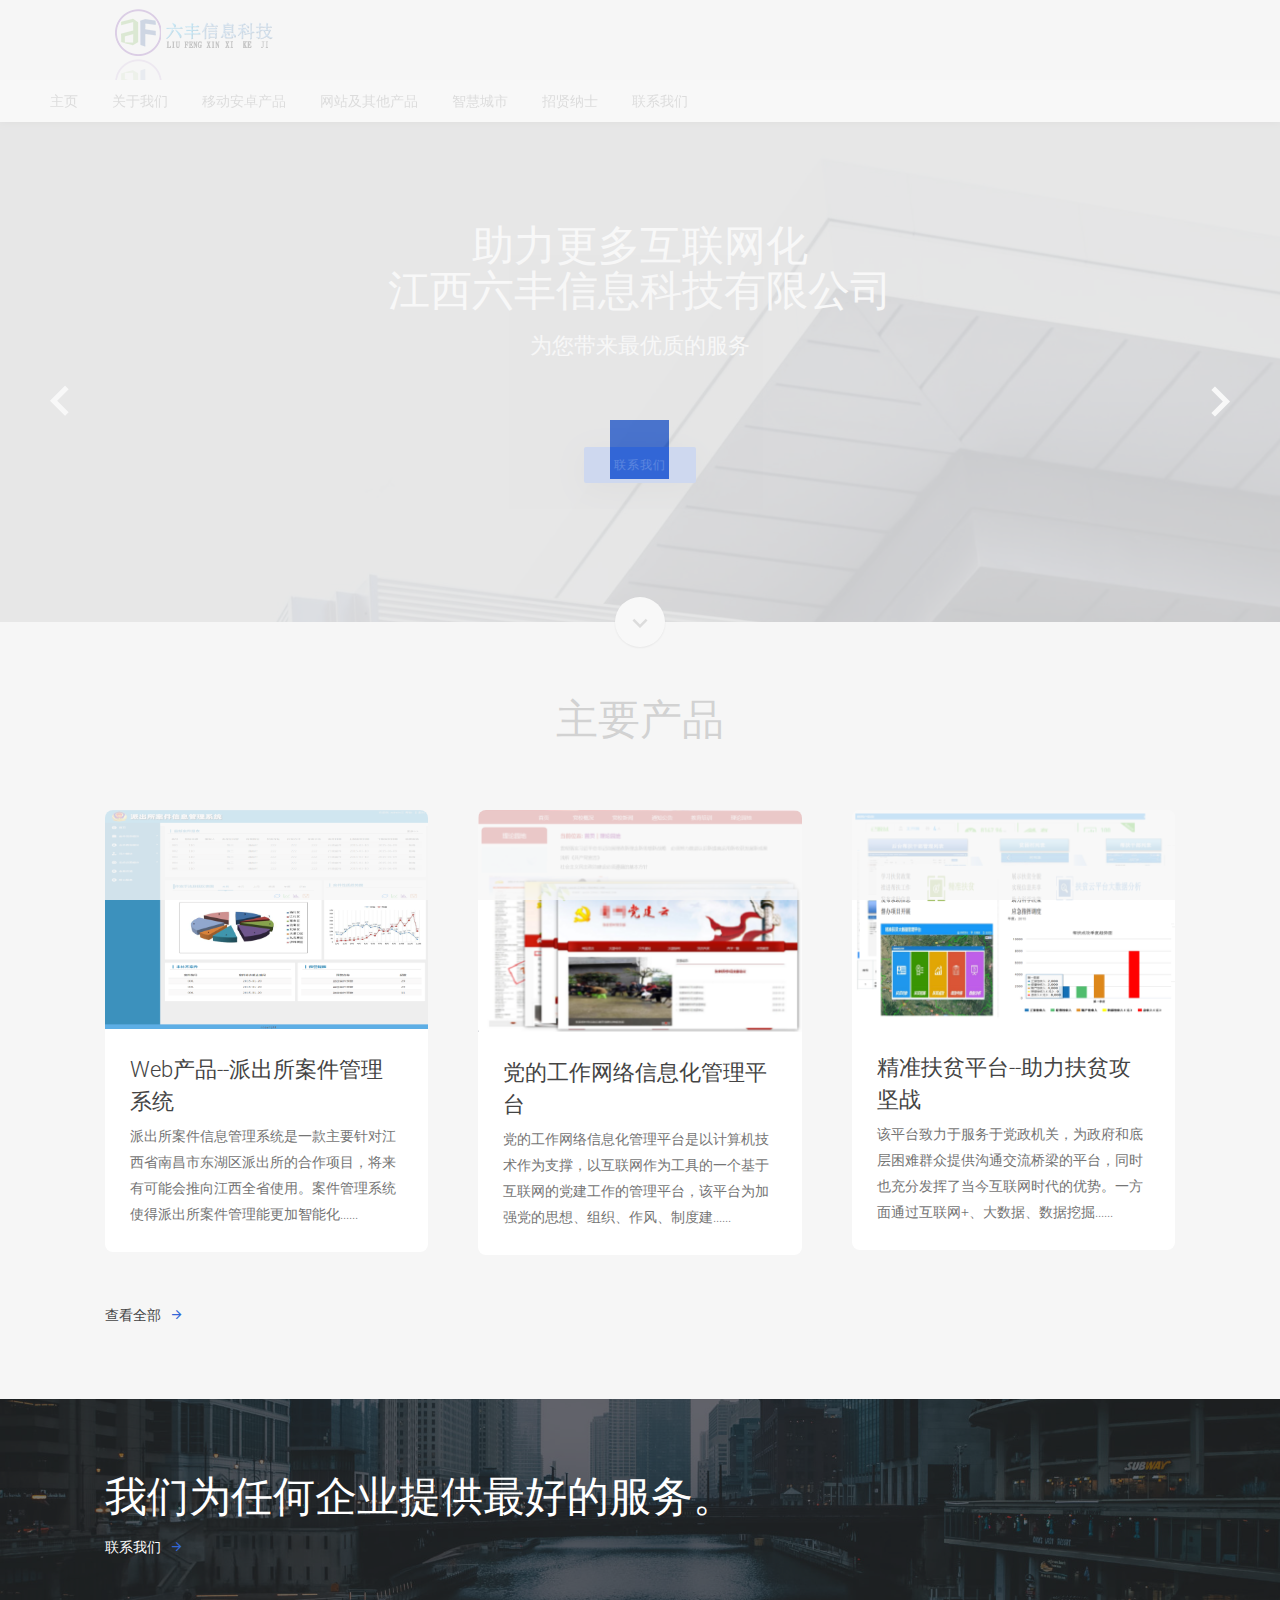
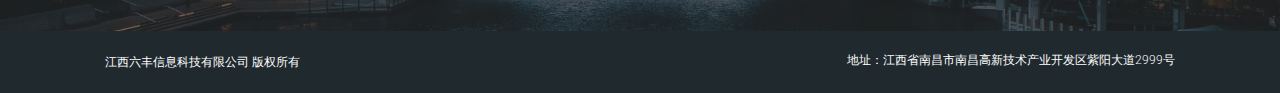
<file: index.html>
﻿<!DOCTYPE html>
<html lang="en">
<head>
    <meta charset="utf-8">
    <meta http-equiv="X-UA-Compatible" content="IE=edge">
    <meta name="viewport" content="width=device-width, initial-scale=1">
    <!-- The above 3 meta tags *must* come first in the head; any other head content must come *after* these tags -->
    <title>江西六丰信息科技有限公司主页</title>

    <!-- Bootstrap -->
    <link rel="stylesheet" href="assets/css/bootstrap/bootstrap.min.css">

    <!-- Optional theme -->
    <link rel="stylesheet" href="assets/css/bootstrap/bootstrap-theme.min.css">

    <!-- Custom css -->
    <link rel="stylesheet" href="assets/css/style.css">

    <!-- Font Awesome -->
    <link rel="stylesheet" href="assets/css/font-awesome.min.css">

    <link rel="stylesheet" href="assets/css/ionicons.min.css">

    <!-- Flexslider -->
    <link rel="stylesheet" href="assets/css/flexslider.css">

    <!-- Owl -->
    <link rel="stylesheet" href="assets/css/owl.carousel.css">

    <!-- Magnific Popup -->
    <link rel="stylesheet" href="assets/css/magnific-popup.css">

    <!-- HTML5 shim and Respond.js for IE8 support of HTML5 elements and media queries -->
    <!-- WARNING: Respond.js doesn't work if you view the page via file:// -->
    <!--[if lt IE 9]>
    <script src="https://oss.maxcdn.com/html5shiv/3.7.2/html5shiv.min.js"></script>
    <script src="https://oss.maxcdn.com/respond/1.4.2/respond.min.js"></script>
    <![endif]-->
</head>
<body>

<!--  loader  -->
<div id="myloader">
    <div class="loader">
        <div class="grid">
            <div class="cube cube1"></div>
            <div class="cube cube2"></div>
            <div class="cube cube3"></div>
            <div class="cube cube4"></div>
            <div class="cube cube5"></div>
            <div class="cube cube6"></div>
            <div class="cube cube7"></div>
            <div class="cube cube8"></div>
            <div class="cube cube9"></div>
        </div>
    </div>
</div>

<!--  Header & Menu  -->
<header id="header">
    <div class="top-nav">
        <!--  Header Logo  -->
        <div id="logo">
            <a class="navbar-brand" href="index.html">
                <img src="assets/img/logo.png" class="normal" alt="logo">
                <img src="assets/img/logo@2x.png" class="retina" alt="logo">
            </a>
        </div>
        <!--  END Header Logo  -->
    </div>
    <nav class="navbar navbar-default">
        <!--  Classic menu, responsive menu classic  -->
        <div id="menu-classic">
            <div class="menu-holder">
                <ul>
                    <li><a href="index.html">主页</a></li>
                    <li><a href="about.html">关于我们</a></li>
                    <li><a href="app.html">移动安卓产品</a></li>
                    <li><a href="web.html">网站及其他产品</a></li>
                    <li><a href="wise.html">智慧城市</a></li>
                    <li><a href="recruit.html">招贤纳士</a></li>
                    <li><a href="contact.html">联系我们</a></li>
                </ul>
            </div>
        </div>
        <!--  END Classic menu, responsive menu classic  -->
        <!--  Button for Responsive Menu Classic  -->
        <div id="menu-responsive-classic">
            <div class="menu-button">
                <span class="bar bar-1"></span>
                <span class="bar bar-2"></span>
                <span class="bar bar-3"></span>
            </div>
        </div>
        <!--  END Button for Responsive Menu Classic  -->
    </nav>
</header>
<!--  END Header & Menu  -->

<!--  Main Wrap  -->
<div id="main-wrap">
    <!--  Page Content  -->
    <div id="page-content" class="header-static">
        <!--  Slider  -->
        <div id="flexslider-nav" class="fullpage-wrap small">
            <ul class="slides">
                <li style="background-image:url(assets/img/slider.jpg)">
                    <div class="text center">
                        <h2 class="heading center white margin-bottom-small flex-animation">助力更多互联网化<br>江西六丰信息科技有限公司
                        </h2>
                        <p class="heading white center margin-bottom flex-animation">为您带来最优质的服务</p>
                        <div class="padding-onlytop-md flex-animation">
                            <a href="contact.html" class="btn-alt small shadow margin-xs-bottom-small">联系我们</a>
                        </div>
                    </div>
                    <div class="gradient dark"></div>
                </li>
                <li style="background-image:url(assets/img/slider3.jpg)">
                    <div class="text center">
                        <h2 class="heading center white margin-bottom-small flex-animation no-opacity">方便您的业务需求</h2>
                        <p class="heading white center margin-bottom flex-animation no-opacity">帮助您实现产业和服务的数字化</p>
                        <div class="padding-onlytop-md flex-animation no-opacity">
                            <a href="about.html" class="btn-alt small shadow margin-xs-bottom-small">了解更多</a>
                        </div>
                    </div>
                    <div class="gradient dark"></div>
                </li>
            </ul>
            <div class="slider-navigation">
                <a href="#" class="flex-prev"><i class="material-icons">keyboard_arrow_left</i></a>
                <div class="slider-controls-container"></div>
                <a href="#" class="flex-next"><i class="material-icons">keyboard_arrow_right</i></a>
            </div>
            <div id="godown">
                <a href="#home-wrap" class="btn-down">
                    <i class="material-icons">keyboard_arrow_down</i>
                </a>
            </div>
        </div>
        <!--  END Slider  -->
        <div id="home-wrap" class="content-section fullpage-wrap">
            <!-- Video Section -->
            <div class="light-background">
                <div class="container">
                    <div class="row no-margin padding-onlytop-lg">
                        <div class="col-md-12 padding-leftright-null text-center">
                            <h3 class="big margin-bottom-small">主要产品</h3>
                        </div>
                        <div class="col-md-12 text" id="news">
                            <!-- Single News -->
                            <div class="col-sm-4 single-news">
                                <article>
                                    <img src="assets/img/paichu.png" alt="">
                                    <div class="content">
                                        <h3>Web产品--派出所案件管理系统</h3>
                                        <p>派出所案件信息管理系统是一款主要针对江西省南昌市东湖区派出所的合作项目，将来有可能会推向江西全省使用。案件管理系统使得派出所案件管理能更加智能化......</p>
                                    </div>
                                    <a href="web.html" class="link"></a>
                                </article>
                            </div>
                            <div class="col-sm-4 single-news">
                                <article>
                                    <img src="assets/img/dangjian.png" alt="">
                                    <div class="content">
                                        <h3>党的工作网络信息化管理平台</h3>
                                        <p>党的工作网络信息化管理平台是以计算机技术作为支撑，以互联网作为工具的一个基于互联网的党建工作的管理平台，该平台为加强党的思想、组织、作风、制度建......</p>
                                    </div>
                                    <a href="web.html" class="link"></a>
                                </article>
                            </div>
                            <!-- END Single News -->
                            <div class="col-sm-4 single-news">
                                <article>
                                    <img src="assets/img/fupin.png" alt="">
                                    <div class="content">
                                        <h3>精准扶贫平台--助力扶贫攻坚战</h3>
                                        <p>该平台致力于服务于党政机关，为政府和底层困难群众提供沟通交流桥梁的平台，同时也充分发挥了当今互联网时代的优势。一方面通过互联网+、大数据、数据挖掘......</p>
                                    </div>
                                    <a href="app.html" class="link"></a>
                                </article>
                            </div>
                        </div>
                    </div>
                    <div class="row no-margin">
                        <div class="col-md-12 padding-leftright-null">
                            <div class="text padding-onlytop-md padding-onlybottom-lg padding-md-top-null">
                                <a href="web.html" class="btn-pro">查看全部</a>
                            </div>
                        </div>
                    </div>
                </div>
            </div>
            <!-- END Video Section -->
            <!--  Section Image Background with overlay  -->
            <div class="row margin-leftright-null grey-background">
                <div class="bg-img overlay responsive" style="background-image:url(assets/img/quote-business.jpg)">
                    <div class="container padding-sm">
                        <div class="row no-margin">
                            <div class="text">
                                <h3 class="big white margin-bottom-small">我们为任何企业提供最好的服务。</h3>
                                <a href="contact.html" class="btn-pro white">联系我们</a>
                            </div>
                        </div>
                    </div>
                </div>
            </div>
            <!--  END Section Image Background with overlay  -->
        </div>
        <!--  END Page Content -->
    </div>
</div>
    <!--  Main Wrap  -->
    <div id="copy">
        <div class="container">
            <div class="row no-margin">
                <div class="col-md-6 text">
                    <p>江西六丰信息科技有限公司 版权所有</p>
                </div>
                <div class="col-md-6 text text-right">
                    <ul>
                        <li>地址：江西省南昌市南昌高新技术产业开发区紫阳大道2999号</li>
                    </ul>
                </div>
            </div>
        </div>
    </div>
    <!--  END Footer. Class fixed for fixed footer  -->

    <!-- jQuery (necessary for Bootstrap's JavaScript plugins) -->
    <script src="assets/js/jquery.min.js"></script>
    <!-- All js library -->
    <script src="assets/js/bootstrap/bootstrap.min.js"></script>
    <script src="assets/js/jquery.flexslider-min.js"></script>
    <script src="assets/js/owl.carousel.min.js"></script>
    <script src="assets/js/isotope.min.js"></script>
    <script src="assets/js/jquery.magnific-popup.min.js"></script>
    <!---<script src="http://ditu.google.cn/maps/api/js?v=3.exp&signed_in=false"></script>--->
    <script src="assets/js/jquery.scrollTo.min.js"></script>
    <script src="assets/js/smooth.scroll.min.js"></script>
    <script src="assets/js/jquery.appear.js"></script>
    <script src="assets/js/jquery.countTo.js"></script>
    <script src="assets/js/jquery.scrolly.js"></script>
    <script src="assets/js/plugins-scroll.js"></script>
    <script src="assets/js/imagesloaded.min.js"></script>
    <script src="assets/js/pace.min.js"></script>
    <script src="assets/js/main.js"></script>
</body>
</html>
</file>
<file: assets/css/style.css>
/*-------------------------------------------------
=  Table of Css

1.Reset
2.General
3.Main Settings
4.Main Navigation
5.Main content
6.Blog Page
7.Navigation
8.Page
9.Post
10.Project
11.Contact Form
12.Footer
13.Elements
14.Loader
15.Magnific popup
16.OWL
17.Animations

-------------------------------------------------*/
/*-------------------------------------------------
=  Import Google Fonts */
@import url("https://fonts.googleapis.com/css?family=Roboto:100,100i,300,300i,400,400i,500,500i,700,700i");
@import 'https://fonts.googleapis.com/icon?family=Material+Icons';
/*-------------------------------------------------*/
/*-------------------------------------------------*/
/* =  1.Reset
/*-------------------------------------------------*/
html, body, div, span, applet, object, iframe, h1, h2, h3, h4, h5, h6, p, blockquote, pre, a, abbr, acronym, address, big, cite, code, del, dfn, em, img, ins, kbd, q, s, samp, small, strike, strong, sub, sup, tt, var, b, u, i, center, dl, dt, dd, ol, ul, li, fieldset, form, label, legend, table, caption, tbody, tfoot, thead, tr, th, td, article, aside, canvas, details, embed, figure, figcaption, footer, header, hgroup, menu, nav, output, ruby, section, summary, time, mark, audio, video {
    margin: 0;
    padding: 0;
    border: 0;
    font-size: 100%;
    font: inherit;
    vertical-align: baseline;
}

article, aside, details, figcaption, figure, footer, header, hgroup, menu, nav, section {
    display: block;
}

body {
    line-height: 1;
}

ol, ul {
    list-style: none;
}

blockquote, q {
    quotes: none;
}

blockquote, q {
    quotes: none;
}

blockquote:before, blockquote:after, q:before, q:after {
    content: '';
    content: none;
}

table {
    border-collapse: collapse;
    border-spacing: 0;
}

a:focus {
    text-decoration: none;
}

/*-------------------------------------------------*/
/* =  2.General
/*-------------------------------------------------*/
body {
    font: 100% "Roboto", sans-serif;
    color: #444444;
    background-color: #EEEEEE;
    -webkit-font-smoothing: antialiased;
    -moz-osx-font-smoothing: grayscale;
}

* {
    text-rendering: optimizeLegibility;
}

h1, h2, h3, h4, h5, h6 {
    font: 100% "Roboto", sans-serif;
    color: #444444;
    font-weight: 300;
}

h1 {
    font-size: 64px;
    line-height: 84px;
}

@media screen and (max-width: 650px) {
    h1 {
        font-size: 44px;
        line-height: 64px;
    }
}

@media screen and (max-width: 480px) {
    h1 {
        font-size: 34px;
        line-height: 50px;
    }
}

h1.heading {
    color: #757575;
    font-family: "Roboto", sans-serif;
    letter-spacing: 0;
    max-width: 800px;
    margin: 0 auto;
}

h1.heading.max {
    max-width: 1000px;
}

h1.heading.left {
    margin-left: 0;
}

h1.heading.right {
    margin-right: 0;
}

h2 {
    font-size: 42px;
    line-height: 45px;
}

@media screen and (max-width: 650px) {
    h2 {
        font-size: 34px;
        line-height: 40px;
    }
}

@media screen and (max-width: 480px) {
    h2 {
        font-size: 28px;
        line-height: 34px;
    }
}

h2.small {
    font-size: 28px;
    line-height: 33px;
}

@media screen and (max-width: 480px) {
    h2.small {
        font-size: 24px;
        line-height: 30px;
    }
}

h3 {
    font-size: 22px;
    line-height: 32px;
}

h3.big {
    font-size: 42px;
    line-height: 45px;
}

@media screen and (max-width: 650px) {
    h3.big {
        font-size: 34px;
        line-height: 40px;
    }
}

@media screen and (max-width: 480px) {
    h3.big {
        font-size: 28px;
        line-height: 34px;
    }
}

h4 {
    font-size: 18px;
    line-height: 22px;
}

h5 {
    font-size: 16px;
    line-height: 20px;
}

h6 {
    font-size: 14px;
    line-height: 18px;
}

a {
    color: #3367D6;
    text-decoration: none;
    transition: color .4s ease;
}

a:focus, a:active, a:visited {
    outline: none;
}

a:hover {
    text-decoration: none;
    color: #444444;
    transition: color .4s ease;
}

a.simple {
    text-decoration: none;
    color: #757575;
}

a.simple:hover {
    color: #3367D6;
}

a.btn {
    padding: 0;
    padding-right: 30px;
    padding-left: 30px;
    height: 45px;
    line-height: 45px;
    text-align: center;
    font-size: 12px;
    letter-spacing: 1px;
    font-family: "Roboto", sans-serif;
    text-transform: uppercase;
    display: inline-block;
    overflow: hidden;
    outline: none;
    border: 2px solid #20292E;
    border-radius: 2px;
    font-weight: bold;
    color: #20292E;
    position: relative;
    margin-right: 10px;
    margin-left: 10px;
    margin-bottom: 35px;
    text-decoration: none !important;
    transition: all .4s ease;
}

@media screen and (max-width: 991px) {
    a.btn {
        margin-bottom: 0px;
    }
}

a.btn:hover {
    background-color: #3367D6;
    color: white !important;
    border-color: transparent;
    transition: all .4s ease;
}

a.btn-alt {
    padding: 0;
    padding-right: 30px;
    padding-left: 30px;
    height: 45px;
    line-height: 45px;
    text-align: center;
    font-size: 12px;
    letter-spacing: 1px;
    font-family: "Roboto", sans-serif;
    text-transform: uppercase;
    display: inline-block;
    overflow: hidden;
    outline: none;
    border-radius: 2px;
    font-weight: 400;
    color: white;
    position: relative;
    margin-right: 10px;
    margin-left: 10px;
    margin-bottom: 35px;
    text-decoration: none !important;
    transition: all .4s ease;
    background-color: #3367D6;
}

@media screen and (max-width: 991px) {
    a.btn-alt {
        margin-bottom: 0px;
    }
}

a.btn-alt:hover {
    background-color: #444444;
    color: white;
    transition: all .4s ease;
}

a.btn-alt.shadow {
    box-shadow: 0 6px 30px 0 rgba(0, 0, 0, 0.2);
}

a.btn-alt.no-margin-bottom {
    margin-bottom: 0;
}

a.btn-alt.small {
    height: 36px;
    line-height: 36px;
    background-color: #3367D6;
    color: white;
    transition: all .4s ease;
    font-size: 12px;
}

a.btn-alt.small:hover {
    background-color: white;
    color: #3367D6;
    transition: all .4s ease;
}

a.btn-alt.small.white {
    border: 1px solid white;
}

a.btn-alt.small.white:hover {
    background-color: white;
    color: #3367D6 !important;
}

a.btn-alt.small.active {
    background-color: transparent;
    border: 1px solid #3367D6;
    color: #3367D6;
}

a.btn-alt.small.active:hover {
    background-color: #3367D6;
    border: 1px solid #3367D6;
    color: white;
}

a.btn-alt.small.active.white {
    border-color: white;
    color: white;
}

a.btn-alt.small.active.white:hover {
    background-color: white;
    color: #3367D6;
}

a.btn-alt.small.border {
    border: 1px solid #3367D6;
}

a.btn-alt i {
    margin-right: 8px;
}

a.btn-pro {
    font-size: 14px;
    line-height: 14px;
    color: #444444;
    font-weight: 400;
    text-decoration: none;
    position: relative;
    text-transform: uppercase;
}

a.btn-pro:after {
    content: "\f30f";
    font-family: "Ionicons";
    position: absolute;
    display: block;
    position: absolute;
    right: -20px;
    top: 1px;
    transition: right .4s ease;
    color: #3367D6;
}

a.btn-pro:hover:after {
    right: -25px;
    transition: right .4s ease;
}

a.btn-pro.white {
    font-weight: 300;
}

a.btn-simple {
    font-size: 16px;
    line-height: 16px;
    color: #3367D6;
    font-weight: 400;
    text-decoration: none;
    position: relative;
    text-transform: uppercase;
    transition: color .4s ease;
    z-index: 2;
}

a.btn-simple:before {
    content: '';
    background-color: #263238;
    border-radius: 2px;
    position: absolute;
    top: -1px;
    bottom: 0;
    left: -5px;
    width: 0%;
    z-index: -1;
    transition: all ease .4s;
}

a.btn-simple:hover {
    color: white;
    padding-left: 5px;
    transition: all .2s ease;
}

a.btn-simple:hover:before {
    width: calc(100% + 15px);
    transition: all ease .4s;
}

p {
    font-family: "Roboto", sans-serif;
    color: #757575;
    font-size: 16px;
    line-height: 26px;
    margin-bottom: 16px;
    font-weight: 300;
}

p.heading {
    color: #757575;
    font-family: "Roboto", sans-serif;
    font-size: 22px;
    line-height: 30px;
    max-width: 600px;
    letter-spacing: 0;
    margin: 0 auto;
}

@media screen and (max-width: 650px) {
    p.heading {
        font-size: 18px;
        line-height: 28px;
    }
}

p.heading.full {
    max-width: 1500px;
}

p.heading.max {
    max-width: 1000px;
}

p.heading.left {
    margin-left: 0;
}

p.heading.right {
    margin-right: 0;
}

p b, p strong {
    font-weight: 400;
    color: #757575;
}

p a {
    text-decoration: none;
}

.color-dark {
    color: #444444;
}

.underline {
    border-bottom: 3px solid #F6F6F6;
    box-shadow: inset 0 -3px 0 #F6F6F6;
}

.light-background {
    background-color: #F6F6F6 !important;
}

.color-background {
    background-color: #263238;
}

.secondary-background {
    background-color: #3367D6;
}

.dark-background {
    background-color: #444 !important;
}

.black-background {
    background-color: #222;
}

.grey-background {
    background-color: #F6F6F6 !important;
}

.darkgrey-background {
    background-color: #20292E !important;
}

.body-background {
    background-color: #EEEEEE !important;
}

.section-bordertop {
    border-top: 1px solid #F6F6F6;
}

button {
    background: none;
    border: none;
    outline: inherit;
}

i {
    font-style: italic;
    font-family: "Roboto", sans-serif;
}

i.service {
    display: block;
    font-size: 40px;
    margin-bottom: 18px;
    transition: color .4s ease;
}

i.service.big {
    font-size: 50px;
}

i.service.material {
    box-shadow: 0 6px 16px 0 rgba(0, 0, 0, 0.2);
    width: 60px;
    height: 60px;
    border-radius: 10px;
    font-size: 30px;
    line-height: 60px;
    text-align: center;
    color: #2979FF;
    display: inline-block;
}

i.service.material.left {
    float: left;
}

i.service.left {
    float: left;
}

i.service:hover {
    color: #3367D6;
    transition: color .4s ease;
}

i.material-icons.service {
    font-size: 30px;
}

i.material-icons.left {
    float: left;
}

b, strong {
    font-weight: bold;
}

dl {
    margin: 25px 0;
    font-family: "Roboto", sans-serif;
    font-size: 14px;
    line-height: 24px;
}

dl dt {
    text-transform: uppercase;
    letter-spacing: 2px;
    font-family: "Roboto", sans-serif;
    font-size: 12px;
    line-height: 22px;
}

dl dd {
    border-left: 2px solid #3367D6;
    font-family: "Roboto", serif;
    padding-left: 20px;
    margin-bottom: 10px;
    font-style: italic;
    letter-spacing: 1px;
}

ol {
    list-style: decimal;
    padding-left: 28px;
    font-family: "Roboto", sans-serif;
    color: #757575;
    font-size: 14px;
    line-height: 24px;
    letter-spacing: 1px;
    font-weight: 300;
    margin: 25px 0 25px 15px;
}

ul li.border {
    border-bottom: 1px solid #c2c3c4;
}

ul.styled, ul.post {
    list-style: none;
}

ul.styled li, ul.post li {
    position: relative;
    padding-left: 26px;
    margin: 9px 0;
    color: #444444;
    font-size: 16px;
    line-height: 26px;
    font-weight: 300;
    color: #444444;
}

ul.styled li:before, ul.post li:before {
    position: absolute;
    content: "\f383";
    font-family: "Ionicons";
    color: #3367D6;
    left: 0;
    top: 0;
}

ul.post {
    padding: 25px 0 25px 18px;
}

ul.post li {
    font-weight: 300;
}

ul.post li:before {
    position: absolute;
    content: "\f111";
    font-family: "FontAwesome";
    color: #444444;
    font-size: 8px;
    left: 8px;
    top: -1px;
}

mark {
    background: #F6F6F6;
    padding: 0 4px;
    color: #757575;
}

pre {
    padding: 25px;
    background: #F6F6F6;
    overflow: hidden;
    border-radius: 0;
    font-family: "Roboto", sans-serif;
    font-size: 14px;
    line-height: 24px;
    letter-spacing: 1px;
    color: #444444;
    margin: 25px 0;
}

code {
    color: #3367D6;
    background-color: #F6F6F6;
}

blockquote, q {
    display: block;
    quotes: none;
    position: relative;
    font-size: 16px;
    line-height: 26px;
    padding-left: 36px;
    font-family: "Roboto", sans-serif;
    color: #757575;
    font-weight: 300;
    font-style: italic;
    margin: 50px 0;
    border-left: 4px solid #3367D6;
}

blockquote cite, q cite {
    margin-top: 18px;
    font-style: normal;
    display: block;
    font-size: 14px;
    font-weight: 300;
    color: #757575;
}

blockquote cite a, q cite a {
    color: #757575;
}

blockquote cite a:hover, q cite a:hover {
    color: #3367D6;
}

textarea {
    resize: none;
}

.popup-youtube, .popup-vimeo {
    position: relative;
    display: block;
    overflow: hidden;
}

.popup-youtube.shadow, .popup-vimeo.shadow {
    box-shadow: 0 2px 17px 0 rgba(0, 0, 0, 0.3);
}

.popup-youtube:before, .popup-vimeo:before {
    content: "\f487";
    font-family: "Ionicons";
    position: absolute;
    display: block;
    color: white;
    font-size: 40px;
    text-align: center;
    line-height: 100%;
    top: 50%;
    left: 50%;
    -webkit-transform: translate(-50%, -50%);
    -ms-transform: translate(-50%, -50%);
    transform: translate(-50%, -50%);
    width: 70px;
    height: 70px;
    background-color: #263238;
    line-height: 70px;
    padding-left: 5px;
    z-index: 1;
    transition: background-color .4s ease;
    border-radius: 50%;
}

@media screen and (max-width: 410px) {
    .popup-youtube:before, .popup-vimeo:before {
        font-size: 30px;
        width: 45px;
        height: 45px;
        line-height: 45px;
    }
}

.popup-youtube:hover:before, .popup-vimeo:hover:before {
    background-color: #444;
    transition: background-color .4s ease;
}

.popup-youtube:focus, .popup-vimeo:focus {
    outline: none;
}

.popup-youtube.black:before, .popup-vimeo.black:before {
    background-color: #444;
}

.popup-youtube.black:hover:before, .popup-vimeo.black:hover:before {
    background-color: #263238;
    transition: background-color .4s ease;
}

.popup-youtube img, .popup-vimeo img {
    display: block;
    width: 100%;
    height: auto;
}

@media screen and (max-width: 1199px) {
    .height-auto-lg {
        height: auto !important;
    }
}

@media screen and (max-width: 991px) {
    .height-auto-md {
        height: auto !important;
    }
}

@media screen and (max-width: 767px) {
    .height-auto-sm {
        height: auto !important;
    }
}

@media screen and (max-width: 480px) {
    .height-auto-xs {
        height: auto !important;
    }
}

.border-right {
    position: fixed;
    left: 0;
    top: 0;
    bottom: 0;
    z-index: 99;
    width: 70px;
    height: 100%;
    max-width: 70px;
    background-color: #F6F6F6;
}

@media screen and (max-width: 1350px) {
    .border-right {
        display: none;
    }
}

.border-left {
    position: fixed;
    right: 0;
    top: 0;
    bottom: 0;
    z-index: 99;
    width: 70px;
    height: 100%;
    max-width: 70px;
    background-color: #F6F6F6;
}

@media screen and (max-width: 1350px) {
    .border-left {
        display: none;
    }
}

.nav-tabs {
    padding-left: 0 !important;
    border-bottom: none;
}

.nav-tabs li {
    margin-bottom: 0;
}

.nav-tabs li a {
    font-size: 12px;
    color: #444444;
    text-decoration: none;
    font-family: "Roboto", sans-serif;
    font-weight: 400;
    text-transform: uppercase;
    border-radius: 2px;
    border: none;
    margin-right: 0;
    transition: all .4s ease;
    padding: 0 30px;
    height: 36px;
    line-height: 36px;
    letter-spacing: 1px;
}

.nav-tabs li a:hover, .nav-tabs li a:focus {
    border: none;
    border-radius: 2px;
    color: #3367D6;
    background-color: transparent;
    transition: all .4s ease;
}

.nav-tabs li a:focus {
    outline: none;
}

.nav-tabs li.active a {
    border: none;
    border-radius: 2px;
    text-decoration: none;
    color: white;
    background-color: #263238;
    box-shadow: 0 8px 16px 0 rgba(0, 0, 0, 0.2);
}

.nav-tabs li.active a:hover, .nav-tabs li.active a:focus {
    border: none;
    border-radius: 2px;
    color: white;
    background-color: #263238;
}

.nav-tabs li.active a:focus {
    outline: none;
}

.nav-tabs.alt {
    text-align: center;
}

.nav-tabs.alt li {
    float: inherit;
    display: inline-block;
}

.nav-tabs.alt li a {
    padding-left: 30px;
    padding-right: 30px;
    opacity: .5;
    border: none;
    height: 40px;
    line-height: 22px;
    border-radius: 0px;
    font-weight: 600;
    text-rendering: geometricPrecision;
    font-size: 12px;
}

.nav-tabs.alt li a:hover, .nav-tabs.alt li a:focus {
    border: none;
    opacity: 1;
}

.nav-tabs.alt li.active a {
    background-color: #3367D6;
    color: white;
    opacity: 1;
    border-radius: 40px;
}

.nav-tabs.alt li.active a:hover, .nav-tabs.alt li.active a:focus {
    border: none;
}

.tab-content {
    margin-bottom: 50px;
    margin-top: -1px;
}

.tab-content .tab-pane {
    color: #757575;
    font-size: 14px;
    line-height: 24px;
    font-family: "Roboto", sans-serif;
    letter-spacing: 1px;
    padding-top: 25px;
    font-weight: 300;
}

.tab-content.alt .tab-pane {
    border: none;
}

.panel-group .panel {
    border-radius: 0;
    border: none;
    box-shadow: none;
}

.panel-group .panel .panel-heading {
    background-color: transparent;
    background-image: none;
    border-bottom: 1px solid #F6F6F6;
    border-radius: 0;
    padding: 10px 0;
    position: relative;
}

.panel-group .panel .panel-heading:after {
    position: absolute;
    content: "\E313";
    font-family: 'Material Icons';
    font-size: 24px;
    top: 14px;
    right: 0;
    color: #3367D6;
}

.panel-group .panel .panel-heading h4.panel-title {
    margin-bottom: 0;
    font-size: 16px;
    line-height: 28px;
}

.panel-group .panel .panel-heading h4.panel-title a {
    font-size: 16px;
    line-height: 28px;
    text-decoration: none;
    font-family: "Roboto", sans-serif;
    color: #757575;
    display: block;
    z-index: 2;
    position: relative;
    padding-right: 36px;
}

.panel-group .panel .panel-heading h4.panel-title a:hover {
    color: #3367D6;
}

.panel-group .panel .panel-body {
    border-top: none !important;
    color: #444444;
    font-size: 16px;
    line-height: 26px;
    font-family: "Roboto", sans-serif;
    font-weight: 300;
    padding: 25px 0;
}

/* core classes */
::-moz-selection {
    background: #3367D6;
    color: white;
}

::selection {
    background: #3367D6;
    color: white;
}

/* class white: set font color white */
[class~="white"] {
    color: white !important;
}

/* class color: set font with secondary color */
[class~="color"] {
    color: #3367D6 !important;
}

/* class black: set font with black color */
[class~="black"] {
    color: #444444 !important;
}

/* class grey: set font with grey color */
[class~="grey"] {
    color: #757575 !important;
}

/* class grey-light: set font with light grey color */
[class~="grey-light"] {
    color: #F6F6F6 !important;
}

/* class grey-dark: set font with dark grey color */
[class~="grey-dark"] {
    color: #20292E !important;
}

/* class uppercase: set font uppercase */
[class~="uppercase"] {
    text-transform: uppercase;
}

/* class font weight: font-weight 100 */
[class~="weight-100"] {
    font-weight: 100;
}

/* class font weight: font-weight 300 */
[class~="weight-300"] {
    font-weight: 300;
}

/* class font weight: font-weight 400 */
[class~="weight-400"] {
    font-weight: 400;
}

/* class font weight: font-weight 600 */
[class~="weight-600"] {
    font-weight: 600;
}

/* class font weight: font-weight 700 */
[class~="weight-700"] {
    font-weight: 700;
}

/* class font weight: font-weight 900 */
[class~="weight-900"] {
    font-weight: 900;
}

/* class vertical-align: vertical align */
[class="vertical-align"] {
    position: relative;
    top: 50%;
    -webkit-transform: translateY(-50%);
    -ms-transform: translateY(-50%);
    transform: translateY(-50%);
    z-index: 3;
}

/* class vertical-align: vertical align over 991px */
@media screen and (min-width: 991px) {
    [class="vertical-align-lg"] {
        position: relative;
        top: 50%;
        -webkit-transform: translateY(-50%);
        -ms-transform: translateY(-50%);
        transform: translateY(-50%);
        z-index: 3;
    }
}

/* box-shadow */
[class~="box-shadow-inset"] {
    position: relative;
}

[class~="box-shadow-inset"]:before {
    box-shadow: inset 0 8px 8px -5px rgba(0, 0, 0, 0.25), inset 0 -8px 8px -5px rgba(0, 0, 0, 0.25);
    content: '';
    display: block;
    height: 100%;
    left: 0;
    position: absolute;
    top: 0;
    width: 100%;
    z-index: 1;
}

[class~="box-shadow-inset"] {
    position: relative;
}

[class~="box-shadow-inset"]:before {
    box-shadow: inset 0 8px 8px -5px rgba(0, 0, 0, 0.25), inset 0 -8px 8px -5px rgba(0, 0, 0, 0.25);
    content: '';
    display: block;
    height: 100%;
    left: 0;
    position: absolute;
    top: 0;
    width: 100%;
    z-index: 1;
}

[class~="box-shadow"] {
    position: relative;
}

[class~="box-shadow"]:before {
    box-shadow: 0 25px 45px rgba(0, 0, 0, 0.15);
    content: '';
    display: block;
    height: 100%;
    left: 0;
    position: absolute;
    top: 0;
    width: 100%;
    z-index: 1;
}

[class~="simple-shadow"] {
    box-shadow: 0 8px 16px 0 rgba(0, 0, 0, 0.2);
}

[class*="vertical-align-outer"] {
    display: table;
}

[class*="vertical-align-inner"] {
    display: table-cell;
    vertical-align: middle;
}

[class*="full-height"] {
    height: 100% !important;
}

img[class*="normal"] {
    display: block;
}

@media (-webkit-min-device-pixel-ratio: 2), (min-resolution: 192dpi) {
    img[class*="normal"] {
        display: none;
    }
}

img[class*="retina"] {
    display: none;
}

@media (-webkit-min-device-pixel-ratio: 2), (min-resolution: 192dpi) {
    img[class*="retina"] {
        display: block;
    }
}

img[class~="center"] {
    margin: 0 auto;
}

/* padding shortcodes */
.padding-top-ultra {
    padding-top: 235px !important;
    padding-bottom: 75px !important;
}

@media screen and (max-width: 480px) {
    .padding-top-ultra {
        padding-top: 180px !important;
    }
}

.padding-lg {
    padding: 75px 0 !important;
}

.padding-top-lg {
    padding-top: 75px !important;
    padding-bottom: 50px !important;
}

.padding-onlytop-lg {
    padding-top: 75px !important;
}

.padding-onlybottom-lg {
    padding-bottom: 75px !important;
}

.padding-md {
    padding: 50px 0 !important;
}

.padding-onlytop-md {
    padding-top: 50px !important;
}

.padding-onlybottom-md {
    padding-bottom: 50px !important;
}

.padding-sm {
    padding: 25px 0 !important;
}

.padding-onlytop-sm {
    padding-top: 25px !important;
}

.padding-onlybottom-sm {
    padding-bottom: 25px !important;
}

.padding-null {
    padding: 0 !important;
}

.padding-topbottom-null {
    padding-top: 0 !important;
    padding-bottom: 0 !important;
}

.padding-leftright-null {
    padding-left: 0 !important;
    padding-right: 0 !important;
}

.padding-top-null {
    padding-top: 0 !important;
}

.padding-left-null {
    padding-left: 0 !important;
}

.padding-right-null {
    padding-right: 0 !important;
}

.padding-bottom-null {
    padding-bottom: 0 !important;
}

@media screen and (max-width: 1199px) {
    .padding-lg-topbottom-null {
        padding-top: 0 !important;
        padding-bottom: 0 !important;
    }
}

@media screen and (max-width: 991px) {
    .padding-md-topbottom-null {
        padding-top: 0 !important;
        padding-bottom: 0 !important;
    }
}

@media screen and (max-width: 991px) {
    .padding-md-leftright-null {
        padding-left: 0 !important;
        padding-right: 0 !important;
    }
}

@media screen and (max-width: 991px) {
    .padding-md-top-null {
        padding-top: 0 !important;
    }
}

@media screen and (max-width: 991px) {
    .padding-md-bottom-null {
        padding-bottom: 0 !important;
    }
}

@media screen and (max-width: 991px) {
    .padding-md-left-null {
        padding-left: 0 !important;
    }
}

@media screen and (max-width: 991px) {
    .padding-md-right-null {
        padding-right: 0 !important;
    }
}

@media screen and (max-width: 767px) {
    .padding-sm-topbottom-null {
        padding-top: 0 !important;
        padding-bottom: 0 !important;
    }
}

@media screen and (max-width: 767px) {
    .padding-sm-leftright-null {
        padding-left: 0 !important;
        padding-right: 0 !important;
    }
}

@media screen and (max-width: 767px) {
    .padding-sm-top-null {
        padding-top: 0 !important;
    }
}

@media screen and (max-width: 480px) {
    .padding-xs-top-null {
        padding-top: 0 !important;
    }
}

@media screen and (max-width: 767px) {
    .padding-sm-bottom-null {
        padding-bottom: 0 !important;
    }
}

@media screen and (max-width: 767px) {
    .padding-sm-left-null {
        padding-left: 0 !important;
    }
}

@media screen and (max-width: 767px) {
    .padding-sm-right-null {
        padding-right: 0 !important;
    }
}

@media screen and (max-width: 480px) {
    .padding-xs-leftright-null {
        padding-left: 0 !important;
        padding-right: 0 !important;
    }
}

@media screen and (max-width: 991px) {
    .responsive-padding-md {
        padding-bottom: 50px;
    }
}

/* fixed padding/margin shortcodes */
.padding-bottom {
    padding-bottom: 36px;
}

@media screen and (max-width: 991px) {
    .padding-md-bottom-lg {
        padding-bottom: 75px !important;
    }
}

@media screen and (max-width: 991px) {
    .padding-md-bottom {
        padding-bottom: 50px !important;
    }
}

@media screen and (max-width: 991px) {
    .padding-md-top {
        padding-top: 50px !important;
    }
}

@media screen and (max-width: 991px) {
    .padding-sm-bottom {
        padding-bottom: 25px !important;
    }
}

@media screen and (max-width: 1199px) {
    .padding-lg-top-small {
        padding-top: 18px !important;
    }
}

.margin-bottom {
    margin-bottom: 36px !important;
}

@media screen and (max-width: 991px) {
    .margin-md-bottom {
        margin-bottom: 36px !important;
    }
}

@media screen and (max-width: 767px) {
    .margin-sm-bottom {
        margin-bottom: 36px !important;
    }
}

@media screen and (max-width: 480px) {
    .margin-xs-bottom {
        margin-bottom: 36px !important;
    }
}

@media screen and (max-width: 480px) {
    .margin-xs-bottom-small {
        margin-bottom: 18px !important;
    }
}

.margin-bottom-small {
    margin-bottom: 18px !important;
}

.margin-bottom-extrasmall {
    margin-bottom: 9px !important;
}

/* margin shortcodes */
.margin-null {
    margin: 0 !important;
}

.margin-leftright-null {
    margin-left: 0 !important;
    margin-right: 0 !important;
}

.margin-topbottom-null {
    margin-top: 0 !important;
    margin-bottom: 0 !important;
}

.margin-top-null {
    margin-bottom: 0 !important;
}

.margin-bottom-null {
    margin-bottom: 0 !important;
}

.margin-left-null {
    margin-left: 0 !important;
}

.margin-right-null {
    margin-left: 0 !important;
}

@media screen and (max-width: 991px) {
    .margin-md-topbottom-null {
        margin-top: 0 !important;
        margin-bottom: 0 !important;
    }
}

@media screen and (max-width: 991px) {
    .margin-md-leftright-null {
        margin-left: 0 !important;
        margin-right: 0 !important;
    }
}

@media screen and (max-width: 991px) {
    .margin-md-top-null {
        margin-top: 0 !important;
    }
}

@media screen and (max-width: 991px) {
    .margin-md-bottom-null {
        margin-bottom: 0 !important;
    }
}

@media screen and (max-width: 991px) {
    .margin-md-left-null {
        margin-left: 0 !important;
    }
}

@media screen and (max-width: 991px) {
    .margin-md-right-null {
        margin-right: 0 !important;
    }
}

@media screen and (max-width: 767px) {
    .margin-sm-topbottom-null {
        margin-top: 0 !important;
        margin-bottom: 0 !important;
    }
}

@media screen and (max-width: 767px) {
    .margin-sm-leftright-null {
        margin-left: 0 !important;
        margin-right: 0 !important;
    }
}

@media screen and (max-width: 767px) {
    .margin-sm-top-null {
        margin-top: 0 !important;
    }
}

@media screen and (max-width: 767px) {
    .margin-sm-bottom-null {
        margin-bottom: 0 !important;
    }
}

@media screen and (max-width: 767px) {
    .margin-sm-left-null {
        margin-left: 0 !important;
    }
}

@media screen and (max-width: 767px) {
    .margin-sm-right-null {
        margin-right: 0 !important;
    }
}

/* text-align shortcodes */
@media screen and (max-width: 991px) {
    .text-md-left {
        text-align: left;
    }
}

@media screen and (max-width: 767px) {
    .text-sm-left {
        text-align: left;
    }
}

@media screen and (max-width: 991px) {
    .text-md-right {
        text-align: right;
    }
}

@media screen and (max-width: 767px) {
    .text-sm-right {
        text-align: right;
    }
}

@media screen and (max-width: 991px) {
    .text-md-center {
        text-align: center;
    }
}

@media screen and (max-width: 767px) {
    .text-sm-center {
        text-align: center;
    }
}

/* flex order shortcodes */
@media screen and (max-width: 991px) {
    .flex-order-md {
        display: -webkit-flex;
        display: -ms-flexbox;
        display: flex;
        -webkit-flex-direction: column;
        -ms-flex-direction: column;
        flex-direction: column;
    }
}

@media screen and (max-width: 991px) {
    .flex-column-push-md {
        -webkit-order: 2;
        -ms-flex-order: 2;
        order: 2;
    }
}

@media screen and (max-width: 991px) {
    .flex-column-pull-md {
        -webkit-order: 1;
        -ms-flex-order: 1;
        order: 1;
    }
}

@media screen and (max-width: 767px) {
    .flex-order-sm {
        display: -webkit-flex;
        display: -ms-flexbox;
        display: flex;
        -webkit-flex-direction: column;
        -ms-flex-direction: column;
        flex-direction: column;
    }
}

@media screen and (max-width: 767px) {
    .flex-column-push-sm {
        -webkit-order: 2;
        -ms-flex-order: 2;
        order: 2;
    }
}

@media screen and (max-width: 767px) {
    .flex-column-pull-sm {
        -webkit-order: 1;
        -ms-flex-order: 1;
        order: 1;
    }
}

/* other shortcodes */
.z-index {
    position: relative;
    z-index: 10 !important;
}

.img-responsive {
    display: block;
    max-width: 100%;
    height: auto;
}

.img-full {
    display: block;
    width: 100%;
    height: auto;
}

.not-visible {
    visibility: hidden;
    max-height: 0px;
}

.visible {
    visibility: visible;
    max-height: auto;
}

.no-scroll {
    overflow: hidden;
}

@media screen and (max-width: 1199px) {
    .hidden-lg {
        display: none !important;
    }
}

@media screen and (max-width: 991px) {
    .hidden-md {
        display: none !important;
    }
}

@media screen and (max-width: 767px) {
    .hidden-sm {
        display: none !important;
    }
}

@media screen and (max-width: 480px) {
    .hidden-xs {
        display: none !important;
    }
}

@media screen and (max-width: 991px) {
    .responsive-md-height-auto {
        height: auto !important;
    }
}

/*-------------------------------------------------*/
/* =  3.Main Setting
/*-------------------------------------------------*/
#main-wrap {
    position: relative;
    width: 100%;
    max-width: 100%;
    margin: 0 auto;
    padding: 0 50px;
    overflow: hidden;
    background: white;
}

#main-wrap.full-width {
    max-width: 1920px;
}

.fullpage-wrap {
    margin-left: -50px;
    margin-right: -50px;
    background-color: white;
}

@media screen and (max-width: 991px) {
    .fullpage-md-wrap {
        margin-left: -50px !important;
        margin-right: -50px !important;
    }
}

.container {
    padding: 0;
}

@media screen and (max-width: 767px) {
    .container {
        width: 100%;
    }
}

.row.no-margin {
    margin-left: 0;
    margin-right: 0;
}

.row.first-section {
    margin-top: 80px;
}

@media screen and (max-width: 480px) {
    .row.first-section {
        margin-top: 60px;
    }
}

/*-------------------------------------------------*/
/* =  4.Main Navigation
/*-------------------------------------------------*/
header {
    position: relative;
    z-index: 3;
}

header .top-nav {
    height: 80px;
    width: 100%;
    float: left;
    background-color: #F6F6F6;
    padding: 0 50px;
    z-index: 1;
    position: relative;
}

header .top-nav #logo {
    width: 250px;
    position: relative;
    float: left;
}

@media screen and (max-width: 480px) {
    header .top-nav #logo {
        width: 185px;
    }
}

header .top-nav #logo a.navbar-brand {
    height: 58px;
    line-height: 58px;
    padding: 15px 0;
    padding: 0px;
}

header .top-nav #logo a.navbar-brand img {
    max-height: 80px;
    width: auto;
    margin-left: 3em;
}

@media screen and (max-width: 480px) {
    header .top-nav #logo a.navbar-brand img {
        max-width: 180px;
    }
}

header .top-nav .secondary-menu {
    width: calc(100% - 250px);
    float: left;
    padding: 17px 0;
}

@media screen and (max-width: 600px) {
    header .top-nav .secondary-menu {
        display: none;
    }
}

header .top-nav .secondary-menu ul {
    float: right;
    text-align: right;
}

header .top-nav .secondary-menu ul li {
    display: inline-block;
    margin-right: 30px;
    font-size: 14px;
    font-family: "Roboto", sans-serif;
    font-weight: 300;
    color: #757575;
}

header .top-nav .secondary-menu ul li a {
    font-size: 14px;
    line-height: 24px;
    color: #757575;
}

header .top-nav .secondary-menu ul li i {
    color: #3367D6;
    font-size: 14px;
    line-height: 24px;
    margin-right: 10px;
}

header .top-nav .secondary-menu ul li.search {
    cursor: pointer;
    margin-right: 0;
    border-left: 1px solid rgba(117, 177, 177, 0.3);
    padding: 0 0 0 30px;
}

header .top-nav .secondary-menu ul li.search i {
    color: #444444;
}

@media screen and (max-width: 860px) {
    header .top-nav .secondary-menu ul li.mail, header .top-nav .secondary-menu ul li.phone {
        display: none;
    }
}

header .top-nav .secondary-menu ul li.lang {
    cursor: pointer;
    position: relative;
}

@media screen and (max-width: 991px) {
    header .top-nav .secondary-menu ul li.lang {
        margin-right: 0;
    }
}

header .top-nav .secondary-menu ul li.lang span {
    display: block;
}

@media screen and (max-width: 991px) {
    header .top-nav .secondary-menu ul li.lang span {
        display: inline-block;
    }
}

header .top-nav .secondary-menu ul li.lang span.current a {
    font-family: "Roboto", sans-serif;
    text-transform: uppercase;
    font-size: 14px;
    padding: 21px 0;
}

@media screen and (max-width: 991px) {
    header .top-nav .secondary-menu ul li.lang span.current a {
        color: #444444;
    }
}

header .top-nav .secondary-menu ul li.lang ul {
    display: block;
    visibility: hidden;
    z-index: 90;
    position: absolute;
    top: 88px;
    opacity: 0;
    left: 0px;
    width: 55px;
    text-align: center;
    background-color: white;
    box-shadow: 0 0 10px rgba(0, 0, 0, 0.3);
    padding: 16px;
    transition: all .4s ease;
}

@media screen and (max-width: 991px) {
    header .top-nav .secondary-menu ul li.lang ul {
        visibility: visible;
        position: relative;
        top: inherit;
        opacity: 1;
        right: inherit;
        width: auto;
        text-align: left;
        background-color: transparent;
        box-shadow: none;
        display: inline-block;
        padding: 0;
    }
}

header .top-nav .secondary-menu ul li.lang ul li a {
    margin-left: 0;
    font-family: "Roboto", sans-serif;
    text-transform: uppercase;
    font-size: 14px;
    letter-spacing: 2px;
    color: #757575;
}

header .top-nav .secondary-menu ul li.lang ul li a:hover {
    color: #444444;
}

@media screen and (max-width: 991px) {
    header .top-nav .secondary-menu ul li.lang ul li a {
        margin-right: 0px;
        color: #757575;
        margin-left: 10px;
    }

    header .top-nav .secondary-menu ul li.lang ul li a:hover {
        color: #757575;
    }
}

header .top-nav .secondary-menu ul li.lang:hover ul {
    visibility: visible;
    top: 40px;
    opacity: 1;
    transition: all .4s ease;
}

@media screen and (max-width: 991px) {
    header .top-nav .secondary-menu ul li.lang:hover ul {
        top: inherit;
    }
}

header nav.navbar {
    box-shadow: none;
    border-radius: 0;
    background-image: none;
    background-color: white;
    border: none;
    margin-bottom: 0;
    float: left;
    width: 100%;
    padding: 0 50px;
    min-height: 40px;
    box-shadow: 0 0 8px 0 rgba(0, 0, 0, 0.3);
}

header nav.navbar .secondary-menu-mobile {
    padding: 10px 0;
}

@media screen and (min-width: 601px) {
    header nav.navbar .secondary-menu-mobile {
        display: none;
    }
}

@media screen and (max-width: 480px) {
    header nav.navbar .secondary-menu-mobile {
        width: calc(100% - 50px);
    }
}

header nav.navbar .secondary-menu-mobile ul {
    float: left;
    text-align: left;
}

header nav.navbar .secondary-menu-mobile ul li {
    display: inline-block;
    margin-right: 30px;
    font-size: 14px;
    font-family: "Roboto", sans-serif;
    font-weight: 300;
    color: #757575;
}

header nav.navbar .secondary-menu-mobile ul li a {
    font-size: 14px;
    line-height: 24px;
    color: #757575;
}

header nav.navbar .secondary-menu-mobile ul li i {
    color: #3367D6;
    font-size: 14px;
    line-height: 24px;
    margin-right: 10px;
}

header nav.navbar .secondary-menu-mobile ul li.search {
    cursor: pointer;
    margin-right: 0;
    border-left: 1px solid rgba(117, 177, 177, 0.3);
    padding: 0 0 0 30px;
}

header nav.navbar .secondary-menu-mobile ul li.search i {
    color: #444444;
}

@media screen and (max-width: 860px) {
    header nav.navbar .secondary-menu-mobile ul li.mail, header nav.navbar .secondary-menu-mobile ul li.phone {
        display: none;
    }
}

header nav.navbar .secondary-menu-mobile ul li.lang {
    cursor: pointer;
    position: relative;
}

@media screen and (max-width: 991px) {
    header nav.navbar .secondary-menu-mobile ul li.lang {
        margin-right: 0;
    }
}

header nav.navbar .secondary-menu-mobile ul li.lang span {
    display: block;
}

@media screen and (max-width: 991px) {
    header nav.navbar .secondary-menu-mobile ul li.lang span {
        display: inline-block;
    }
}

header nav.navbar .secondary-menu-mobile ul li.lang span.current a {
    font-family: "Roboto", sans-serif;
    text-transform: uppercase;
    font-size: 14px;
    padding: 21px 0;
}

@media screen and (max-width: 991px) {
    header nav.navbar .secondary-menu-mobile ul li.lang span.current a {
        color: #444444;
    }
}

header nav.navbar .secondary-menu-mobile ul li.lang ul {
    display: block;
    visibility: hidden;
    z-index: 90;
    position: absolute;
    top: 88px;
    opacity: 0;
    left: 0px;
    width: 55px;
    text-align: center;
    background-color: #3367D6;
    padding: 16px;
    transition: all .4s ease;
    float: right;
}

@media screen and (max-width: 991px) {
    header nav.navbar .secondary-menu-mobile ul li.lang ul {
        visibility: visible;
        position: relative;
        top: inherit;
        opacity: 1;
        right: inherit;
        width: auto;
        text-align: left;
        background-color: transparent;
        display: inline-block;
        padding: 0;
    }
}

header nav.navbar .secondary-menu-mobile ul li.lang ul li a {
    margin-left: 0;
    font-family: "Roboto", sans-serif;
    text-transform: uppercase;
    font-size: 14px;
    color: white;
}

header nav.navbar .secondary-menu-mobile ul li.lang ul li a:hover {
    color: #444444;
}

@media screen and (max-width: 991px) {
    header nav.navbar .secondary-menu-mobile ul li.lang ul li a {
        margin-right: 0px;
        color: #757575;
        margin-left: 10px;
    }

    header nav.navbar .secondary-menu-mobile ul li.lang ul li a:hover {
        color: #757575;
    }
}

header nav.navbar .secondary-menu-mobile ul li.lang:hover ul {
    visibility: visible;
    top: 40px;
    opacity: 1;
    transition: all .4s ease;
}

@media screen and (max-width: 991px) {
    header nav.navbar .secondary-menu-mobile ul li.lang:hover ul {
        top: inherit;
    }
}

header nav.navbar #menu, header nav.navbar #sidemenu, header nav.navbar #menu-classic {
    position: relative;
    float: right;
    width: 100%;
}

header nav.navbar #menu .menu-holder, header nav.navbar #sidemenu .menu-holder, header nav.navbar #menu-classic .menu-holder {
    text-align: left;
    float: left;
}

@media screen and (max-width: 991px) {
    header nav.navbar #menu .menu-holder, header nav.navbar #sidemenu .menu-holder, header nav.navbar #menu-classic .menu-holder {
        display: none;
    }
}

header nav.navbar #menu .menu-holder ul > li:last-of-type.submenu ul.sub-menu, header nav.navbar #sidemenu .menu-holder ul > li:last-of-type.submenu ul.sub-menu, header nav.navbar #menu-classic .menu-holder ul > li:last-of-type.submenu ul.sub-menu {
    left: inherit;
    right: -18px;
}

header nav.navbar #menu .menu-holder ul li, header nav.navbar #sidemenu .menu-holder ul li, header nav.navbar #menu-classic .menu-holder ul li {
    display: inline-block;
}

header nav.navbar #menu .menu-holder ul li a, header nav.navbar #sidemenu .menu-holder ul li a, header nav.navbar #menu-classic .menu-holder ul li a {
    margin-right: 30px;
    font-size: 14px;
    line-height: 26px;
    font-family: "Roboto", sans-serif;
    font-weight: 400;
    color: #757575;
    padding: 10px 0;
}

header nav.navbar #menu .menu-holder ul li a:hover, header nav.navbar #sidemenu .menu-holder ul li a:hover, header nav.navbar #menu-classic .menu-holder ul li a:hover {
    color: #3367D6;
}

header nav.navbar #menu .menu-holder ul li a.active, header nav.navbar #menu .menu-holder ul li a.active-item, header nav.navbar #sidemenu .menu-holder ul li a.active, header nav.navbar #sidemenu .menu-holder ul li a.active-item, header nav.navbar #menu-classic .menu-holder ul li a.active, header nav.navbar #menu-classic .menu-holder ul li a.active-item {
    border-bottom: 3px solid #3367D6;
    color: #444444;
}

header nav.navbar #menu .menu-holder ul li.submenu, header nav.navbar #sidemenu .menu-holder ul li.submenu, header nav.navbar #menu-classic .menu-holder ul li.submenu {
    position: relative;
}

header nav.navbar #menu .menu-holder ul li.submenu > a, header nav.navbar #sidemenu .menu-holder ul li.submenu > a, header nav.navbar #menu-classic .menu-holder ul li.submenu > a {
    padding: 10px 0;
}

header nav.navbar #menu .menu-holder ul li.submenu ul.sub-menu, header nav.navbar #sidemenu .menu-holder ul li.submenu ul.sub-menu, header nav.navbar #menu-classic .menu-holder ul li.submenu ul.sub-menu {
    display: block;
    visibility: hidden;
    z-index: 90;
    position: absolute;
    top: 88px;
    opacity: 0;
    left: 0px;
    min-width: 177px;
    width: auto;
    text-align: left;
    background-color: white;
    padding: 16px;
    transition: all .4s ease;
    box-shadow: 0 0 10px rgba(0, 0, 0, 0.3);
}

header nav.navbar #menu .menu-holder ul li.submenu ul.sub-menu li, header nav.navbar #sidemenu .menu-holder ul li.submenu ul.sub-menu li, header nav.navbar #menu-classic .menu-holder ul li.submenu ul.sub-menu li {
    display: block;
    text-align: left;
    margin: 10px 0;
}

header nav.navbar #menu .menu-holder ul li.submenu ul.sub-menu li:first-child, header nav.navbar #sidemenu .menu-holder ul li.submenu ul.sub-menu li:first-child, header nav.navbar #menu-classic .menu-holder ul li.submenu ul.sub-menu li:first-child {
    margin: 0 0 5px 0;
}

header nav.navbar #menu .menu-holder ul li.submenu ul.sub-menu li:last-child, header nav.navbar #sidemenu .menu-holder ul li.submenu ul.sub-menu li:last-child, header nav.navbar #menu-classic .menu-holder ul li.submenu ul.sub-menu li:last-child {
    margin: 5px 0 0 0;
}

header nav.navbar #menu .menu-holder ul li.submenu ul.sub-menu li a, header nav.navbar #sidemenu .menu-holder ul li.submenu ul.sub-menu li a, header nav.navbar #menu-classic .menu-holder ul li.submenu ul.sub-menu li a {
    color: #757575;
    margin-left: 0;
    font-size: 14px;
    line-height: 30px;
    text-transform: none;
    font-family: "Roboto", sans-serif;
    transition: padding-left .4s ease;
}

header nav.navbar #menu .menu-holder ul li.submenu ul.sub-menu li a:hover, header nav.navbar #sidemenu .menu-holder ul li.submenu ul.sub-menu li a:hover, header nav.navbar #menu-classic .menu-holder ul li.submenu ul.sub-menu li a:hover {
    color: #3367D6 !important;
}

@media screen and (min-width: 991px) {
    header nav.navbar #menu .menu-holder ul li.submenu ul.sub-menu li a:hover, header nav.navbar #sidemenu .menu-holder ul li.submenu ul.sub-menu li a:hover, header nav.navbar #menu-classic .menu-holder ul li.submenu ul.sub-menu li a:hover {
        padding-left: 10px;
        transition: padding-left .4s ease;
    }
}

header nav.navbar #menu .menu-holder ul li.submenu ul.sub-menu.mega-sub-menu, header nav.navbar #sidemenu .menu-holder ul li.submenu ul.sub-menu.mega-sub-menu, header nav.navbar #menu-classic .menu-holder ul li.submenu ul.sub-menu.mega-sub-menu {
    background-position: center center;
    background-size: cover;
    background-repeat: no-repeat;
}

header nav.navbar #menu .menu-holder ul li.submenu ul.sub-menu.mega-sub-menu.mega-lg, header nav.navbar #sidemenu .menu-holder ul li.submenu ul.sub-menu.mega-sub-menu.mega-lg, header nav.navbar #menu-classic .menu-holder ul li.submenu ul.sub-menu.mega-sub-menu.mega-lg {
    width: 70%;
    right: 0;
    left: inherit;
    top: 55px;
}

@media screen and (max-width: 1450px) {
    header nav.navbar #menu .menu-holder ul li.submenu ul.sub-menu.mega-sub-menu.mega-lg, header nav.navbar #sidemenu .menu-holder ul li.submenu ul.sub-menu.mega-sub-menu.mega-lg, header nav.navbar #menu-classic .menu-holder ul li.submenu ul.sub-menu.mega-sub-menu.mega-lg {
        width: 85%;
    }
}

@media screen and (max-width: 1250px) {
    header nav.navbar #menu .menu-holder ul li.submenu ul.sub-menu.mega-sub-menu.mega-lg, header nav.navbar #sidemenu .menu-holder ul li.submenu ul.sub-menu.mega-sub-menu.mega-lg, header nav.navbar #menu-classic .menu-holder ul li.submenu ul.sub-menu.mega-sub-menu.mega-lg {
        width: 100%;
    }
}

header nav.navbar #menu .menu-holder ul li.submenu ul.sub-menu.mega-sub-menu.mega-md, header nav.navbar #sidemenu .menu-holder ul li.submenu ul.sub-menu.mega-sub-menu.mega-md, header nav.navbar #menu-classic .menu-holder ul li.submenu ul.sub-menu.mega-sub-menu.mega-md {
    width: 50%;
    right: 0;
    top: 55px;
    left: inherit;
}

@media screen and (max-width: 1500px) {
    header nav.navbar #menu .menu-holder ul li.submenu ul.sub-menu.mega-sub-menu.mega-md, header nav.navbar #sidemenu .menu-holder ul li.submenu ul.sub-menu.mega-sub-menu.mega-md, header nav.navbar #menu-classic .menu-holder ul li.submenu ul.sub-menu.mega-sub-menu.mega-md {
        width: 70%;
    }
}

@media screen and (max-width: 1250px) {
    header nav.navbar #menu .menu-holder ul li.submenu ul.sub-menu.mega-sub-menu.mega-md, header nav.navbar #sidemenu .menu-holder ul li.submenu ul.sub-menu.mega-sub-menu.mega-md, header nav.navbar #menu-classic .menu-holder ul li.submenu ul.sub-menu.mega-sub-menu.mega-md {
        width: 100%;
    }
}

header nav.navbar #menu .menu-holder ul li.submenu ul.sub-menu.mega-sub-menu li div ul li a, header nav.navbar #sidemenu .menu-holder ul li.submenu ul.sub-menu.mega-sub-menu li div ul li a, header nav.navbar #menu-classic .menu-holder ul li.submenu ul.sub-menu.mega-sub-menu li div ul li a {
    color: white;
    margin-left: 0;
    font-size: 14px;
    line-height: 30px;
    text-transform: none;
    font-family: "Roboto", sans-serif;
    transition: padding-left .4s ease;
}

header nav.navbar #menu .menu-holder ul li.submenu ul.sub-menu.mega-sub-menu li div ul li a i, header nav.navbar #sidemenu .menu-holder ul li.submenu ul.sub-menu.mega-sub-menu li div ul li a i, header nav.navbar #menu-classic .menu-holder ul li.submenu ul.sub-menu.mega-sub-menu li div ul li a i {
    color: #757575;
    padding-right: 16px;
    transition: color .4s ease;
}

@media screen and (min-width: 991px) {
    header nav.navbar #menu .menu-holder ul li.submenu ul.sub-menu.mega-sub-menu li div ul li:hover a, header nav.navbar #sidemenu .menu-holder ul li.submenu ul.sub-menu.mega-sub-menu li div ul li:hover a, header nav.navbar #menu-classic .menu-holder ul li.submenu ul.sub-menu.mega-sub-menu li div ul li:hover a {
        padding-left: 10px;
        transition: padding-left .4s ease;
    }
}

header nav.navbar #menu .menu-holder ul li.submenu ul.sub-menu.mega-sub-menu li div ul li:hover a i, header nav.navbar #sidemenu .menu-holder ul li.submenu ul.sub-menu.mega-sub-menu li div ul li:hover a i, header nav.navbar #menu-classic .menu-holder ul li.submenu ul.sub-menu.mega-sub-menu li div ul li:hover a i {
    color: white;
    transition: color .4s ease;
}

header nav.navbar #menu .menu-holder ul li.submenu ul.sub-menu.mega-sub-menu li.icon-list, header nav.navbar #sidemenu .menu-holder ul li.submenu ul.sub-menu.mega-sub-menu li.icon-list, header nav.navbar #menu-classic .menu-holder ul li.submenu ul.sub-menu.mega-sub-menu li.icon-list {
    overflow: hidden;
    margin-top: -10px;
}

header nav.navbar #menu .menu-holder ul li.submenu ul.sub-menu.mega-sub-menu span.header, header nav.navbar #sidemenu .menu-holder ul li.submenu ul.sub-menu.mega-sub-menu span.header, header nav.navbar #menu-classic .menu-holder ul li.submenu ul.sub-menu.mega-sub-menu span.header {
    display: block;
    font-family: "Roboto", sans-serif;
    color: white;
    font-size: 16px;
    line-height: 26px;
    letter-spacing: 0px;
    margin-bottom: 8px;
}

@media screen and (max-width: 991px) {
    header nav.navbar #menu .menu-holder ul li.submenu ul.sub-menu.mega-sub-menu span.header, header nav.navbar #sidemenu .menu-holder ul li.submenu ul.sub-menu.mega-sub-menu span.header, header nav.navbar #menu-classic .menu-holder ul li.submenu ul.sub-menu.mega-sub-menu span.header {
        font-size: 12px;
        line-height: 22px;
        text-transform: uppercase;
    }
}

header nav.navbar #menu .menu-holder ul li.submenu ul.sub-menu.mega-sub-menu.mega-header, header nav.navbar #sidemenu .menu-holder ul li.submenu ul.sub-menu.mega-sub-menu.mega-header, header nav.navbar #menu-classic .menu-holder ul li.submenu ul.sub-menu.mega-sub-menu.mega-header {
    padding: 0;
}

header nav.navbar #menu .menu-holder ul li.submenu ul.sub-menu.mega-sub-menu.mega-header > li, header nav.navbar #sidemenu .menu-holder ul li.submenu ul.sub-menu.mega-sub-menu.mega-header > li, header nav.navbar #menu-classic .menu-holder ul li.submenu ul.sub-menu.mega-sub-menu.mega-header > li {
    margin: 0;
}

header nav.navbar #menu .menu-holder ul li.submenu ul.sub-menu.mega-sub-menu.mega-header > li [class|="col"], header nav.navbar #sidemenu .menu-holder ul li.submenu ul.sub-menu.mega-sub-menu.mega-header > li [class|="col"], header nav.navbar #menu-classic .menu-holder ul li.submenu ul.sub-menu.mega-sub-menu.mega-header > li [class|="col"] {
    padding: 16px;
}

header nav.navbar #menu .menu-holder ul li.submenu ul.sub-menu.mega-sub-menu.mega-header > li [class|="col"].main-header, header nav.navbar #sidemenu .menu-holder ul li.submenu ul.sub-menu.mega-sub-menu.mega-header > li [class|="col"].main-header, header nav.navbar #menu-classic .menu-holder ul li.submenu ul.sub-menu.mega-sub-menu.mega-header > li [class|="col"].main-header {
    background-color: white;
}

@media screen and (max-width: 991px) {
    header nav.navbar #menu .menu-holder ul li.submenu ul.sub-menu.mega-sub-menu.mega-header, header nav.navbar #sidemenu .menu-holder ul li.submenu ul.sub-menu.mega-sub-menu.mega-header, header nav.navbar #menu-classic .menu-holder ul li.submenu ul.sub-menu.mega-sub-menu.mega-header {
        padding-left: 16px;
    }

    header nav.navbar #menu .menu-holder ul li.submenu ul.sub-menu.mega-sub-menu.mega-header li, header nav.navbar #sidemenu .menu-holder ul li.submenu ul.sub-menu.mega-sub-menu.mega-header li, header nav.navbar #menu-classic .menu-holder ul li.submenu ul.sub-menu.mega-sub-menu.mega-header li {
        padding: 0;
    }

    header nav.navbar #menu .menu-holder ul li.submenu ul.sub-menu.mega-sub-menu.mega-header li [class|="col"], header nav.navbar #sidemenu .menu-holder ul li.submenu ul.sub-menu.mega-sub-menu.mega-header li [class|="col"], header nav.navbar #menu-classic .menu-holder ul li.submenu ul.sub-menu.mega-sub-menu.mega-header li [class|="col"] {
        padding: 0;
    }

    header nav.navbar #menu .menu-holder ul li.submenu ul.sub-menu.mega-sub-menu.mega-header li [class|="col"].main-header, header nav.navbar #sidemenu .menu-holder ul li.submenu ul.sub-menu.mega-sub-menu.mega-header li [class|="col"].main-header, header nav.navbar #menu-classic .menu-holder ul li.submenu ul.sub-menu.mega-sub-menu.mega-header li [class|="col"].main-header {
        display: none;
    }

    header nav.navbar #menu .menu-holder ul li.submenu ul.sub-menu.mega-sub-menu.mega-header li [class|="col"] h6, header nav.navbar #menu .menu-holder ul li.submenu ul.sub-menu.mega-sub-menu.mega-header li [class|="col"] img, header nav.navbar #menu .menu-holder ul li.submenu ul.sub-menu.mega-sub-menu.mega-header li [class|="col"] p, header nav.navbar #sidemenu .menu-holder ul li.submenu ul.sub-menu.mega-sub-menu.mega-header li [class|="col"] h6, header nav.navbar #sidemenu .menu-holder ul li.submenu ul.sub-menu.mega-sub-menu.mega-header li [class|="col"] img, header nav.navbar #sidemenu .menu-holder ul li.submenu ul.sub-menu.mega-sub-menu.mega-header li [class|="col"] p, header nav.navbar #menu-classic .menu-holder ul li.submenu ul.sub-menu.mega-sub-menu.mega-header li [class|="col"] h6, header nav.navbar #menu-classic .menu-holder ul li.submenu ul.sub-menu.mega-sub-menu.mega-header li [class|="col"] img, header nav.navbar #menu-classic .menu-holder ul li.submenu ul.sub-menu.mega-sub-menu.mega-header li [class|="col"] p {
        display: none;
    }
}

header nav.navbar #menu .menu-holder ul li.submenu:hover ul.sub-menu, header nav.navbar #sidemenu .menu-holder ul li.submenu:hover ul.sub-menu, header nav.navbar #menu-classic .menu-holder ul li.submenu:hover ul.sub-menu {
    visibility: visible;
    top: 34px;
    opacity: 1;
    transition: all .4s ease;
}

header nav.navbar #menu .menu-holder ul li.submenu.megasubmenu, header nav.navbar #sidemenu .menu-holder ul li.submenu.megasubmenu, header nav.navbar #menu-classic .menu-holder ul li.submenu.megasubmenu {
    position: static;
}

header nav.navbar #menu .menu-holder button.close-menu, header nav.navbar #sidemenu .menu-holder button.close-menu, header nav.navbar #menu-classic .menu-holder button.close-menu {
    display: none;
    position: absolute;
    top: 0;
    left: 0;
    right: 0;
    margin: 0 auto;
    font-size: 100px;
    font-weight: 100;
    color: #3367D6;
    width: 50px;
    height: 120px;
}

@media screen and (max-width: 991px) {
    header nav.navbar #menu.open, header nav.navbar #sidemenu.open, header nav.navbar #menu-classic.open {
        display: block;
        position: fixed;
        left: 0;
        top: 0;
        background-color: rgba(255, 255, 255, 0.95);
        width: 100%;
        height: 100%;
        z-index: 998;
        visibility: visible;
        opacity: 1;
        margin: 0;
        overflow-y: auto;
    }

    header nav.navbar #menu.open .menu-holder, header nav.navbar #sidemenu.open .menu-holder, header nav.navbar #menu-classic.open .menu-holder {
        padding: 120px 100px 50px 100px;
        width: 100%;
        text-align: center;
    }
}

@media screen and (max-width: 991px) and (max-width: 1350px) {
    header nav.navbar #menu.open .menu-holder, header nav.navbar #sidemenu.open .menu-holder, header nav.navbar #menu-classic.open .menu-holder {
        display: block;
    }
}

@media screen and (max-width: 991px) and (max-width: 480px) {
    header nav.navbar #menu.open .menu-holder, header nav.navbar #sidemenu.open .menu-holder, header nav.navbar #menu-classic.open .menu-holder {
        padding: 120px 50px;
    }
}

@media screen and (max-width: 991px) {
    header nav.navbar #menu.open .menu-holder ul li, header nav.navbar #sidemenu.open .menu-holder ul li, header nav.navbar #menu-classic.open .menu-holder ul li {
        display: block;
        padding: 6px 0;
    }

    header nav.navbar #menu.open .menu-holder ul li a, header nav.navbar #sidemenu.open .menu-holder ul li a, header nav.navbar #menu-classic.open .menu-holder ul li a {
        color: #444444;
        padding: 0;
        font-size: 35px;
        line-height: 55px;
    }

    header nav.navbar #menu.open .menu-holder ul li a:hover, header nav.navbar #sidemenu.open .menu-holder ul li a:hover, header nav.navbar #menu-classic.open .menu-holder ul li a:hover {
        color: #3367D6;
    }

    header nav.navbar #menu.open .menu-holder ul li.submenu, header nav.navbar #sidemenu.open .menu-holder ul li.submenu, header nav.navbar #menu-classic.open .menu-holder ul li.submenu {
        display: block;
    }

    header nav.navbar #menu.open .menu-holder ul li.submenu > a, header nav.navbar #sidemenu.open .menu-holder ul li.submenu > a, header nav.navbar #menu-classic.open .menu-holder ul li.submenu > a {
        padding: 0;
    }

    header nav.navbar #menu.open .menu-holder ul li.submenu ul.sub-menu, header nav.navbar #sidemenu.open .menu-holder ul li.submenu ul.sub-menu, header nav.navbar #menu-classic.open .menu-holder ul li.submenu ul.sub-menu {
        position: relative;
        background-color: transparent;
        top: 0;
        left: inherit;
        right: inherit;
        text-align: center;
        max-height: 0;
        transition: max-height .8s ease;
        visibility: hidden;
        display: block;
        padding: 0;
    }

    header nav.navbar #menu.open .menu-holder ul li.submenu ul.sub-menu li, header nav.navbar #sidemenu.open .menu-holder ul li.submenu ul.sub-menu li, header nav.navbar #menu-classic.open .menu-holder ul li.submenu ul.sub-menu li {
        display: inline-block;
        margin: 0 16px;
        text-align: center;
        opacity: 0;
        transition: opacity .4s ease;
    }

    header nav.navbar #menu.open .menu-holder ul li.submenu ul.sub-menu li a, header nav.navbar #sidemenu.open .menu-holder ul li.submenu ul.sub-menu li a, header nav.navbar #menu-classic.open .menu-holder ul li.submenu ul.sub-menu li a {
        color: #3367D6;
        font-size: 12px;
        line-height: 22px;
        text-transform: uppercase;
        font-family: "Roboto", sans-serif;
    }

    header nav.navbar #menu.open .menu-holder ul li a:focus, header nav.navbar #sidemenu.open .menu-holder ul li a:focus, header nav.navbar #menu-classic.open .menu-holder ul li a:focus {
        text-decoration: none;
        outline: none;
    }

    header nav.navbar #menu.open .menu-holder ul li:hover ul.sub-menu, header nav.navbar #sidemenu.open .menu-holder ul li:hover ul.sub-menu, header nav.navbar #menu-classic.open .menu-holder ul li:hover ul.sub-menu {
        max-height: 800px;
        transition: max-height .8s ease;
        visibility: visible;
    }

    header nav.navbar #menu.open .menu-holder ul li:hover ul.sub-menu li, header nav.navbar #sidemenu.open .menu-holder ul li:hover ul.sub-menu li, header nav.navbar #menu-classic.open .menu-holder ul li:hover ul.sub-menu li {
        opacity: 1;
        transition: opacity .4s ease;
    }

    header nav.navbar #menu.open .menu-holder ul a, header nav.navbar #sidemenu.open .menu-holder ul a, header nav.navbar #menu-classic.open .menu-holder ul a {
        font-size: 20px;
        line-height: 30px;
        font-family: "Roboto", sans-serif;
        color: white;
        margin-left: 0;
    }

    header nav.navbar #menu.open .menu-holder button.close-menu, header nav.navbar #sidemenu.open .menu-holder button.close-menu, header nav.navbar #menu-classic.open .menu-holder button.close-menu {
        display: block;
    }
}

@media screen and (max-width: 991px) {
    header nav.navbar #menu.sidemenu, header nav.navbar #sidemenu.sidemenu, header nav.navbar #menu-classic.sidemenu {
        display: block;
        position: fixed;
        width: 320px;
        right: -320px;
        top: 0;
        left: inherit;
        background-color: #444;
        height: 100%;
        z-index: 998;
    }

    header nav.navbar #menu.sidemenu .menu-holder, header nav.navbar #sidemenu.sidemenu .menu-holder, header nav.navbar #menu-classic.sidemenu .menu-holder {
        padding: 0px 50px;
        width: 100%;
        text-align: right;
        position: absolute;
        top: 80px;
        height: 60%;
        height: calc(100% - 80px);
        overflow-y: auto;
    }
}

@media screen and (max-width: 991px) and (max-width: 480px) {
    header nav.navbar #menu.sidemenu .menu-holder, header nav.navbar #sidemenu.sidemenu .menu-holder, header nav.navbar #menu-classic.sidemenu .menu-holder {
        padding: 90px 50px;
    }
}

@media screen and (max-width: 991px) {
    header nav.navbar #menu.sidemenu .menu-holder ul li, header nav.navbar #sidemenu.sidemenu .menu-holder ul li, header nav.navbar #menu-classic.sidemenu .menu-holder ul li {
        margin: 15px 0;
    }

    header nav.navbar #menu.sidemenu .menu-holder ul li a, header nav.navbar #sidemenu.sidemenu .menu-holder ul li a, header nav.navbar #menu-classic.sidemenu .menu-holder ul li a {
        color: white;
        font-size: 20px;
        line-height: 30px;
    }

    header nav.navbar #menu.sidemenu .menu-holder ul li:hover a, header nav.navbar #sidemenu.sidemenu .menu-holder ul li:hover a, header nav.navbar #menu-classic.sidemenu .menu-holder ul li:hover a {
        color: #757575;
    }

    header nav.navbar #menu.sidemenu .menu-holder ul li.submenu ul.sub-menu, header nav.navbar #sidemenu.sidemenu .menu-holder ul li.submenu ul.sub-menu, header nav.navbar #menu-classic.sidemenu .menu-holder ul li.submenu ul.sub-menu {
        text-align: right;
    }

    header nav.navbar #menu.sidemenu .menu-holder ul li.submenu ul.sub-menu li, header nav.navbar #sidemenu.sidemenu .menu-holder ul li.submenu ul.sub-menu li, header nav.navbar #menu-classic.sidemenu .menu-holder ul li.submenu ul.sub-menu li {
        margin: 0 0 0 16px;
    }

    header nav.navbar #menu.sidemenu .menu-holder ul li.submenu ul.sub-menu li a, header nav.navbar #sidemenu.sidemenu .menu-holder ul li.submenu ul.sub-menu li a, header nav.navbar #menu-classic.sidemenu .menu-holder ul li.submenu ul.sub-menu li a {
        color: #F6F6F6;
    }

    header nav.navbar #menu.sidemenu .menu-holder ul li.submenu ul.sub-menu li a:hover, header nav.navbar #sidemenu.sidemenu .menu-holder ul li.submenu ul.sub-menu li a:hover, header nav.navbar #menu-classic.sidemenu .menu-holder ul li.submenu ul.sub-menu li a:hover {
        color: #3367D6 !important;
    }
}

@media screen and (max-width: 991px) {
    header nav.navbar #menu.sidemenu.open, header nav.navbar #sidemenu.sidemenu.open, header nav.navbar #menu-classic.sidemenu.open {
        overflow-y: visible;
        right: 0;
    }
}

header nav.navbar #menu.minimal, header nav.navbar #sidemenu.minimal, header nav.navbar #menu-classic.minimal {
    width: auto;
}

header nav.navbar #menu.minimal .menu-holder, header nav.navbar #sidemenu.minimal .menu-holder, header nav.navbar #menu-classic.minimal .menu-holder {
    display: none;
}

header nav.navbar #menu.minimal.open, header nav.navbar #sidemenu.minimal.open, header nav.navbar #menu-classic.minimal.open {
    width: 100%;
    display: block;
    position: fixed;
    left: 0;
    top: 0;
    background-color: rgba(255, 255, 255, 0.95);
    width: 100%;
    height: 100%;
    z-index: 998;
    visibility: visible;
    opacity: 1;
    margin: 0;
    overflow-y: auto;
}

header nav.navbar #menu.minimal.open .menu-holder, header nav.navbar #sidemenu.minimal.open .menu-holder, header nav.navbar #menu-classic.minimal.open .menu-holder {
    padding: 120px 20% 50px 20%;
    width: 100%;
    text-align: center;
    display: block;
}

@media screen and (max-width: 1350px) {
    header nav.navbar #menu.minimal.open .menu-holder, header nav.navbar #sidemenu.minimal.open .menu-holder, header nav.navbar #menu-classic.minimal.open .menu-holder {
        display: block;
    }
}

@media screen and (max-width: 480px) {
    header nav.navbar #menu.minimal.open .menu-holder, header nav.navbar #sidemenu.minimal.open .menu-holder, header nav.navbar #menu-classic.minimal.open .menu-holder {
        padding: 120px 50px;
    }
}

header nav.navbar #menu.minimal.open .menu-holder ul li, header nav.navbar #sidemenu.minimal.open .menu-holder ul li, header nav.navbar #menu-classic.minimal.open .menu-holder ul li {
    display: block;
    padding: 6px 0;
}

header nav.navbar #menu.minimal.open .menu-holder ul li a, header nav.navbar #sidemenu.minimal.open .menu-holder ul li a, header nav.navbar #menu-classic.minimal.open .menu-holder ul li a {
    color: #444444;
    padding: 0;
    font-size: 35px;
    line-height: 55px;
}

header nav.navbar #menu.minimal.open .menu-holder ul li a:hover, header nav.navbar #sidemenu.minimal.open .menu-holder ul li a:hover, header nav.navbar #menu-classic.minimal.open .menu-holder ul li a:hover {
    color: #3367D6;
}

header nav.navbar #menu.minimal.open .menu-holder ul li.submenu, header nav.navbar #sidemenu.minimal.open .menu-holder ul li.submenu, header nav.navbar #menu-classic.minimal.open .menu-holder ul li.submenu {
    display: block;
}

header nav.navbar #menu.minimal.open .menu-holder ul li.submenu > a, header nav.navbar #sidemenu.minimal.open .menu-holder ul li.submenu > a, header nav.navbar #menu-classic.minimal.open .menu-holder ul li.submenu > a {
    padding: 0;
    font-family: "Roboto", sans-serif;
}

header nav.navbar #menu.minimal.open .menu-holder ul li.submenu ul.sub-menu, header nav.navbar #sidemenu.minimal.open .menu-holder ul li.submenu ul.sub-menu, header nav.navbar #menu-classic.minimal.open .menu-holder ul li.submenu ul.sub-menu {
    position: relative;
    background-color: transparent;
    top: 0;
    left: inherit;
    right: inherit;
    text-align: center;
    max-height: 0;
    transition: max-height .8s ease;
    visibility: hidden;
    display: block;
    padding: 0;
}

header nav.navbar #menu.minimal.open .menu-holder ul li.submenu ul.sub-menu li, header nav.navbar #sidemenu.minimal.open .menu-holder ul li.submenu ul.sub-menu li, header nav.navbar #menu-classic.minimal.open .menu-holder ul li.submenu ul.sub-menu li {
    display: inline-block;
    margin: 0 16px;
    text-align: center;
    opacity: 0;
    transition: opacity .4s ease;
}

header nav.navbar #menu.minimal.open .menu-holder ul li.submenu ul.sub-menu li a, header nav.navbar #sidemenu.minimal.open .menu-holder ul li.submenu ul.sub-menu li a, header nav.navbar #menu-classic.minimal.open .menu-holder ul li.submenu ul.sub-menu li a {
    color: #444444;
    font-size: 16px;
    line-height: 24px;
    text-transform: uppercase;
    font-family: "Roboto", sans-serif;
    font-weight: 300;
}

header nav.navbar #menu.minimal.open .menu-holder ul li.submenu ul.sub-menu li a:hover, header nav.navbar #sidemenu.minimal.open .menu-holder ul li.submenu ul.sub-menu li a:hover, header nav.navbar #menu-classic.minimal.open .menu-holder ul li.submenu ul.sub-menu li a:hover {
    color: #3367D6 !important;
    padding-left: 0;
}

header nav.navbar #menu.minimal.open .menu-holder ul li a:focus, header nav.navbar #sidemenu.minimal.open .menu-holder ul li a:focus, header nav.navbar #menu-classic.minimal.open .menu-holder ul li a:focus {
    text-decoration: none;
    outline: none;
}

header nav.navbar #menu.minimal.open .menu-holder ul li:hover ul.sub-menu, header nav.navbar #sidemenu.minimal.open .menu-holder ul li:hover ul.sub-menu, header nav.navbar #menu-classic.minimal.open .menu-holder ul li:hover ul.sub-menu {
    max-height: 800px;
    transition: max-height .8s ease;
    visibility: visible;
}

header nav.navbar #menu.minimal.open .menu-holder ul li:hover ul.sub-menu li, header nav.navbar #sidemenu.minimal.open .menu-holder ul li:hover ul.sub-menu li, header nav.navbar #menu-classic.minimal.open .menu-holder ul li:hover ul.sub-menu li {
    opacity: 1;
    transition: opacity .4s ease;
}

header nav.navbar #menu.minimal.open .menu-holder ul li.lang span, header nav.navbar #sidemenu.minimal.open .menu-holder ul li.lang span, header nav.navbar #menu-classic.minimal.open .menu-holder ul li.lang span {
    display: inline-block;
}

header nav.navbar #menu.minimal.open .menu-holder ul li.lang span.current a, header nav.navbar #sidemenu.minimal.open .menu-holder ul li.lang span.current a, header nav.navbar #menu-classic.minimal.open .menu-holder ul li.lang span.current a {
    font-family: "Roboto", sans-serif;
    text-transform: uppercase;
    font-size: 14px;
    letter-spacing: 2px;
    padding: 10px 0;
    margin-right: 16px;
    color: #3367D6;
}

header nav.navbar #menu.minimal.open .menu-holder ul li.lang ul, header nav.navbar #sidemenu.minimal.open .menu-holder ul li.lang ul, header nav.navbar #menu-classic.minimal.open .menu-holder ul li.lang ul {
    display: block;
    visibility: visible;
    z-index: 90;
    position: relative;
    top: inherit;
    opacity: 1;
    right: inherit;
    width: auto;
    text-align: left;
    background-color: transparent;
    display: inline-block;
    padding: 0;
    transition: all .4s ease;
}

header nav.navbar #menu.minimal.open .menu-holder ul li.lang ul li a, header nav.navbar #sidemenu.minimal.open .menu-holder ul li.lang ul li a, header nav.navbar #menu-classic.minimal.open .menu-holder ul li.lang ul li a {
    margin-left: 0;
    font-family: "Roboto", sans-serif;
    text-transform: uppercase;
    font-size: 14px;
    letter-spacing: 2px;
    margin-right: 16px;
}

header nav.navbar #menu.minimal.open .menu-holder ul a, header nav.navbar #sidemenu.minimal.open .menu-holder ul a, header nav.navbar #menu-classic.minimal.open .menu-holder ul a {
    font-size: 20px;
    line-height: 30px;
    font-family: "Roboto", sans-serif;
    color: white;
    margin-left: 0;
}

header nav.navbar #menu.minimal.open .menu-holder button.close-menu, header nav.navbar #sidemenu.minimal.open .menu-holder button.close-menu, header nav.navbar #menu-classic.minimal.open .menu-holder button.close-menu {
    display: block;
}

header nav.navbar #menu-classic {
    margin: 8px 0;
}

@media screen and (max-width: 991px) {
    header nav.navbar #menu-classic {
        margin: 0;
    }
}

@media screen and (max-width: 991px) {
    header nav.navbar #menu-classic.open {
        position: fixed;
        height: auto;
        max-height: 350px;
        top: 100px;
        background-color: white;
        border-top: 1px solid rgba(117, 177, 177, 0.3);
    }

    header nav.navbar #menu-classic.open .menu-holder {
        padding: 10px 50px 10px 50px;
        border-bottom: 1px solid rgba(117, 177, 177, 0.3);
        text-align: left;
    }

    header nav.navbar #menu-classic.open .menu-holder ul li a {
        font-size: 14px;
        line-height: 26px;
    }

    header nav.navbar #menu-classic.open .menu-holder ul li a.active-item, header nav.navbar #menu-classic.open .menu-holder ul li a.active {
        border-bottom: none;
        color: #3367D6;
    }

    header nav.navbar #menu-classic.open .menu-holder ul li.submenu {
        position: relative;
    }

    header nav.navbar #menu-classic.open .menu-holder ul li.submenu ul.sub-menu {
        display: none;
        text-align: left;
        padding-left: 15px;
        box-shadow: none;
    }

    header nav.navbar #menu-classic.open .menu-holder ul li.submenu ul.sub-menu li {
        margin: 0 16px 0 0;
    }

    header nav.navbar #menu-classic.open .menu-holder ul li.submenu ul.sub-menu li.icon-list {
        margin-top: 0;
    }

    header nav.navbar #menu-classic.open .menu-holder ul li.submenu ul.sub-menu li a {
        color: #757575;
        text-transform: none;
    }

    header nav.navbar #menu-classic.open .menu-holder ul li.submenu ul.sub-menu.mega-sub-menu {
        background-image: none !important;
    }

    header nav.navbar #menu-classic.open .menu-holder ul li.submenu ul.sub-menu.mega-sub-menu.mega-md, header nav.navbar #menu-classic.open .menu-holder ul li.submenu ul.sub-menu.mega-sub-menu.mega-lg {
        top: 0;
        width: 100%;
    }

    header nav.navbar #menu-classic.open .menu-holder ul li.submenu ul.sub-menu.mega-sub-menu li a {
        font-size: 12px;
        line-height: 28px;
        text-transform: uppercase;
        font-weight: 300;
        font-family: "Roboto", sans-serif;
    }

    header nav.navbar #menu-classic.open .menu-holder ul li.submenu ul.sub-menu.mega-sub-menu li div {
        text-align: left;
        padding-left: 0;
    }

    header nav.navbar #menu-classic.open .menu-holder ul li.submenu ul.sub-menu.mega-sub-menu li div span.header {
        margin-top: 16px;
        color: #757575;
    }

    header nav.navbar #menu-classic.open .menu-holder ul li.submenu ul.sub-menu.mega-sub-menu li div.col-sm-6 {
        width: 100%;
    }

    header nav.navbar #menu-classic.open .menu-holder ul li.submenu ul.sub-menu.mega-sub-menu li div.col-sm-6 .row {
        padding-left: 15px;
    }

    header nav.navbar #menu-classic.open .menu-holder ul li.submenu ul.sub-menu.mega-sub-menu li div.col-sm-6 .row .col-md-12, header nav.navbar #menu-classic.open .menu-holder ul li.submenu ul.sub-menu.mega-sub-menu li div.col-sm-6 .row .col-sm-12 {
        margin-bottom: 0;
    }

    header nav.navbar #menu-classic.open .menu-holder ul li.submenu ul.sub-menu.mega-sub-menu li div:first-child span.header {
        margin-top: 0px;
    }

    header nav.navbar #menu-classic.open .menu-holder ul li.submenu ul.sub-menu.mega-sub-menu li div:last-child {
        margin-bottom: 0px;
    }

    header nav.navbar #menu-classic.open .menu-holder ul li.submenu ul.sub-menu.mega-sub-menu li div ul {
        margin-top: 0;
    }

    header nav.navbar #menu-classic.open .menu-holder ul li.submenu ul.sub-menu.mega-sub-menu li div ul li {
        padding: 0;
    }

    header nav.navbar #menu-classic.open .menu-holder ul li.submenu ul.sub-menu.mega-sub-menu li div ul li a {
        color: #3367D6;
    }

    header nav.navbar #menu-classic.open .menu-holder ul li.submenu:after {
        content: "\f3d6";
        font-family: "Ionicons";
        position: absolute;
        display: block;
        position: absolute;
        right: 0px;
        top: 6px;
        font-size: 20px;
        line-height: 30px;
        color: #757575;
        transition: all .4s ease;
    }

    header nav.navbar #menu-classic.open .menu-holder ul li.submenu.open > a {
        color: #3367D6;
    }

    header nav.navbar #menu-classic.open .menu-holder ul li.submenu.open:after {
        -webkit-transform: rotate(90deg);
        -ms-transform: rotate(90deg);
        transform: rotate(90deg);
        transition: all .4s ease;
        color: #3367D6;
    }

    header nav.navbar #menu-classic.open .menu-holder ul li.submenu.open ul.sub-menu {
        display: block;
    }
}

header nav.navbar #menu-responsive, header nav.navbar #menu-responsive-sidemenu, header nav.navbar #menu-responsive-classic {
    float: right;
    display: none;
}

@media screen and (max-width: 991px) {
    header nav.navbar #menu-responsive, header nav.navbar #menu-responsive-sidemenu, header nav.navbar #menu-responsive-classic {
        display: block;
    }
}

header nav.navbar #menu-responsive .menu-button, header nav.navbar #menu-responsive-sidemenu .menu-button, header nav.navbar #menu-responsive-classic .menu-button {
    float: right;
    display: block;
    width: 18px;
    height: 20px;
    margin: 12px 0;
    cursor: pointer;
}

header nav.navbar #menu-responsive .menu-button .bar, header nav.navbar #menu-responsive-sidemenu .menu-button .bar, header nav.navbar #menu-responsive-classic .menu-button .bar {
    background-color: #444444;
    height: 1px;
    width: 18px;
    display: block;
    right: 0;
    margin: 5px 0;
}

header nav.navbar #menu-responsive .menu-button .bar-1, header nav.navbar #menu-responsive-sidemenu .menu-button .bar-1, header nav.navbar #menu-responsive-classic .menu-button .bar-1 {
    transition: margin .4s ease;
}

header nav.navbar #menu-responsive .menu-button .bar-2, header nav.navbar #menu-responsive-sidemenu .menu-button .bar-2, header nav.navbar #menu-responsive-classic .menu-button .bar-2 {
    transition: all .4s ease;
    width: 18px !important;
}

header nav.navbar #menu-responsive .menu-button .bar-3, header nav.navbar #menu-responsive-sidemenu .menu-button .bar-3, header nav.navbar #menu-responsive-classic .menu-button .bar-3 {
    transition: margin .4s ease;
}

header nav.navbar #menu-responsive .menu-button:hover .bar-2, header nav.navbar #menu-responsive-sidemenu .menu-button:hover .bar-2, header nav.navbar #menu-responsive-classic .menu-button:hover .bar-2 {
    width: 18px !important;
    margin-left: 0 !important;
    transition: all .4s ease;
}

header nav.navbar #menu-responsive.minimal, header nav.navbar #menu-responsive-sidemenu.minimal, header nav.navbar #menu-responsive-classic.minimal {
    display: block;
}

@media screen and (max-width: 991px) {
    header nav.navbar #menu-responsive-sidemenu.open .menu-button, header nav.navbar #menu-responsive-classic.open .menu-button {
        position: relative;
        z-index: 998;
    }

    header nav.navbar #menu-responsive-sidemenu.open .menu-button .bar, header nav.navbar #menu-responsive-classic.open .menu-button .bar {
        background-color: #757575;
    }

    header nav.navbar #menu-responsive-sidemenu.open .menu-button .bar-1, header nav.navbar #menu-responsive-classic.open .menu-button .bar-1 {
        margin-top: 10px;
        -webkit-transform: rotate3d(0, 0, 1, -45deg);
        transform: rotate3d(0, 0, 1, -45deg);
        transition: margin .15s ease-out, opacity .15s ease-out, -webkit-transform .15s ease-out .25s;
        transition: margin .15s ease-out, opacity .15s ease-out, transform .15s ease-out .25s;
        transition: margin .15s ease-out, opacity .15s ease-out, transform .15s ease-out .25s, -webkit-transform .15s ease-out .25s;
    }

    header nav.navbar #menu-responsive-sidemenu.open .menu-button .bar-2, header nav.navbar #menu-responsive-classic.open .menu-button .bar-2 {
        opacity: 0;
    }

    header nav.navbar #menu-responsive-sidemenu.open .menu-button .bar.bar-3, header nav.navbar #menu-responsive-classic.open .menu-button .bar.bar-3 {
        margin-top: -12px;
        -webkit-transform: rotate3d(0, 0, 1, 45deg);
        transform: rotate3d(0, 0, 1, 45deg);
        transition: margin .15s ease-out, opacity .15s ease-out, -webkit-transform .15s ease-out .25s;
        transition: margin .15s ease-out, opacity .15s ease-out, transform .15s ease-out .25s;
        transition: margin .15s ease-out, opacity .15s ease-out, transform .15s ease-out .25s, -webkit-transform .15s ease-out .25s;
    }
}

@media screen and (max-width: 767px) {
    header nav.navbar #menu-responsive-classic.open .menu-button .bar {
        background-color: #444444;
    }
}

header nav.navbar #search-box {
    display: none;
    position: fixed;
    top: 0;
    left: 0;
    right: 0;
    bottom: 0;
    background: rgba(34, 34, 34, 0.8);
    max-width: 1500px;
    margin: 0 auto;
    padding: 0 60px;
}

header nav.navbar #search-box.full-width {
    max-width: inherit;
}

header nav.navbar #search-box.active {
    display: block;
}

header nav.navbar #search-box button.close-search-box {
    display: block;
    position: absolute;
    top: 0;
    left: 0;
    right: 0;
    margin: 0 auto;
    font-size: 100px;
    font-weight: 100;
    color: #3367D6;
    width: 50px;
    height: 120px;
}

header nav.navbar #search-box .form-input .form-field {
    border-bottom-color: #444444;
}

header nav.navbar.white #logo img:not(.white-logo) {
    display: none;
}

header nav.navbar.white #menu .menu-holder ul li > a, header nav.navbar.white #sidemenu .menu-holder ul li > a, header nav.navbar.white #menu-classic .menu-holder ul li > a {
    color: white;
    font-weight: 300;
}

header nav.navbar.white #menu .menu-holder ul li > a.active-item, header nav.navbar.white #sidemenu .menu-holder ul li > a.active-item, header nav.navbar.white #menu-classic .menu-holder ul li > a.active-item {
    color: white;
    font-weight: 400;
}

header nav.navbar.white #menu .menu-holder ul li.lang span.current a, header nav.navbar.white #sidemenu .menu-holder ul li.lang span.current a, header nav.navbar.white #menu-classic .menu-holder ul li.lang span.current a {
    color: white;
}

@media screen and (max-width: 991px) {
    header nav.navbar.white #menu .menu-holder ul li.lang span.current a, header nav.navbar.white #sidemenu .menu-holder ul li.lang span.current a, header nav.navbar.white #menu-classic .menu-holder ul li.lang span.current a {
        color: #3367D6;
    }
}

header nav.navbar.white #menu.open .menu-holder ul li > a, header nav.navbar.white #sidemenu.open .menu-holder ul li > a, header nav.navbar.white #menu-classic.open .menu-holder ul li > a {
    color: #444444;
}

header nav.navbar.white #menu.open .menu-holder ul li > a.active-item, header nav.navbar.white #sidemenu.open .menu-holder ul li > a.active-item, header nav.navbar.white #menu-classic.open .menu-holder ul li > a.active-item {
    color: #3367D6;
    font-weight: 400;
}

header nav.navbar.white #sidemenu.open .menu-holder ul li > a {
    color: white;
}

header nav.navbar.white #sidemenu.open .menu-holder ul li > a.active-item {
    color: #3367D6;
    font-weight: 400;
}

header nav.navbar.white #menu-responsive .menu-button .bar, header nav.navbar.white #menu-responsive-sidemenu .menu-button .bar, header nav.navbar.white #menu-responsive-classic .menu-button .bar {
    background-color: white;
}

header nav.navbar.white #search-box .form-input i {
    color: #444444;
}

header nav.navbar.white #search-box .form-input ::-webkit-input-placeholder {
    font-size: 40px;
    line-height: 75px;
    font-family: "Roboto", sans-serif;
    letter-spacing: 1px;
}

@media screen and (max-width: 767px) {
    header nav.navbar.white #search-box .form-input ::-webkit-input-placeholder {
        font-size: 35px;
        line-height: 58px;
    }
}

header nav.navbar.white #search-box .form-input :-moz-placeholder {
    font-size: 40px;
    line-height: 75px;
    font-family: "Roboto", sans-serif;
    letter-spacing: 1px;
}

@media screen and (max-width: 767px) {
    header nav.navbar.white #search-box .form-input :-moz-placeholder {
        font-size: 35px;
        line-height: 58px;
    }
}

header nav.navbar.white #search-box .form-input ::-moz-placeholder {
    font-size: 40px;
    line-height: 75px;
    font-family: "Roboto", sans-serif;
    letter-spacing: 1px;
}

@media screen and (max-width: 767px) {
    header nav.navbar.white #search-box .form-input ::-moz-placeholder {
        font-size: 35px;
        line-height: 58px;
    }
}

header nav.navbar.white #search-box .form-input :-ms-input-placeholder {
    font-size: 40px;
    line-height: 75px;
    font-family: "Roboto", sans-serif;
    letter-spacing: 1px;
}

@media screen and (max-width: 767px) {
    header nav.navbar.white #search-box .form-input :-ms-input-placeholder {
        font-size: 35px;
        line-height: 58px;
    }
}

@media screen and (max-width: 767px) {
    header nav.navbar.white #search-box .form-button.big {
        top: 15px;
        right: 5px;
    }
}

/*-------------------------------------------------*/
/* =  5.Main content
/*-------------------------------------------------*/
#page-content {
    position: relative;
    z-index: 2;
    background-color: white;
}

#page-content.footer-fixed {
    margin-bottom: 390px;
}

@media screen and (max-width: 991px) {
    #page-content.footer-fixed {
        margin-bottom: 0;
    }
}

#page-content.header-static {
    margin-top: -80px !important;
}

@media screen and (max-width: 480px) {
    #page-content.header-static {
        margin-top: -60px !important;
    }
}

#page-content.header-static #flexslider, #page-content.header-static #flexslider-nav {
    height: calc(100vh) !important;
}

#page-content.header-static #flexslider li, #page-content.header-static #flexslider-nav li {
    height: calc(100vh) !important;
}

#page-content.header-static #slider-video {
    height: calc(100vh) !important;
}

#page-content.header-static #slider-video .local-video {
    height: calc(100vh) !important;
}

#page-content #flexslider, #page-content #flexslider-nav {
    border: none;
    height: 100vh;
    height: calc(100vh - 80px);
    margin-top: 80px;
    position: relative;
}

@media screen and (max-width: 480px) {
    #page-content #flexslider, #page-content #flexslider-nav {
        height: calc(100vh - 60px);
        margin-top: 60px;
    }
}

#page-content #flexslider ul li, #page-content #flexslider-nav ul li {
    height: 100vh;
    height: calc(100vh - 80px);
    background-position: center center;
    background-size: cover;
    background-repeat: no-repeat;
    position: relative;
}

@media screen and (max-width: 480px) {
    #page-content #flexslider ul li, #page-content #flexslider-nav ul li {
        height: calc(100vh - 60px);
    }
}

#page-content #flexslider ul li .text, #page-content #flexslider-nav ul li .text {
    position: relative;
    position: relative;
    top: 50%;
    -webkit-transform: translateY(-50%);
    -ms-transform: translateY(-50%);
    transform: translateY(-50%);
    z-index: 3;
    text-align: center;
    padding: 50px;
}

#page-content #flexslider ul li .text.left, #page-content #flexslider-nav ul li .text.left {
    text-align: left;
}

#page-content #flexslider ul li .text.right, #page-content #flexslider-nav ul li .text.right {
    text-align: right;
}

#page-content #flexslider ul li .gradient, #page-content #flexslider-nav ul li .gradient {
    position: absolute;
    top: 0;
    left: 0;
    width: 100%;
    height: 100%;
    background-color: rgba(229, 229, 229, 0.8);
    z-index: 2;
}

#page-content #flexslider ul li .gradient.dark, #page-content #flexslider-nav ul li .gradient.dark {
    background-color: rgba(34, 34, 34, 0.35);
}

#page-content #flexslider.small, #page-content #flexslider-nav.small {
    height: 500px !important;
}

@media screen and (max-width: 480px) {
    #page-content #flexslider.small, #page-content #flexslider-nav.small {
        height: calc(100vh) !important;
    }
}

#page-content #flexslider.small ul li, #page-content #flexslider-nav.small ul li {
    height: 500px !important;
}

@media screen and (max-width: 480px) {
    #page-content #flexslider.small ul li, #page-content #flexslider-nav.small ul li {
        height: calc(100vh) !important;
    }
}

#page-content #flexslider .slider-navigation, #page-content #flexslider-nav .slider-navigation {
    position: absolute;
    top: 50%;
    -webkit-transform: translateY(-50%);
    -ms-transform: translateY(-50%);
    transform: translateY(-50%);
    background-color: transparent;
    z-index: 1;
    right: 0;
    left: 0;
}

#page-content #flexslider .slider-navigation .flex-prev, #page-content #flexslider-nav .slider-navigation .flex-prev {
    position: absolute;
    left: 30px;
    z-index: 10;
    transition: all .4s ease;
}

@media screen and (max-width: 480px) {
    #page-content #flexslider .slider-navigation .flex-prev, #page-content #flexslider-nav .slider-navigation .flex-prev {
        left: 0px;
    }
}

#page-content #flexslider .slider-navigation .flex-prev:hover, #page-content #flexslider-nav .slider-navigation .flex-prev:hover {
    left: 25px;
    opacity: .6;
    transition: all .4s ease;
}

@media screen and (max-width: 480px) {
    #page-content #flexslider .slider-navigation .flex-prev:hover, #page-content #flexslider-nav .slider-navigation .flex-prev:hover {
        left: -5px;
    }
}

#page-content #flexslider .slider-navigation .flex-next, #page-content #flexslider-nav .slider-navigation .flex-next {
    position: absolute;
    right: 30px;
    z-index: 10;
}

@media screen and (max-width: 480px) {
    #page-content #flexslider .slider-navigation .flex-next, #page-content #flexslider-nav .slider-navigation .flex-next {
        right: 0px;
    }
}

#page-content #flexslider .slider-navigation .flex-next:hover, #page-content #flexslider-nav .slider-navigation .flex-next:hover {
    right: 25px;
    opacity: .6;
    transition: all .4s ease;
}

@media screen and (max-width: 480px) {
    #page-content #flexslider .slider-navigation .flex-next:hover, #page-content #flexslider-nav .slider-navigation .flex-next:hover {
        right: -5px;
    }
}

#page-content #flexslider .slider-navigation .flex-prev i, #page-content #flexslider .slider-navigation .flex-next i, #page-content #flexslider-nav .slider-navigation .flex-prev i, #page-content #flexslider-nav .slider-navigation .flex-next i {
    font-size: 60px;
    color: white;
}

#page-content #flexslider #godown, #page-content #flexslider-nav #godown {
    position: absolute;
    left: 0;
    right: 0;
    margin: 0 auto;
    bottom: -25px;
    z-index: 5;
    height: 50px;
    width: 50px;
    cursor: pointer;
    -webkit-touch-callout: none;
    -webkit-user-select: none;
    -moz-user-select: none;
    -ms-user-select: none;
    user-select: none;
}

#page-content #flexslider #godown .btn-down, #page-content #flexslider-nav #godown .btn-down {
    display: block;
    height: 50px;
    width: 50px;
    line-height: 50px;
    border-radius: 25px;
    background-color: white;
    text-align: center;
    box-shadow: 0 0.0625em 0.1875em rgba(0, 0, 0, 0.12), 0 0.0625em 0.125em rgba(0, 0, 0, 0.24);
    z-index: 1;
    position: relative;
}

#page-content #flexslider #godown .btn-down i, #page-content #flexslider-nav #godown .btn-down i {
    font-size: 30px;
    line-height: 55px;
    color: #757575;
}

#page-content #flexslider-nav {
    position: relative;
}

#page-content #flexslider-nav ul li .text {
    padding: 50px 100px;
}

@media screen and (max-width: 480px) {
    #page-content #flexslider-nav ul li .text {
        padding: 50px 75px;
    }
}

#page-content #flexslider-nav ul li .text .no-opacity {
    opacity: 0;
}

#page-content #slider-video {
    height: 100vh;
    height: calc(100vh - 80px);
    position: relative;
    margin-top: 80px;
}

@media screen and (max-width: 480px) {
    #page-content #slider-video {
        height: calc(100vh - 60px);
        margin-top: 60px;
    }
}

#page-content #slider-video .local-video {
    height: 100vh;
    height: calc(100vh - 80px);
    background-position: center center;
    background-size: cover;
    background-repeat: no-repeat;
    position: relative;
    overflow: hidden;
}

@media screen and (max-width: 480px) {
    #page-content #slider-video .local-video {
        height: calc(100vh - 60px);
    }
}

#page-content #slider-video .local-video video {
    position: absolute;
    top: 0;
    bottom: 0;
    left: 0;
    right: 0;
    z-index: 2;
    height: 100%;
}

@media screen and (max-width: 480px) {
    #page-content #slider-video .local-video video {
        height: 100%;
        width: auto;
        left: -50%;
    }
}

#page-content #slider-video .local-video .text {
    position: relative;
    position: relative;
    top: 50%;
    -webkit-transform: translateY(-50%);
    -ms-transform: translateY(-50%);
    transform: translateY(-50%);
    z-index: 3;
    text-align: center;
    padding: 50px;
}

#page-content #slider-video .local-video .gradient {
    position: absolute;
    top: 0;
    left: 0;
    width: 100%;
    height: 100%;
    background-color: rgba(34, 34, 34, 0.65);
    z-index: 2;
}

#page-content #projects.page, #page-content #projects-filters.page, #page-content #masonry-filters.page {
    padding: 50px 25px;
}

#page-content #projects .filter-wrap, #page-content #projects-filters .filter-wrap, #page-content #masonry-filters .filter-wrap {
    padding: 50px 50px 50px 25px;
}

#page-content #projects ul.filters li, #page-content #projects-filters ul.filters li, #page-content #masonry-filters ul.filters li {
    display: inline-block;
    font-size: 12px;
    font-family: "Roboto", sans-serif;
    text-transform: none;
    color: #444444;
    font-weight: 300;
    margin-bottom: 25px;
    height: 36px;
    line-height: 36px;
    padding: 0 30px;
    cursor: pointer;
    transition: color .4s ease;
    letter-spacing: 1px;
    text-transform: uppercase;
}

#page-content #projects ul.filters li.is-checked, #page-content #projects-filters ul.filters li.is-checked, #page-content #masonry-filters ul.filters li.is-checked {
    color: white;
    border-bottom: 2px solid #3367D6;
    background-color: #3367D6;
    border-radius: 2px;
    box-shadow: 0 8px 16px 0 rgba(0, 0, 0, 0.2);
}

#page-content #projects ul.filters li.is-checked:hover, #page-content #projects-filters ul.filters li.is-checked:hover, #page-content #masonry-filters ul.filters li.is-checked:hover {
    color: white;
}

#page-content #projects ul.filters li:hover, #page-content #projects-filters ul.filters li:hover, #page-content #masonry-filters ul.filters li:hover {
    color: #3367D6;
    transition: color .4s ease;
}

#page-content #projects ul.filters li sup, #page-content #projects-filters ul.filters li sup, #page-content #masonry-filters ul.filters li sup {
    font-size: 12px;
    line-height: 22px;
    top: -8px;
    font-family: "Roboto", sans-serif;
    font-weight: 300;
}

#page-content #projects ul.filters.light li, #page-content #projects-filters ul.filters.light li, #page-content #masonry-filters ul.filters.light li {
    width: 50%;
    float: left;
    color: #444444;
    margin-left: -15px;
    margin: 16px 0;
    font-weight: 300;
    font-family: "Roboto", sans-serif;
    padding: 0 10px;
    letter-spacing: 2px;
    text-transform: uppercase;
    font-family: "Roboto", sans-serif;
    font-size: 14px;
    line-height: 24px;
}

#page-content #projects ul.filters.light li.is-checked, #page-content #projects-filters ul.filters.light li.is-checked, #page-content #masonry-filters ul.filters.light li.is-checked {
    color: #3367D6;
    font-weight: 400;
    border: none;
}

#page-content #projects ul.filters.light li:hover, #page-content #projects-filters ul.filters.light li:hover, #page-content #masonry-filters ul.filters.light li:hover {
    color: #3367D6;
    transition: color .4s ease;
}

#page-content #projects a:hover, #page-content #projects-filters a:hover, #page-content #masonry-filters a:hover {
    color: #444444;
}

#page-content #projects .projects-items .single-item, #page-content #projects .masonry-items .single-item, #page-content #projects-filters .projects-items .single-item, #page-content #projects-filters .masonry-items .single-item, #page-content #masonry-filters .projects-items .single-item, #page-content #masonry-filters .masonry-items .single-item {
    padding: 0 25px;
}

@media screen and (max-width: 991px) {
    #page-content #projects .projects-items .single-item, #page-content #projects .masonry-items .single-item, #page-content #projects-filters .projects-items .single-item, #page-content #projects-filters .masonry-items .single-item, #page-content #masonry-filters .projects-items .single-item, #page-content #masonry-filters .masonry-items .single-item {
        margin-bottom: 50px;
    }
}

#page-content #projects .projects-items .single-item .item, #page-content #projects .masonry-items .single-item .item, #page-content #projects-filters .projects-items .single-item .item, #page-content #projects-filters .masonry-items .single-item .item, #page-content #masonry-filters .projects-items .single-item .item, #page-content #masonry-filters .masonry-items .single-item .item {
    background-color: white;
    border-radius: 2px;
    overflow: hidden;
    transition: all .4s ease;
    margin: 25px;
}

#page-content #projects .projects-items .single-item .item img, #page-content #projects .masonry-items .single-item .item img, #page-content #projects-filters .projects-items .single-item .item img, #page-content #projects-filters .masonry-items .single-item .item img, #page-content #masonry-filters .projects-items .single-item .item img, #page-content #masonry-filters .masonry-items .single-item .item img {
    max-width: 100%;
    display: block;
}

#page-content #projects .projects-items .single-item .item .content, #page-content #projects .masonry-items .single-item .item .content, #page-content #projects-filters .projects-items .single-item .item .content, #page-content #projects-filters .masonry-items .single-item .item .content, #page-content #masonry-filters .projects-items .single-item .item .content, #page-content #masonry-filters .masonry-items .single-item .item .content {
    padding: 25px;
    position: relative;
}

#page-content #projects .projects-items .single-item .item span, #page-content #projects .masonry-items .single-item .item span, #page-content #projects-filters .projects-items .single-item .item span, #page-content #projects-filters .masonry-items .single-item .item span, #page-content #masonry-filters .projects-items .single-item .item span, #page-content #masonry-filters .masonry-items .single-item .item span {
    transition: opacity .4s ease;
}

#page-content #projects .projects-items .single-item .item span.categories, #page-content #projects .masonry-items .single-item .item span.categories, #page-content #projects-filters .projects-items .single-item .item span.categories, #page-content #projects-filters .masonry-items .single-item .item span.categories, #page-content #masonry-filters .projects-items .single-item .item span.categories, #page-content #masonry-filters .masonry-items .single-item .item span.categories {
    color: #444444;
    font-family: "Roboto", sans-serif;
    font-size: 14px;
    line-height: 24px;
    letter-spacing: 0;
    display: inline-block;
    font-weight: 300;
}

#page-content #projects .projects-items .single-item .item h3, #page-content #projects .masonry-items .single-item .item h3, #page-content #projects-filters .projects-items .single-item .item h3, #page-content #projects-filters .masonry-items .single-item .item h3, #page-content #masonry-filters .projects-items .single-item .item h3, #page-content #masonry-filters .masonry-items .single-item .item h3 {
    font-weight: 400;
    font-size: 22px;
    line-height: 32px;
    color: #444444;
    font-weight: 300;
}

@media screen and (min-width: 991px) and (max-width: 1250px) {
    #page-content #projects .projects-items .single-item .item h3, #page-content #projects .masonry-items .single-item .item h3, #page-content #projects-filters .projects-items .single-item .item h3, #page-content #projects-filters .masonry-items .single-item .item h3, #page-content #masonry-filters .projects-items .single-item .item h3, #page-content #masonry-filters .masonry-items .single-item .item h3 {
        min-height: 60px;
    }
}

#page-content #projects .projects-items .single-item .item p, #page-content #projects .masonry-items .single-item .item p, #page-content #projects-filters .projects-items .single-item .item p, #page-content #projects-filters .masonry-items .single-item .item p, #page-content #masonry-filters .projects-items .single-item .item p, #page-content #masonry-filters .masonry-items .single-item .item p {
    margin-bottom: 0;
    font-size: 14px;
    color: #757575;
}

#page-content #projects .projects-items .single-item .item a.link, #page-content #projects .masonry-items .single-item .item a.link, #page-content #projects-filters .projects-items .single-item .item a.link, #page-content #projects-filters .masonry-items .single-item .item a.link, #page-content #masonry-filters .projects-items .single-item .item a.link, #page-content #masonry-filters .masonry-items .single-item .item a.link {
    position: absolute;
    top: 0;
    left: 0;
    right: 0;
    bottom: 0;
}

#page-content #projects .projects-items .single-item:hover .item, #page-content #projects .masonry-items .single-item:hover .item, #page-content #projects-filters .projects-items .single-item:hover .item, #page-content #projects-filters .masonry-items .single-item:hover .item, #page-content #masonry-filters .projects-items .single-item:hover .item, #page-content #masonry-filters .masonry-items .single-item:hover .item {
    box-shadow: 0 6px 30px 0 rgba(0, 0, 0, 0.2);
    transition: all .4s ease;
}

#page-content #projects .projects-items .single-item:hover .item h3, #page-content #projects .masonry-items .single-item:hover .item h3, #page-content #projects-filters .projects-items .single-item:hover .item h3, #page-content #projects-filters .masonry-items .single-item:hover .item h3, #page-content #masonry-filters .projects-items .single-item:hover .item h3, #page-content #masonry-filters .masonry-items .single-item:hover .item h3 {
    color: #3367D6;
    transition: color .4s ease;
}

#page-content #projects .projects-items .one-item, #page-content #projects .masonry-items .one-item, #page-content #projects-filters .projects-items .one-item, #page-content #projects-filters .masonry-items .one-item, #page-content #masonry-filters .projects-items .one-item, #page-content #masonry-filters .masonry-items .one-item {
    width: 50%;
    overflow: hidden;
    z-index: 1;
    padding: 0 !important;
}

@media screen and (max-width: 991px) {
    #page-content #projects .projects-items .one-item, #page-content #projects .masonry-items .one-item, #page-content #projects-filters .projects-items .one-item, #page-content #projects-filters .masonry-items .one-item, #page-content #masonry-filters .projects-items .one-item, #page-content #masonry-filters .masonry-items .one-item {
        margin-bottom: 0 !important;
    }
}

#page-content #projects .projects-items .one-item article, #page-content #projects .masonry-items .one-item article, #page-content #projects-filters .projects-items .one-item article, #page-content #projects-filters .masonry-items .one-item article, #page-content #masonry-filters .projects-items .one-item article, #page-content #masonry-filters .masonry-items .one-item article {
    margin: 25px;
}

@media screen and (max-width: 767px) {
    #page-content #projects .projects-items .one-item, #page-content #projects .masonry-items .one-item, #page-content #projects-filters .projects-items .one-item, #page-content #projects-filters .masonry-items .one-item, #page-content #masonry-filters .projects-items .one-item, #page-content #masonry-filters .masonry-items .one-item {
        width: 100%;
    }
}

#page-content #projects .projects-items.one-columns .one-item, #page-content #projects .masonry-items.one-columns .one-item, #page-content #projects-filters .projects-items.one-columns .one-item, #page-content #projects-filters .masonry-items.one-columns .one-item, #page-content #masonry-filters .projects-items.one-columns .one-item, #page-content #masonry-filters .masonry-items.one-columns .one-item {
    width: 100%;
}

#page-content #projects .projects-items.three-columns .one-item, #page-content #projects .masonry-items.three-columns .one-item, #page-content #projects-filters .projects-items.three-columns .one-item, #page-content #projects-filters .masonry-items.three-columns .one-item, #page-content #masonry-filters .projects-items.three-columns .one-item, #page-content #masonry-filters .masonry-items.three-columns .one-item {
    width: 33.33333333%;
    width: calc(33.33333333%);
}

@media screen and (max-width: 991px) {
    #page-content #projects .projects-items.three-columns .one-item, #page-content #projects .masonry-items.three-columns .one-item, #page-content #projects-filters .projects-items.three-columns .one-item, #page-content #projects-filters .masonry-items.three-columns .one-item, #page-content #masonry-filters .projects-items.three-columns .one-item, #page-content #masonry-filters .masonry-items.three-columns .one-item {
        width: 50%;
        width: calc(50%);
    }
}

@media screen and (max-width: 767px) {
    #page-content #projects .projects-items.three-columns .one-item, #page-content #projects .masonry-items.three-columns .one-item, #page-content #projects-filters .projects-items.three-columns .one-item, #page-content #projects-filters .masonry-items.three-columns .one-item, #page-content #masonry-filters .projects-items.three-columns .one-item, #page-content #masonry-filters .masonry-items.three-columns .one-item {
        width: 100%;
    }
}

#page-content #projects .projects-items.four-columns .one-item, #page-content #projects .masonry-items.four-columns .one-item, #page-content #projects-filters .projects-items.four-columns .one-item, #page-content #projects-filters .masonry-items.four-columns .one-item, #page-content #masonry-filters .projects-items.four-columns .one-item, #page-content #masonry-filters .masonry-items.four-columns .one-item {
    width: 25%;
}

@media screen and (max-width: 1199px) {
    #page-content #projects .projects-items.four-columns .one-item, #page-content #projects .masonry-items.four-columns .one-item, #page-content #projects-filters .projects-items.four-columns .one-item, #page-content #projects-filters .masonry-items.four-columns .one-item, #page-content #masonry-filters .projects-items.four-columns .one-item, #page-content #masonry-filters .masonry-items.four-columns .one-item {
        width: 33.33333333%;
    }
}

@media screen and (max-width: 991px) {
    #page-content #projects .projects-items.four-columns .one-item, #page-content #projects .masonry-items.four-columns .one-item, #page-content #projects-filters .projects-items.four-columns .one-item, #page-content #projects-filters .masonry-items.four-columns .one-item, #page-content #masonry-filters .projects-items.four-columns .one-item, #page-content #masonry-filters .masonry-items.four-columns .one-item {
        width: 50%;
    }
}

@media screen and (max-width: 767px) {
    #page-content #projects .projects-items.four-columns .one-item, #page-content #projects .masonry-items.four-columns .one-item, #page-content #projects-filters .projects-items.four-columns .one-item, #page-content #projects-filters .masonry-items.four-columns .one-item, #page-content #masonry-filters .projects-items.four-columns .one-item, #page-content #masonry-filters .masonry-items.four-columns .one-item {
        width: 100%;
    }
}

#page-content .section-text h3 {
    margin-bottom: 25px;
}

#page-content .section-text a.btn-pro {
    color: #3367D6;
}

#page-content .section-text.half .col-md-6 {
    padding-left: 0;
}

@media screen and (max-width: 991px) {
    #page-content .section-text.half .col-md-6 {
        padding-left: 15px;
    }
}

#page-content #news.text {
    padding: 50px 25px 0 25px;
}

#page-content #news .single-news {
    padding: 0 25px;
}

@media screen and (max-width: 991px) {
    #page-content #news .single-news {
        margin-bottom: 50px;
    }
}

#page-content #news .single-news article {
    background-color: white;
    border-radius: 8px;
    transition: all .4s ease;
}

#page-content #news .single-news article img {
    max-width: 100%;
    display: block;
    border-top-left-radius: 8px;
    border-top-right-radius: 8px;
}

#page-content #news .single-news article .content {
    padding: 25px;
    position: relative;
}

#page-content #news .single-news article span {
    transition: opacity .4s ease;
}

#page-content #news .single-news article span.category {
    color: #3367D6;
    font-family: "Roboto", sans-serif;
    font-size: 16px;
    line-height: 26px;
    letter-spacing: 0;
    margin-bottom: 9px;
    display: inline-block;
    margin-right: 9px;
}

#page-content #news .single-news article span.date {
    color: #444444;
    font-family: "Roboto", sans-serif;
    font-size: 14px;
    line-height: 24px;
    letter-spacing: 0;
    display: inline-block;
    margin-top: 5px;
    font-weight: 300;
}

#page-content #news .single-news article h3 {
    font-weight: 400;
    font-size: 22px;
    line-height: 32px;
    margin: 0px 0 5px 0;
    color: #444444;
    font-weight: 300;
}

@media screen and (min-width: 991px) and (max-width: 1250px) {
    #page-content #news .single-news article h3 {
        min-height: 60px;
    }
}

#page-content #news .single-news article p {
    margin-bottom: 0;
    font-size: 14px;
    color: #757575;
}

#page-content #news .single-news article a.link {
    position: absolute;
    top: 0;
    left: 0;
    right: 0;
    bottom: 0;
}

#page-content #news .single-news:hover article {
    box-shadow: 0 6px 30px 0 rgba(0, 0, 0, 0.2);
    transition: all .4s ease;
}

#page-content #news .single-news:hover article h3 {
    color: #3367D6;
    transition: color .4s ease;
}

#page-content #news .single-news.horizontal-news article {
    position: relative;
    overflow: hidden;
    display: -webkit-flex;
    display: -ms-flexbox;
    display: flex;
    min-height: 222px;
}

@media screen and (max-width: 991px) {
    #page-content #news .single-news.horizontal-news article {
        display: block;
    }
}

#page-content #news .single-news.horizontal-news article .content {
    min-height: 222px;
}

#page-content #news .single-news.horizontal-news article span.read {
    top: inherit;
    bottom: -40px;
    left: -20px;
    transition: bottom .3s ease;
}

@media screen and (max-width: 991px) {
    #page-content #news .single-news.horizontal-news article span.read {
        bottom: inherit;
        left: inherit;
        top: -20px;
        right: -40px;
        transition: right .3s ease;
    }
}

#page-content #news .single-news.horizontal-news article .image {
    background-position: center center;
    background-size: cover;
    background-repeat: no-repeat;
    height: 100%;
    width: 100%;
}

@media screen and (max-width: 991px) {
    #page-content #news .single-news.horizontal-news article .image {
        padding: 35%;
        min-height: 200px;
    }
}

#page-content #news .single-news.horizontal-news:hover span.read {
    bottom: 50px;
    left: -20px;
    transition: bottom .3s ease;
}

@media screen and (max-width: 991px) {
    #page-content #news .single-news.horizontal-news:hover span.read {
        bottom: inherit;
        left: inherit;
        right: 36px;
        transition: right .3s ease;
    }
}

#page-content .team {
    margin-left: 25px;
    margin-right: 25px;
    display: inline-block;
}

#page-content .team .person {
    margin: 0 25px;
}

@media screen and (max-width: 991px) {
    #page-content .team .person {
        margin-bottom: 50px;
    }
}

#page-content .team .person img {
    width: 100%;
    height: auto;
    display: block;
    border-radius: 2px;
    transition: all .4s ease;
    margin-bottom: 18px;
}

#page-content .team .person span {
    display: block;
    font-size: 14px;
    line-height: 16px;
    color: #757575;
    font-weight: 300;
}

#page-content .team .person ul {
    margin-top: 12px;
}

#page-content .team .person ul li {
    display: inline-block;
    margin-right: 10px;
}

#page-content .team .person ul li a {
    color: #20292E;
}

#page-content .team .person ul li a i {
    font-size: 20px;
}

#page-content .team .person ul li a:hover {
    color: #3367D6;
}

#page-content .team .person:hover img {
    box-shadow: 0 6px 30px 0 rgba(0, 0, 0, 0.2);
    transition: all .4s ease;
}

@media screen and (max-width: 550px) {
    #page-content .team .col-xs-6 {
        width: 100%;
    }
}

@media screen and (max-width: 991px) {
    #page-content .team .col-xs-6:nth-last-of-type(1) .person, #page-content .team .col-xs-6:nth-last-of-type(2) .person {
        margin-bottom: 0px;
    }
}

@media screen and (max-width: 991px) {
    #page-content .team .col-xs-6:nth-last-of-type(2) .person {
        margin-bottom: 50px;
    }
}

/*-------------------------------------------------*/
/* =  7.Blog Page
/*-------------------------------------------------*/
#news.page {
    padding: 50px 25px;
}

#news .news-items .one-item {
    width: 50%;
    overflow: hidden;
    z-index: 1;
    padding: 0 !important;
}

@media screen and (max-width: 991px) {
    #news .news-items .one-item {
        margin-bottom: 0 !important;
    }
}

#news .news-items .one-item article {
    margin: 25px;
}

@media screen and (max-width: 767px) {
    #news .news-items .one-item {
        width: 100%;
    }
}

#news .news-items.one-columns .one-item {
    width: 100%;
}

#news .news-items.three-columns .one-item {
    width: 33.33333333%;
    width: calc(33.33333333%);
}

@media screen and (max-width: 991px) {
    #news .news-items.three-columns .one-item {
        width: 50%;
        width: calc(50%);
    }
}

@media screen and (max-width: 767px) {
    #news .news-items.three-columns .one-item {
        width: 100%;
    }
}

#news .news-items.four-columns .one-item {
    width: 25%;
}

@media screen and (max-width: 1199px) {
    #news .news-items.four-columns .one-item {
        width: 33.33333333%;
    }
}

@media screen and (max-width: 991px) {
    #news .news-items.four-columns .one-item {
        width: 50%;
    }
}

@media screen and (max-width: 767px) {
    #news .news-items.four-columns .one-item {
        width: 100%;
    }
}

aside.sidebar .widget-wrapper {
    margin: 50px 0;
    display: block;
    position: relative;
    float: left;
    width: 100%;
}

aside.sidebar .widget-wrapper:first-of-type {
    margin-top: 25px;
}

aside.sidebar .widget-wrapper h5 {
    font-size: 22px;
    line-height: 32px;
    margin-bottom: 25px;
}

aside.sidebar form {
    width: 100%;
}

aside.sidebar form .form-input {
    width: 100%;
    position: relative;
}

aside.sidebar form .form-input input {
    width: 100%;
    border: none;
    outline: inherit;
    padding: 10px 140px 10px 9px;
    font-family: "Roboto", sans-serif;
    font-size: 14px;
    font-weight: 300;
    background-color: #F6F6F6;
    color: #444444;
    border-radius: 2px;
}

@media screen and (max-width: 991px) {
    aside.sidebar form .form-input input {
        width: 100%;
    }
}

aside.sidebar form .form-input input:focus {
    box-shadow: 0 8px 16px 0 rgba(0, 0, 0, 0.2);
}

aside.sidebar form .form-input ::-webkit-input-placeholder {
    font-family: "Roboto", sans-serif;
    color: #757575;
    font-size: 14px;
    font-weight: 300;
}

aside.sidebar form .form-input :-moz-placeholder {
    font-family: "Roboto", sans-serif;
    color: #757575;
    font-size: 14px;
    font-weight: 300;
}

aside.sidebar form .form-input ::-moz-placeholder {
    font-family: "Roboto", sans-serif;
    color: #757575;
    font-size: 14px;
    font-weight: 300;
}

aside.sidebar form .form-input :-ms-input-placeholder {
    font-family: "Roboto", sans-serif;
    color: #757575;
    font-size: 14px;
    font-weight: 300;
}

aside.sidebar form .form-input span.form-button {
    position: absolute;
    width: 125px;
    height: 36px;
    right: 0;
    top: 0px;
    font-size: 14px;
    font-weight: 400;
    font-family: "Roboto", sans-serif;
    text-transform: uppercase;
    line-height: 34px;
    color: white;
    background-color: #3367D6;
    text-align: center;
    transition: all .4s ease;
    border-radius: 0 2px 2px 0;
}

aside.sidebar form .form-input span.form-button:hover {
    background-color: white;
    color: #3367D6;
    border-radius: 0 2px 2px 0;
    transition: all .4s ease;
}

aside.sidebar form .form-input span.form-button button {
    text-transform: uppercase;
}

aside.sidebar ul.recent-posts li {
    margin-bottom: 36px;
    overflow: hidden;
    border-bottom: 1px solid #F7F7F7;
}

aside.sidebar ul.recent-posts li:last-child {
    margin-bottom: 0;
    border: none;
}

aside.sidebar ul.recent-posts li:last-child p {
    margin-bottom: 0;
}

aside.sidebar ul.recent-posts li img {
    width: 65px;
    height: 65px;
    border-radius: 50%;
    float: left;
}

aside.sidebar ul.recent-posts li .header {
    overflow: hidden;
    margin-bottom: 18px;
}

aside.sidebar ul.recent-posts li .content {
    padding-left: 85px;
    padding-top: 9px;
}

aside.sidebar ul.recent-posts li a h4 {
    font-size: 14px;
    line-height: 26px;
    color: #757575;
}

aside.sidebar ul.recent-posts li a .meta {
    color: #444444;
    font-size: 14px;
    line-height: 26px;
    font-weight: 300;
    margin-right: 9px;
}

aside.sidebar ul.recent-posts li p {
    font-size: 14px;
}

aside.sidebar ul.widget-categories li a {
    color: #444444;
}

aside.sidebar ul.widget-categories li a:hover {
    color: #3367D6;
}

aside.sidebar ul.tagCloud li {
    display: inline-block;
    margin: 9px 25px 9px 0;
}

aside.sidebar ul.tagCloud li a {
    color: #757575;
    font-family: "Roboto", sans-serif;
    font-size: 14px;
    line-height: 36px;
    height: 36px;
    margin: 9px 0;
    border: 1px solid #757575;
    padding: 9px 15px;
    border-radius: 2px;
    font-weight: 300;
    transition: all .4s ease;
}

aside.sidebar ul.tagCloud li a.popular {
    color: #3367D6;
    letter-spacing: 0.5px;
    border-color: #3367D6;
}

aside.sidebar ul.tagCloud li a:hover {
    color: white;
    background-color: #3367D6;
    transition: all .4s ease;
    border-color: #3367D6;
    box-shadow: 0 6px 30px 0 rgba(0, 0, 0, 0.2);
}

aside.left {
    text-align: right;
    padding: 0;
}

@media screen and (max-width: 991px) {
    aside.left {
        text-align: left;
    }
}

aside.left ul.tagCloud li a {
    margin-left: 26px;
    margin-right: 0;
}

@media screen and (max-width: 991px) {
    aside.left ul.tagCloud li a {
        margin-left: 0;
        margin-right: 26px;
    }
}

aside.left .widget-wrapper {
    margin-bottom: 50px;
}

aside.left form {
    width: 100%;
}

aside.left form .form-input {
    width: 100%;
    position: relative;
}

aside.left form .form-input input {
    width: 80%;
}

@media screen and (max-width: 991px) {
    aside.left form .form-input input {
        width: 100%;
    }
}

aside.left form .form-input span.form-button {
    width: auto;
}

/*-------------------------------------------------*/
/* =  8.Navigation
/*-------------------------------------------------*/
#nav {
    padding: 50px 50px 75px 50px;
    -webkit-user-select: none;
    -moz-user-select: none;
    -ms-user-select: none;
    user-select: none;
}

#nav span {
    font-family: "Roboto", sans-serif;
    font-weight: 300;
}

@media screen and (max-width: 480px) {
    #nav span {
        display: none;
    }
}

#nav .nav-right {
    text-align: right;
}

#nav .nav-right i {
    margin-left: 10px;
    margin-right: 0;
}

@media screen and (max-width: 480px) {
    #nav .nav-right i {
        margin-left: 0;
    }
}

#nav .nav-left i {
    margin-right: 10px;
}

@media screen and (max-width: 480px) {
    #nav .nav-left i {
        margin-right: 0;
    }
}

#nav .nav-left a.btn-alt, #nav .nav-right a.btn-alt {
    line-height: 38px;
}

/*-------------------------------------------------*/
/* =  9.Page
/*-------------------------------------------------*/
#page-header {
    margin-left: -50px;
    margin-right: -50px;
    margin-top: 80px;
    background-position: center center;
    background-size: cover;
    background-repeat: no-repeat;
    position: relative;
}

@media screen and (max-width: 480px) {
    #page-header {
        margin-top: 60px;
    }
}

#page-header.image:after {
    content: "";
    position: absolute;
    top: 0;
    left: 0;
    right: 0;
    bottom: 0;
    background-color: #20292E;
    opacity: .4;
}

#page-header .text {
    padding: 75px 50px;
    position: relative;
    z-index: 1;
}

#page-header .text:before {
    position: absolute;
    content: "";
    top: 0;
    left: 0;
    right: 0;
    bottom: 0;
    background-image: url(../img/page-header.png);
    background-repeat: no-repeat;
    background-position: right top;
    opacity: .6;
}

#page-header .text.no-background:before {
    background: none;
}

#page-header ul.breadcrumb {
    padding: 0;
    margin-bottom: 0;
    list-style: none;
    background-color: transparent;
    border-radius: 0;
}

#page-header ul.breadcrumb > li + li:before {
    color: #444444;
}

#page-header ul.breadcrumb li {
    font-size: 22px;
    line-height: 30px;
    font-weight: 300;
    display: inline-block;
}

@media screen and (max-width: 650px) {
    #page-header ul.breadcrumb li {
        font-size: 18px;
        line-height: 25px;
    }
}

#page-header ul.breadcrumb li a {
    font-size: 22px;
    line-height: 30px;
    color: #444444;
}

@media screen and (max-width: 650px) {
    #page-header ul.breadcrumb li a {
        font-size: 18px;
        line-height: 25px;
    }
}

#page-header ul.breadcrumb.white > li + li:before {
    color: white;
}

#page-header ul.breadcrumb.white li a {
    color: white;
}

#page-header ul.breadcrumb.white li a:hover {
    color: #20292E;
}

.content-section .text {
    padding: 50px;
}

@media screen and (max-width: 991px) {
    .content-section .text.service-responsive-bottom {
        padding: 50px 50px 0 50px;
    }
}

@media screen and (max-width: 991px) {
    .content-section .text.service-responsive-top {
        padding: 26px 50px 14px 50px;
    }
}

@media screen and (max-width: 480px) {
    .content-section .text.responsive-padding-sm {
        padding: 25px;
    }
}

.content-section .text p:last-of-type {
    margin-bottom: 36px;
}

.content-section .bg-img {
    background-position: center center;
    background-size: cover;
    background-repeat: no-repeat;
    transition: height .4s ease;
}

@media screen and (max-width: 767px) {
    .content-section .bg-img {
        max-height: 375px;
    }
}

.content-section .bg-img.fullpage-wrap {
    padding: 0 50px;
}

@media screen and (max-width: 767px) {
    .content-section .bg-img.responsive {
        max-height: none;
    }
}

.content-section .bg-img.overlay {
    position: relative;
    overflow: hidden;
}

.content-section .bg-img.overlay .text {
    z-index: 3;
    position: relative;
}

.content-section .bg-img.overlay:after {
    content: "";
    position: absolute;
    top: 0;
    left: 0;
    width: 100%;
    height: 100%;
    z-index: 2;
    background: rgba(34, 34, 34, 0.6);
}

.content-section .bg-img.overlay.transparent:after {
    background: rgba(34, 34, 34, 0);
}

@media screen and (max-width: 1199px) {
    .content-section .bg-img.overlay.transparent:after {
        background: rgba(255, 255, 255, 0.85);
    }
}

.content-section .bg-img.static-height {
    height: 600px;
}

@media screen and (max-width: 767px) {
    .content-section .bg-img.responsive {
        max-height: none;
    }
}

@media screen and (max-width: 991px) {
    .content-section .bg-img.responsive .col-md-4:first-child .text {
        padding: 60px 15px 30px 15px;
    }
}

@media screen and (max-width: 991px) {
    .content-section .bg-img.responsive .col-md-4:last-child .text {
        padding: 30px 15px 60px 15px;
    }
}

.content-section ul.services li {
    display: table;
    margin-bottom: 54px;
    width: 100%;
}

.content-section ul.services li.fixed-height {
    min-height: 106px;
}

@media screen and (max-width: 1500px) {
    .content-section ul.services li.fixed-height {
        min-height: 130px;
    }
}

@media screen and (max-width: 1199px) {
    .content-section ul.services li.fixed-height {
        min-height: 154px;
    }
}

@media screen and (max-width: 991px) {
    .content-section ul.services li.fixed-height {
        min-height: inherit;
    }
}

.content-section ul.services li:last-child {
    margin-bottom: 0;
}

.content-section ul.services li em {
    font-size: 36px;
    line-height: 40px;
    font-family: "Roboto", sans-serif;
}

.content-section ul.services li .icon {
    text-align: center;
    display: inline-block;
    width: 50px;
    height: 50px;
    float: left;
    color: white;
    background-color: #263238;
    transition: -webkit-transform .4s ease;
    transition: transform .4s ease;
    transition: transform .4s ease, -webkit-transform .4s ease;
}

.content-section ul.services li .icon i {
    font-size: 22px;
    line-height: 50px;
}

.content-section ul.services li .icon-text {
    display: inline-block;
    line-height: 50px;
    float: left;
}

@media screen and (min-width: 991px) and (max-width: 1250px) {
    .content-section ul.services li .icon-text {
        padding-left: 15px;
    }
}

@media screen and (max-width: 650px) {
    .content-section ul.services li .icon-text {
        padding-left: 15px;
    }
}

.content-section ul.services li .icon-text p {
    transition: all .4s ease;
}

.content-section ul.services li .icon-text p:last-of-type {
    margin-bottom: 0;
}

.content-section ul.services li:hover {
    cursor: help;
}

.content-section ul.services li:hover .icon {
    -webkit-transform: scale(1.2);
    -ms-transform: scale(1.2);
    transform: scale(1.2);
    transition: -webkit-transform .4s ease;
    transition: transform .4s ease;
    transition: transform .4s ease, -webkit-transform .4s ease;
}

.content-section ul.services li:hover .icon-text p {
    color: #3367D6;
    transition: color .4s ease;
}

@media screen and (max-width: 600px) {
    .content-section ul.services li .col-xs-2 {
        width: 20%;
    }
}

@media screen and (max-width: 480px) {
    .content-section ul.services li .col-xs-2 {
        width: 25%;
    }
}

@media screen and (max-width: 410px) {
    .content-section ul.services li .col-xs-2 {
        width: 30%;
    }
}

@media screen and (max-width: 360px) {
    .content-section ul.services li .col-xs-2 {
        width: 35%;
    }
}

@media screen and (max-width: 600px) {
    .content-section ul.services li .col-xs-10 {
        width: 80%;
    }
}

@media screen and (max-width: 480px) {
    .content-section ul.services li .col-xs-10 {
        width: 75%;
    }
}

@media screen and (max-width: 410px) {
    .content-section ul.services li .col-xs-10 {
        width: 70%;
    }
}

@media screen and (max-width: 360px) {
    .content-section ul.services li .col-xs-10 {
        width: 65%;
    }
}

.content-section .partners {
    padding: 0 50px;
}

@media screen and (max-width: 323px) {
    .content-section .partners .text:first-child {
        padding: 35px 50px;
    }
}

.content-section .partners .partner {
    position: relative;
    min-height: 150px;
}

@media screen and (max-width: 991px) {
    .content-section .partners .partner {
        min-height: 10px;
        min-width: 300px;
        padding: 10px 0px;
    }
}

.content-section .partners .partner:before {
    opacity: 0;
    content: "";
    position: absolute;
    top: 0;
    left: 0;
    background-color: rgba(255, 255, 255, 0.1);
    width: 100%;
    height: 100%;
    transition: opacity .4s ease;
}

.content-section .partners .partner:hover:before {
    opacity: 1;
    transition: opacity .4s ease;
}

.content-section .partners .partner img {
    position: absolute;
    top: 50%;
    -webkit-transform: translateY(-50%);
    -ms-transform: translateY(-50%);
    transform: translateY(-50%);
    max-height: 150px;
    left: 0;
    right: 0;
    margin: 0 auto;
}

.content-section .circle-counters {
    padding: 60px;
    text-align: center;
}

.content-section .circle-counters .counter {
    height: 260px;
    width: 260px;
    display: block;
    margin: 0 auto;
    color: white;
    position: relative;
    border: 1px solid white;
    border-radius: 50%;
}

.content-section .circle-counters .counter:before {
    position: absolute;
    top: 0;
    left: 0;
    width: 100%;
    height: 1px;
    border-radius: 50%;
    background-color: white;
}

.content-section .circle-counters .counter span {
    font-size: 80px;
}

.content-post ul {
    list-style: disc;
    padding-left: 28px;
    font-family: "Roboto", sans-serif;
    color: #757575;
    font-size: 14px;
    line-height: 24px;
    letter-spacing: 1px;
    font-weight: 300;
    margin: 25px 0 25px 15px;
}

aside.page-sidebar ul.widget-box {
    padding: 36px;
    background: #FFFFFF;
    box-shadow: 0 2px 17px 0 rgba(0, 0, 0, 0.3);
    border-radius: 2px;
}

aside.page-sidebar ul.widget-box li {
    padding: 10px 0;
    border-bottom: 1px solid #F7F7F7;
}

aside.page-sidebar ul.widget-box li:first-child {
    padding-top: 0;
}

aside.page-sidebar ul.widget-box li:last-child {
    padding-bottom: 0;
    border: none;
}

aside.page-sidebar ul.widget-box li a {
    font-size: 22px;
    line-height: 32px;
    color: #757575;
    font-weight: 300;
}

aside.page-sidebar ul.widget-box li a.active-item {
    color: #444444;
}

aside.page-sidebar .widget-wrapper {
    margin: 50px 0;
    display: block;
    position: relative;
    float: left;
    width: 100%;
}

aside.page-sidebar .widget-wrapper:first-of-type {
    margin-top: 25px;
}

aside.page-sidebar .widget-wrapper h5 {
    font-size: 22px;
    line-height: 32px;
    margin-bottom: 25px;
}

aside.page-sidebar .widget-wrapper p {
    max-width: 250px;
}

/*-------------------------------------------------*/
/* =  10.Post
/*-------------------------------------------------*/
#post-header {
    margin-left: -50px;
    margin-right: -50px;
    margin-top: 80px;
}

@media screen and (max-width: 480px) {
    #post-header {
        margin-top: 60px;
    }
}

#post-header .bg-image {
    height: 400px;
    background-position: center center;
    background-size: cover;
    background-repeat: no-repeat;
}

#post-header .container {
    padding-bottom: 20px;
}

#post-header .text {
    padding: 50px;
    margin-top: -75px;
    box-shadow: 0 2px 17px 0 rgba(0, 0, 0, 0.3);
}

#post-header .text .post-meta {
    position: relative;
}

#post-header .text .post-meta h1 {
    line-height: 62px;
    font-size: 52px;
}

#post-header .text .post-meta ul li {
    font-size: 22px;
    line-height: 30px;
    font-weight: 300;
    display: inline-block;
}

#post-header .text .post-meta ul li a {
    font-size: 22px;
    line-height: 30px;
    color: #444444;
}

#post-header .text .post-meta ul > li + li:before {
    padding: 0 5px;
    color: #444444;
    content: "/\00a0";
}

#post-header .text .post-meta ul.white a {
    color: white;
}

#post-header .text .post-meta ul.white > li + li:before {
    color: white;
}

#post-header .text .post-meta .date {
    display: inline-block;
    font-weight: 300;
    font-size: 14px;
    line-height: 26px;
}

#post-header .text .post-meta .action {
    position: absolute;
    right: 0;
    top: -20px;
}

#post-header .text .post-meta .action i {
    margin-left: 10px;
}

.author span {
    display: block;
    text-transform: uppercase;
    font-size: 14px;
    line-height: 24px;
    font-weight: 300;
}

.tag span {
    display: block;
    text-transform: uppercase;
    font-size: 14px;
    line-height: 24px;
    font-weight: 300;
}

@media screen and (max-width: 480px) {
    #comments .nav-tabs > li > a {
        padding: 0 10px;
    }
}

@media screen and (max-width: 380px) {
    #comments .nav-tabs > li > a {
        padding: 0 4px;
        letter-spacing: 0;
    }
}

#comments .comment {
    margin-bottom: 50px;
}

#comments .comment:last-child {
    margin-bottom: 0;
}

#comments .comment img {
    width: 65px;
    height: 65px;
    border-radius: 50%;
    float: left;
}

#comments .comment .content {
    padding-left: 100px;
}

#comments .comment .header {
    height: 25px;
    font-family: "Roboto", sans-serif;
    font-weight: 300;
    color: #3367D6;
    font-size: 16px;
    line-height: 25px;
    overflow: hidden;
}

#comments .comment span.comment-date {
    color: #757575;
    font-weight: 300;
    font-size: 14px;
    margin-bottom: 9px;
    display: block;
}

#comments .comment span.comment-author {
    float: left;
}

#comments .comment span.comment-btn {
    float: left;
    padding-left: 18px;
}

#comments .comment span.comment-btn a {
    height: 25px;
    display: inline-block;
}

#comments .comment span.comment-btn i {
    margin-top: -1px;
}

#comments .comment p {
    font-size: 14px;
    line-height: 24px;
    font-weight: 300;
}

#comments .comment p:last-of-type {
    margin-bottom: 0;
}

#share-btn {
    overflow: hidden;
}

#share .share-icons {
    position: absolute;
    right: 80px;
    top: -18px;
}

#share .share-icons a {
    color: white;
    margin: 0 5px;
    opacity: 0;
    transition: all .25s ease-in-out;
}

#share .share-icons.open a {
    opacity: 1;
}

#share .share-icons.open a.share-google {
    transition: all .40s ease-in-out;
    transition-delay: .75s;
}

#share .share-icons.open a.share-twitter {
    transition: all .40s ease-in-out;
    transition-delay: .50s;
}

#share .share-icons.open a.share-linkedin {
    transition: all .40s ease-in-out;
    transition-delay: .25s;
}

#share .share-icons.open a.share-mail {
    transition: all .40s ease-in-out;
}

#share .share-icons.open a:hover {
    color: #20292E;
    transition-delay: 0s;
}

.post-gallery {
    padding: 50px 0 70px 0;
}

.post-gallery .owl-item {
    transition: opacity .8s ease;
}

.post-gallery .owl-item:not(.center) {
    opacity: .2;
    transition: opacity .8s ease;
}

.post-gallery .owl-controls {
    top: 18px;
}

/*-------------------------------------------------*/
/* =  11.Project
/*-------------------------------------------------*/
.project-meta h4 {
    display: block;
    font-size: 14px;
    line-height: 24px;
    font-weight: 300;
}

.project-meta h4 span {
    color: #757575;
    font-weight: 300;
}

.project-images img {
    width: 100%;
    height: auto;
    display: block;
    margin-bottom: 50px;
    opacity: 1;
    transition-duration: 300ms;
}

.project-images img:hover {
    opacity: .8;
    transition-duration: 700ms;
}

.project-images a:last-child img {
    margin-bottom: 0;
}

.project-images.grid {
    position: relative;
    overflow: hidden;
}

.project-images.grid .image {
    background-position: center center;
    background-size: cover;
    background-repeat: no-repeat;
    padding: 50%;
    position: relative;
}

.project-images.grid .image span.content {
    position: absolute;
    left: 0;
    right: 0;
    bottom: 0;
    padding: 50px;
    transition-duration: 300ms;
}

@media screen and (min-width: 767px) and (max-width: 991px) {
    .project-images.grid .image span.content {
        padding: 30px;
    }
}

@media screen and (max-width: 480px) {
    .project-images.grid .image span.content {
        padding: 30px;
    }
}

@media screen and (max-width: 360px) {
    .project-images.grid .image span.content {
        padding: 25px;
    }
}

.project-images.grid .image span.content span.title {
    display: block;
    font-family: "Roboto", sans-serif;
    font-size: 12px;
    line-height: 22px;
    color: white;
    letter-spacing: 2px;
    text-transform: uppercase;
}

@media screen and (max-width: 360px) {
    .project-images.grid .image span.content span.title {
        line-height: 18px;
    }
}

.project-images.grid .image span.content em {
    display: block;
    font-family: "Roboto", sans-serif;
    font-weight: 400;
    color: white;
    font-size: 35px;
}

@media screen and (min-width: 767px) and (max-width: 991px) {
    .project-images.grid .image span.content em {
        font-size: 25px;
    }
}

@media screen and (max-width: 480px) {
    .project-images.grid .image span.content em {
        font-size: 25px;
    }
}

.project-images .item {
    position: relative;
    height: 500px;
}

.project-images .item .image {
    background-position: center center;
    background-size: cover;
    background-repeat: no-repeat;
    height: 100%;
    position: relative;
}

.project-images .item .content {
    position: absolute;
    top: 0px;
    left: 0px;
    width: 100%;
    height: 100%;
    z-index: 3;
    opacity: 0;
    transition: opacity .4s ease;
    background: rgba(34, 34, 34, 0.85);
}

.project-images .item .content .text {
    position: relative;
    top: 50%;
    -webkit-transform: translateY(-50%);
    -ms-transform: translateY(-50%);
    transform: translateY(-50%);
    text-align: center;
    padding: 50px;
    opacity: 0;
}

@media screen and (max-width: 480px) {
    .project-images .item .content .text {
        padding: 25px;
    }
}

.project-images .item .content .text h5 {
    font-size: 38px;
    line-height: 48px;
    color: #F6F6F6;
    -webkit-transform: translate(0px, -25px);
    -ms-transform: translate(0px, -25px);
    transform: translate(0px, -25px);
    transition: all .3s ease-out;
}

.project-images .item .content .text h6 {
    color: white;
    text-transform: uppercase;
    position: relative;
    letter-spacing: 0;
    font-size: 16px;
    line-height: 32px;
    font-weight: 300;
    -webkit-transform: translate(0px, 25px);
    -ms-transform: translate(0px, 25px);
    transform: translate(0px, 25px);
    transition: all .3s ease-out;
}

.project-images .item .content .social {
    position: absolute;
    bottom: 36px;
    text-align: center;
    left: 0;
    right: 0;
}

.project-images .item .content .social ul {
    -webkit-transform: translate(0px, 10px);
    -ms-transform: translate(0px, 10px);
    transform: translate(0px, 10px);
}

.project-images .item .content .social ul li {
    display: inline-block;
}

.project-images .item .content .social ul li a {
    background-color: #263238;
    border-radius: 50%;
    width: 35px;
    height: 35px;
    line-height: 35px;
    text-align: center;
    color: white;
    display: block;
    box-shadow: 0 1px 1.5px 0 rgba(0, 0, 0, 0.12), 0 1px 1px 0 rgba(0, 0, 0, 0.24);
    margin: 0 9px;
    transition: all .4s ease;
}

.project-images .item .content .social ul li:hover a {
    background-color: #F6F6F6;
    color: #444444;
    transition: all .4s ease;
}

.project-images .item:hover .content {
    opacity: 1;
    transition: opacity .4s ease;
}

.project-images .item:hover .content .text {
    opacity: 1;
    transition: opacity .4s ease;
}

.project-images .item:hover .content h5, .project-images .item:hover .content h6 {
    -webkit-transform: translate(0px, 0px);
    -ms-transform: translate(0px, 0px);
    transform: translate(0px, 0px);
    transition: all .3s ease;
}

/*-------------------------------------------------*/
/* =  12.Contact Form
/*-------------------------------------------------*/
#contact-form .form-field, #search-form .form-field {
    outline: inherit;
    border: none;
    border-radius: 2px;
    width: 100%;
    margin-bottom: 25px;
    padding: 10px;
    font-family: "Roboto", sans-serif;
    font-size: 14px;
    line-height: 14px;
    background-color: #F6F6F6;
    color: #444444;
    font-weight: 300;
}

#contact-form .form-field:focus, #search-form .form-field:focus {
    box-shadow: 0 8px 16px 0 rgba(0, 0, 0, 0.2);
}

#contact-form .form-field.big, #search-form .form-field.big {
    font-size: 40px;
    font-family: "Roboto", sans-serif;
    letter-spacing: 1px;
    padding-right: 70px;
    line-height: 40px;
}

@media screen and (max-width: 767px) {
    #contact-form .form-field.big, #search-form .form-field.big {
        font-size: 35px;
        padding-right: 35px;
    }
}

#contact-form label, #search-form label {
    font-size: 16px;
    line-height: 20px;
    color: #444444;
    font-weight: 300;
    margin-bottom: 12px;
}

#contact-form label sup, #search-form label sup {
    color: #3367D6;
    top: -0.1em;
}

#contact-form textarea.form-field, #search-form textarea.form-field {
    padding: 12px 9px;
}

#contact-form ::-webkit-input-placeholder, #search-form ::-webkit-input-placeholder {
    font-family: "Roboto", sans-serif;
    color: #757575;
    font-size: 14px;
}

#contact-form :-moz-placeholder, #search-form :-moz-placeholder {
    font-family: "Roboto", sans-serif;
    color: #757575;
    font-size: 14px;
}

#contact-form ::-moz-placeholder, #search-form ::-moz-placeholder {
    font-family: "Roboto", sans-serif;
    color: #757575;
    font-size: 14px;
}

#contact-form :-ms-input-placeholder, #search-form :-ms-input-placeholder {
    font-family: "Roboto", sans-serif;
    color: #757575;
    font-size: 14px;
}

#contact-form #submit-contact, #search-form #submit-contact {
    padding: 0;
    text-align: left;
    font-size: 12px;
    line-height: 22px;
    font-family: "Roboto", sans-serif;
    text-transform: uppercase;
    display: inline-block;
    overflow: hidden;
    outline: none;
    border: none;
    border-radius: 0;
    font-weight: bold;
    color: white;
    position: relative;
    letter-spacing: 1px;
    margin: 0;
    background-color: transparent;
    transition: all .4s ease;
}

#contact-form #submit-contact:hover, #search-form #submit-contact:hover {
    color: #444444;
    transition: all .4s ease;
}

#contact-form #submit-contact.btn-alt, #search-form #submit-contact.btn-alt {
    height: 36px;
    line-height: 36px;
    text-transform: none;
    font-weight: 400;
    background-color: transparent;
    border: 1px solid #3367D6;
    color: #3367D6;
    transition: all .4s ease;
    text-transform: uppercase;
    border-radius: 2px;
    padding-right: 30px;
    padding-left: 30px;
    text-align: center;
    font-size: 12px;
    font-family: "Roboto", sans-serif;
    display: inline-block;
    overflow: hidden;
    outline: none;
}

#contact-form #submit-contact.btn-alt:hover, #search-form #submit-contact.btn-alt:hover {
    background-color: #3367D6;
    color: white;
    transition: all .4s ease;
}

#contact-form #submit-contact.btn-alt.shadow, #search-form #submit-contact.btn-alt.shadow {
    box-shadow: 0 6px 30px 0 rgba(0, 0, 0, 0.2);
}

#contact-form #submit-contact.btn-alt.white, #search-form #submit-contact.btn-alt.white {
    border: 1px solid white;
}

#contact-form #submit-contact.btn-alt.white:hover, #search-form #submit-contact.btn-alt.white:hover {
    background-color: white;
    color: #3367D6 !important;
    transition: all .4s ease;
}

#contact-form #submit-contact.btn-alt.active, #search-form #submit-contact.btn-alt.active {
    background-color: #3367D6;
    color: white;
    transition: all .4s ease;
}

#contact-form #submit-contact.btn-alt.active:hover, #search-form #submit-contact.btn-alt.active:hover {
    background-color: transparent;
    color: #3367D6 !important;
    transition: all .4s ease;
}

#contact-form .form-button, #search-form .form-button {
    position: absolute;
    width: auto;
    right: 0;
    top: -2px;
}

#contact-form .form-button.big, #search-form .form-button.big {
    top: 7px;
    right: 25px;
}

#contact-form .form-button.big i, #search-form .form-button.big i {
    font-size: 60px;
}

@media screen and (max-width: 767px) {
    #contact-form .form-button.big i, #search-form .form-button.big i {
        font-size: 35px;
    }
}

#contact-form #msg, #search-form #msg {
    color: #f54337;
    font-weight: 300;
    font-size: 16px;
    line-height: 26px;
}

#contact-form #msg.error, #contact-form #msg.success, #search-form #msg.error, #search-form #msg.success {
    padding-top: 36px;
}

#contact-form.color ::-webkit-input-placeholder, #search-form.color ::-webkit-input-placeholder {
    color: #3367D6;
}

#contact-form.color :-moz-placeholder, #search-form.color :-moz-placeholder {
    color: #3367D6;
}

#contact-form.color ::-moz-placeholder, #search-form.color ::-moz-placeholder {
    color: #3367D6;
}

#contact-form.color :-ms-input-placeholder, #search-form.color :-ms-input-placeholder {
    color: #3367D6;
}

#contact-form.black ::-webkit-input-placeholder, #search-form.black ::-webkit-input-placeholder {
    color: #444444;
    font-weight: 400;
}

#contact-form.black :-moz-placeholder, #search-form.black :-moz-placeholder {
    color: #444444;
    font-weight: 400;
}

#contact-form.black ::-moz-placeholder, #search-form.black ::-moz-placeholder {
    color: #444444;
    font-weight: 400;
}

#contact-form.black :-ms-input-placeholder, #search-form.black :-ms-input-placeholder {
    color: #444444;
    font-weight: 400;
}

#contact-form.big ::-webkit-input-placeholder, #search-form.big ::-webkit-input-placeholder {
    font-size: 40px;
    font-family: "Roboto", sans-serif;
    letter-spacing: 1px;
}

@media screen and (max-width: 767px) {
    #contact-form.big ::-webkit-input-placeholder, #search-form.big ::-webkit-input-placeholder {
        font-size: 35px;
    }
}

#contact-form.big :-moz-placeholder, #search-form.big :-moz-placeholder {
    font-size: 40px;
    font-family: "Roboto", sans-serif;
    letter-spacing: 1px;
}

@media screen and (max-width: 767px) {
    #contact-form.big :-moz-placeholder, #search-form.big :-moz-placeholder {
        font-size: 35px;
    }
}

#contact-form.big ::-moz-placeholder, #search-form.big ::-moz-placeholder {
    font-size: 40px;
    font-family: "Roboto", sans-serif;
    letter-spacing: 1px;
}

@media screen and (max-width: 767px) {
    #contact-form.big ::-moz-placeholder, #search-form.big ::-moz-placeholder {
        font-size: 35px;
    }
}

#contact-form.big :-ms-input-placeholder, #search-form.big :-ms-input-placeholder {
    font-size: 40px;
    font-family: "Roboto", sans-serif;
    letter-spacing: 1px;
}

@media screen and (max-width: 767px) {
    #contact-form.big :-ms-input-placeholder, #search-form.big :-ms-input-placeholder {
        font-size: 35px;
    }
}

span.contact-info {
    font-family: "Roboto", sans-serif;
    color: #444444;
    font-size: 16px;
    line-height: 26px;
    margin-right: 18px;
    font-weight: 400;
}

span.contact-info a em {
    color: #3367D6;
    transition: color .4s ease;
}

span.contact-info a:hover em {
    color: #444444;
    transition: color .4s ease;
}

span.contact-info em {
    color: #757575;
    font-weight: 300;
}

#search-form {
    position: relative;
}

#search-form.big {
    position: absolute;
    top: 0;
    left: 0;
    right: 0;
    bottom: 0;
    width: 90%;
    width: calc(100% - 100px);
    height: 125px;
    margin: auto;
}

@media screen and (max-width: 991px) {
    .contact {
        padding: 0 45px;
    }
}

#contact-newsletter .text {
    width: 50%;
    position: relative;
    margin: 0 auto;
}

@media screen and (max-width: 991px) {
    #contact-newsletter .text {
        width: auto;
        max-width: 550px;
    }
}

@media screen and (max-width: 480px) {
    #contact-newsletter .text {
        width: 100%;
    }
}

#contact-newsletter .text p {
    margin-top: 18px;
}

#contact-newsletter .form-field {
    outline: inherit;
    border: none;
    border-bottom: 1px solid white;
    width: 80%;
    padding: 18px 50px 18px 30px;
    font-family: "Roboto", sans-serif;
    font-size: 14px;
    font-weight: 300;
    height: 40px;
    border-radius: 40px;
}

@media screen and (max-width: 991px) {
    #contact-newsletter .form-field {
        padding-right: 20%;
    }
}

@media screen and (max-width: 480px) {
    #contact-newsletter .form-field {
        padding-right: 33%;
    }
}

@media screen and (max-width: 410px) {
    #contact-newsletter .form-field {
        padding: 18px 30px;
        width: 100%;
    }
}

#contact-newsletter .form-field:focus {
    border-bottom: 1px solid white;
}

#contact-newsletter #submit-newsletter {
    padding: 0;
    text-align: left;
    font-size: 12px;
    line-height: 22px;
    letter-spacing: 2px;
    font-family: "Roboto", sans-serif;
    text-transform: uppercase;
    display: inline-block;
    overflow: hidden;
    outline: none;
    border: none;
    border-radius: 0;
    font-weight: bold;
    color: white;
    position: relative;
    margin: 0;
    background-color: transparent;
    transition: all .4s ease;
    position: absolute;
    right: 50px;
    top: 0;
}

@media screen and (max-width: 410px) {
    #contact-newsletter #submit-newsletter {
        position: relative;
        right: 0;
        width: 100%;
        margin-top: 18px;
    }
}

#contact-newsletter #submit-newsletter:hover {
    color: #444444;
    transition: all .4s ease;
}

#contact-newsletter #submit-newsletter.btn-alt {
    height: 40px;
    line-height: 40px;
    text-transform: none;
    font-weight: 600;
    text-rendering: geometricPrecision;
    background-color: transparent;
    border: 1px solid #3367D6;
    color: #3367D6;
    transition: all .4s ease;
    border-radius: 0px 40px 40px 0px;
    padding-right: 30px;
    padding-left: 30px;
    text-align: center;
    font-size: 12px;
    letter-spacing: 1px;
    font-family: "Roboto", sans-serif;
    display: inline-block;
    overflow: hidden;
    outline: none;
}

@media screen and (max-width: 480px) {
    #contact-newsletter #submit-newsletter.btn-alt {
        border-radius: 40px;
    }
}

#contact-newsletter #submit-newsletter.btn-alt:hover {
    background-color: #3367D6;
    color: white;
    transition: all .4s ease;
}

#contact-newsletter #submit-newsletter.btn-alt.white {
    border: 1px solid white;
}

#contact-newsletter #submit-newsletter.btn-alt.white:hover {
    background-color: white;
    color: #3367D6 !important;
    transition: all .4s ease;
}

#contact-newsletter #submit-newsletter.btn-alt.color {
    border: 1px solid #3367D6;
    color: #3367D6;
}

#contact-newsletter #submit-newsletter.btn-alt.color.active {
    background-color: #3367D6;
    color: white !important;
}

#contact-newsletter #submit-newsletter.btn-alt.color.active:hover {
    background-color: white;
    color: #3367D6 !important;
    border: 1px solid transparent;
    border-left: 1px solid #3367D6;
}

@media screen and (max-width: 410px) {
    #contact-newsletter #submit-newsletter.btn-alt.color.active:hover {
        background-color: transparent;
        border: 1px solid #3367D6;
    }
}

.box-form {
    background: #FFFFFF;
    box-shadow: 0 2px 17px 0 rgba(0, 0, 0, 0.3);
    border-radius: 2px;
}

@media screen and (max-width: 480px) {
    .box-form {
        padding: 25px;
    }
}

/*-------------------------------------------------*/
/* =  13.Footer
/*-------------------------------------------------*/
footer, .footer {
    background-color: #263238;
}

footer .text, .footer .text {
    padding: 50px;
}

@media screen and (max-width: 991px) {
    footer .text, .footer .text {
        padding-bottom: 0px;
    }
}

footer .text.small, .footer .text.small {
    padding: 50px 25px;
}

@media screen and (max-width: 991px) {
    footer .text.small, .footer .text.small {
        padding: 25px 50px 0 50px;
    }
}

@media screen and (max-width: 991px) {
    footer .text:last-child, .footer .text:last-child {
        padding: 25px 50px 50px 50px;
    }
}

@media screen and (max-width: 991px) {
    footer .col-sm-12, .footer .col-sm-12 {
        margin-bottom: 30px;
    }
}

@media screen and (max-width: 767px) {
    footer .col-sm-3, .footer .col-sm-3 {
        margin-bottom: 30px;
    }
}

footer .logo, .footer .logo {
    height: 40px;
    margin-bottom: 18px;
}

footer .logo img, .footer .logo img {
    max-height: 40px;
    width: auto;
}

footer p, .footer p {
    max-width: 350px;
    font-size: 14px;
    color: white;
}

@media screen and (max-width: 991px) {
    footer p, .footer p {
        max-width: none;
    }
}

footer h4, .footer h4 {
    margin-top: 18px;
}

@media screen and (max-width: 991px) {
    footer ul.sitemap, footer ul.info, .footer ul.sitemap, .footer ul.info {
        margin-bottom: 18px;
    }
}

footer ul.sitemap li, footer ul.info li, .footer ul.sitemap li, .footer ul.info li {
    color: #F6F6F6;
    font-family: "Roboto", sans-serif;
    font-size: 14px;
    line-height: 26px;
    font-weight: 300;
}

footer ul.sitemap li a, footer ul.info li a, .footer ul.sitemap li a, .footer ul.info li a {
    color: #F6F6F6;
    font-family: "Roboto", sans-serif;
    font-size: 14px;
    line-height: 26px;
    font-weight: 300;
}

footer ul.sitemap li a:hover, footer ul.info li a:hover, .footer ul.sitemap li a:hover, .footer ul.info li a:hover {
    color: #3367D6;
}

footer ul.social, .footer ul.social {
    margin-top: 10px;
    display: inline-block;
}

footer ul.social li, .footer ul.social li {
    display: inline-block;
    font-weight: 300;
    font-size: 15px;
    color: white;
}

footer ul.social li:first-child, .footer ul.social li:first-child {
    padding-right: 10px;
}

footer ul.social li i, .footer ul.social li i {
    color: white;
    padding: 0 5px;
    transition: ease .4s color;
}

footer ul.social li i:hover, .footer ul.social li i:hover {
    color: #3367D6;
    transition: ease .4s color;
}

footer #newsletter-form, .footer #newsletter-form {
    margin-top: 10px;
    display: inline-block;
    width: 100%;
    max-width: 350px;
}

#copy {
    background-color: #20292E;
}

@media screen and (max-width: 991px) {
    #copy .col-md-6 {
        text-align: left !important;
    }
}

#copy .text {
    padding: 18px 50px;
}

@media screen and (max-width: 991px) {
    #copy .text:first-child {
        padding: 18px 50px 2px 50px;
    }

    #copy .text:last-child {
        padding: 2px 50px 18px 50px;
    }
}

#copy p {
    color: white;
    font-size: 12px;
    font-weight: 300;
    margin-bottom: 0;
}

#copy p a {
    color: white;
    -webkit-transform: color .4s ease;
    -ms-transform: color .4s ease;
    transform: color .4s ease;
}

#copy p a:hover {
    color: #3367D6;
    -webkit-transform: color .4s ease;
    -ms-transform: color .4s ease;
    transform: color .4s ease;
}

#copy ul li {
    display: inline-block;
    color: white;
    font-size: 12px;
    font-weight: 300;
    position: relative;
}

#copy ul li:after {
    content: "|";
    margin: 0 0 0 5px;
}

#copy ul li:last-child:after {
    content: "";
    margin: 0;
}

#copy ul li a {
    color: white;
    -webkit-transform: color .4s ease;
    -ms-transform: color .4s ease;
    transform: color .4s ease;
}

#copy ul li a:hover {
    color: #3367D6;
    -webkit-transform: color .4s ease;
    -ms-transform: color .4s ease;
    transform: color .4s ease;
}

.footer.section {
    padding-top: 50px !important;
}

/*-------------------------------------------------*/
/* =  14.Elements
/*-------------------------------------------------*/
.section-image {
    min-height: 400px;
    padding: 0 50px;
}

@media screen and (max-width: 991px) {
    .section-image {
        min-height: 100px;
    }
}

picture.section.right img {
    position: absolute;
    right: 50px;
    bottom: 0;
    max-width: 100%;
    max-width: calc(100% - 100px);
}

@media screen and (max-width: 991px) {
    picture.section.right img {
        position: relative;
        right: inherit;
        left: 0px;
        max-width: 100%;
    }
}

picture.section.right.bottom img {
    bottom: 50px;
}

@media screen and (max-width: 991px) {
    picture.section.right.bottom img {
        bottom: 0;
    }
}

picture.section img {
    max-width: 500px;
}

img.shadow {
    box-shadow: 0 2px 17px 0 rgba(0, 0, 0, 0.3);
}

.box-services {
    margin-left: -25px;
    margin-right: -25px;
}

@media screen and (max-width: 991px) {
    .box-services .col-md-6:last-of-type .box-service {
        margin-bottom: 0px;
    }
}

.box-services .box-service {
    background-color: white;
    padding: 25px;
    margin: 0 25px;
    transition: ease .4s all;
}

@media screen and (max-width: 991px) {
    .box-services .box-service {
        margin-bottom: 50px;
    }
}

.box-services .box-service:hover {
    box-shadow: 0 6px 30px 0 rgba(0, 0, 0, 0.2);
    margin-top: -5px;
    transition: ease .4s all;
}

#counters .statistic span {
    display: block;
    font-size: 48px;
    line-height: 50px;
    font-family: "Roboto", sans-serif;
    font-weight: 500;
}

#counters .statistic h3 {
    font-size: 14px;
    line-height: 20px;
    color: #757575;
    font-family: "Roboto", sans-serif;
    font-weight: 300;
    margin-bottom: 36px;
    text-transform: uppercase;
}

#counters .statistic i.service.left {
    font-size: 50px;
    line-height: 50px;
}

@media screen and (max-width: 767px) {
    #counters .col-sm-6, #counters .col-sm-4 {
        margin-bottom: 50px;
    }

    #counters .col-sm-6:last-of-type, #counters .col-sm-4:last-of-type {
        margin-bottom: 0px;
    }
}

#pricing {
    margin-left: 25px;
    margin-right: 25px;
}

#pricing .price {
    background-color: white;
    text-align: center;
    padding: 36px;
    border-radius: 2px;
    margin-top: 0;
    margin-left: 25px;
    margin-right: 25px;
    transition: all .4s ease;
}

#pricing .price:hover {
    margin-top: -5px;
    transition: all .4s ease;
}

#pricing .price .price-title {
    font-size: 22px;
    line-height: 32px;
    color: #444444;
    font-family: "Roboto", sans-serif;
    font-weight: 300;
    margin-bottom: 36px;
}

#pricing .price .price-number {
    font-size: 48px;
    line-height: 50px;
    color: #444444;
    font-family: "Roboto", sans-serif;
    font-weight: 500;
    margin-bottom: 10px;
}

#pricing .price .price-rate {
    font-size: 14px;
    line-height: 20px;
    color: #757575;
    font-family: "Roboto", sans-serif;
    font-weight: 300;
    margin-bottom: 36px;
    text-transform: uppercase;
}

#pricing .price ul {
    margin-bottom: 18px;
}

#pricing .price ul li {
    font-family: "Roboto", sans-serif;
    font-size: 16px;
    line-height: 36px;
    font-weight: 300;
    color: #757575;
}

#pricing .price ul li b {
    font-weight: 500;
}

#pricing .price a.btn-alt {
    margin: 30px 0 0 0;
    background-color: #20292E;
    border: 1px solid #20292E;
}

#pricing .price a.btn-alt:hover {
    background-color: white;
    border: 1px solid #20292E;
    color: #20292E;
}

#pricing .price.active {
    box-shadow: 0 6px 30px 0 rgba(0, 0, 0, 0.2);
    z-index: 1;
}

#pricing .price.active .price-title, #pricing .price.active .price-number {
    color: #3367D6;
}

#pricing .price.active a.btn-alt.small {
    background-color: #3367D6;
    border-color: #3367D6;
}

#pricing .price.active a.btn-alt.small:hover {
    background-color: white;
    border-color: #3367D6;
    color: #3367D6;
}

#pricing .col-md-4:nth-child(1).price {
    margin-right: -15px;
}

#pricing .col-md-4:nth-child(3).price {
    margin-left: -15px;
}

.mycolors {
    overflow: hidden;
    width: 100%;
    margin-top: 5px;
}

.mycolors span.mycolor {
    width: 20px;
    height: 20px;
    display: block;
    float: left;
    background-color: #3367D6;
}

.testimonials-carousel-simple {
    z-index: 3;
}

.testimonials-carousel-simple .person {
    position: relative;
    display: block;
    float: left;
}

.testimonials-carousel-simple .person img {
    border-radius: 50%;
    width: 65px !important;
    height: 65px;
    float: left;
}

.testimonials-carousel-simple .person .description {
    padding-left: 85px;
}

.testimonials-carousel-simple .person .description em {
    display: block;
    padding-top: 14px;
    font-size: 16px;
    color: #444444;
    font-weight: 300;
}

.testimonials-carousel-simple .person .description span {
    font-size: 14px;
    color: #757575;
    font-weight: 300;
    font-style: normal;
}

.testimonials-carousel-simple blockquote {
    position: relative;
    display: block;
    float: left;
    color: #757575;
    background-color: transparent;
    border: none;
    margin: 0;
    padding: 0;
    font-family: "Roboto", sans-serif;
    font-size: 16px;
    line-height: 26px;
    font-weight: 300;
    font-style: italic;
    padding: 18px 0 0 0;
}

.testimonials-carousel-simple .owl-controls {
    margin-top: 50px;
}

.testimonials-carousel-single {
    z-index: 3 !important;
}

.testimonials-carousel-single .text {
    padding: 0 50px;
}

.testimonials-carousel-single .person {
    position: relative;
    display: block;
    float: left;
}

.testimonials-carousel-single .person .description em {
    display: block;
    font-size: 16px;
    color: #3367D6;
    font-weight: 300;
}

.testimonials-carousel-single .person .description span {
    font-size: 14px;
    color: #757575;
    font-weight: 300;
    font-style: normal;
}

.testimonials-carousel-single blockquote {
    position: relative;
    display: block;
    float: left;
    color: #757575;
    background-color: transparent;
    margin: 0;
    padding: 0;
    border: none;
    font-family: "Roboto", sans-serif;
    font-size: 16px;
    line-height: 26px;
    font-weight: 300;
    font-style: italic;
    padding: 18px 0 0 0;
}

.map {
    width: 100%;
    height: 500px;
    overflow: hidden;
}

.map #map {
    height: 100%;
    width: 100%;
}

.services-simple {
    padding: 50px 35px 14px 35px;
}

.services-simple .service p {
    margin-bottom: 36px;
}

.services-box {
    padding: 0 25px 50px 25px;
}

@media screen and (max-width: 991px) {
    .services-box {
        padding: 0 25px;
    }
}

.services-box .col-md-6, .services-box .col-md-4, .services-box .col-md-3 {
    padding-left: 25px;
    padding-right: 25px;
}

.services-box .alt-services {
    padding: 50px;
    border-radius: 2px;
    box-shadow: 0 6px 16px 0 rgba(0, 0, 0, 0.2);
    transition: margin-top .4s ease;
}

@media screen and (max-width: 991px) {
    .services-box .alt-services {
        margin-bottom: 50px;
    }
}

@media screen and (max-width: 480px) {
    .services-box .alt-services {
        padding: 25px;
    }
}

.services-box .alt-services:hover {
    margin-top: -25px;
    transition: margin-top .4s ease;
}

@media screen and (max-width: 991px) {
    .services-box .alt-services:hover {
        margin-top: 0;
    }
}

table {
    width: 100%;
    margin: 0 0 25px 0;
    border-collapse: collapse;
    font-size: 14px;
    line-height: 20px;
    letter-spacing: 1px;
    border: 1px solid #20292E;
    font-family: "Roboto", sans-serif;
    font-weight: 300;
}

table th {
    background: #263238;
    color: white;
    text-align: left;
    padding: 15px;
    border: 1px solid #20292E;
    font-family: "Roboto", sans-serif;
}

table td {
    padding: 15px;
    border: 1px solid #20292E;
}

.alert {
    text-shadow: none;
    box-shadow: none;
    border-radius: 0;
    border: none;
    background-image: none;
    font-family: "Roboto", sans-serif;
    letter-spacing: 1px;
    font-size: 14px;
}

.alert.alert-success {
    border: 2px solid #dff0d8;
    background-color: transparent;
    color: #444444;
}

.alert.alert-info {
    border: 2px solid #3367D6;
    background-color: transparent;
    color: #444444;
}

.alert.alert-warning {
    border: 2px solid #fcf8e3;
    background-color: transparent;
    color: #444444;
}

.alert.alert-danger {
    border: 2px solid #f2dede;
    background-color: transparent;
    color: #444444;
}

.alert .close {
    font-family: "Roboto", sans-serif;
    font-size: 30px;
    font-weight: 300;
    top: -4px;
    color: #444444;
    opacity: .8;
}

.alert .close:hover {
    opacity: .2;
}

#skills {
    margin-left: -25px;
    margin-right: -25px;
}

#skills ul.skill-list {
    padding-left: 0;
    padding: 0 25px;
}

#skills ul.skill-list em {
    color: #757575;
    font-family: "Roboto", sans-serif;
    font-size: 16px;
    line-height: 26px;
    letter-spacing: 0;
    margin-bottom: 9px;
    font-weight: 300;
    display: block;
}

#skills ul.skill-list li {
    border-bottom: 8px solid #F6F6F6;
    position: relative;
    color: #444444;
    font-size: 18px;
    line-height: 20px;
    font-family: "Roboto", sans-serif;
    letter-spacing: 1px;
    list-style: none;
    margin-bottom: 25px;
    border-radius: 8px;
}

#skills ul.skill-list li span.border-color {
    height: 8px;
    width: 0;
    position: absolute;
    background: #3367D6;
    background-color: #3367D6;
    bottom: -8px;
    left: 0;
    border-radius: 8px;
}

#skills ul.skill-list li span.label {
    position: absolute;
    right: 0;
    top: -32px;
    padding: 3px 3px 3px 5px;
    width: 45px;
    text-align: right;
    font-weight: 300;
}

#skills.white ul.skill-list li {
    border-bottom: 8px solid rgba(255, 255, 255, 0.2);
}

#skills.white ul.skill-list li span.border-color {
    background-color: white;
}

#skills.white ul.skill-list li span.label {
    background-color: white;
    color: #3367D6;
}

.image-carousel .owl-controls {
    position: absolute !important;
    top: 0;
    bottom: 0;
    left: 0;
    right: 0;
}

.image-carousel .owl-controls img {
    transition: all .4s ease .4s;
}

.image-carousel .owl-controls .owl-nav {
    position: absolute;
    top: 50%;
    -webkit-transform: translateY(-50%);
    -ms-transform: translateY(-50%);
    transform: translateY(-50%);
    left: 0;
    right: 0;
}

.image-carousel .owl-controls .owl-nav .owl-prev, .image-carousel .owl-controls .owl-nav .owl-next {
    width: 50%;
    float: left;
}

.image-carousel .owl-controls .owl-nav .owl-prev:hover span, .image-carousel .owl-controls .owl-nav .owl-next:hover span {
    background-color: #444;
    transition: all .4s ease;
}

.image-carousel .owl-controls .owl-nav .owl-prev span, .image-carousel .owl-controls .owl-nav .owl-next span {
    height: 40px;
    width: 40px;
    background-color: #3367D6;
    color: white;
    display: block;
    border-radius: 0 4px 4px 0;
    text-align: center;
    transition: all .4s ease;
}

.image-carousel .owl-controls .owl-nav .owl-prev i, .image-carousel .owl-controls .owl-nav .owl-next i {
    font-size: 30px;
    line-height: 40px;
}

.image-carousel .owl-controls .owl-nav .owl-next span {
    float: right;
    border-radius: 4px 0 0 4px;
}

.image-carousel .owl-controls .owl-dots {
    position: absolute !important;
    bottom: 15px;
    left: 0;
    right: 0;
}

.image-carousel .owl-controls .owl-dots .owl-dot span {
    background-color: transparent;
}

.image-carousel.not-nav .owl-controls .owl-nav {
    display: none;
}

.image-carousel.dots-outside .owl-controls {
    position: relative !important;
    top: inherit;
    bottom: inherit;
    left: inherit;
    right: inherit;
    margin-top: 60px;
}

.image-carousel.dots-outside .owl-controls .owl-dots {
    bottom: 0;
}

.image-carousel.dark-dots .owl-controls .owl-dots .owl-dot span {
    background-color: #444444;
}

.image-carousel.dark-dots .owl-controls .owl-dots .owl-dot span.active {
    background-color: #444444;
}

.simple-parallax {
    background-attachment: fixed;
}

.service-content, .statistic-content {
    padding-left: 100px;
}

.service-content.large, .statistic-content.large {
    padding-left: 65px;
    z-index: 1;
    position: relative;
}

.service-content.medium, .statistic-content.medium {
    padding-left: 50px;
    z-index: 1;
    position: relative;
}

em.number {
    font-size: 80px;
    line-height: 80px;
    font-family: "Roboto", sans-serif;
    font-weight: 600;
    color: #F6F6F6;
    float: left;
    position: absolute;
    z-index: 0;
}

.grid-images {
    margin-left: 0px;
    margin-right: 0px;
    padding-top: 30px;
}

.grid-images .image {
    background-position: center center;
    background-size: cover;
    background-repeat: no-repeat;
    position: relative;
    height: 271px;
    opacity: 1;
    transition: opacity .4s ease;
}

@media screen and (max-width: 991px) {
    .grid-images .image {
        margin-bottom: 30px;
    }
}

.grid-images .image > .lightbox-image {
    position: absolute;
    top: 0;
    left: 0;
    width: 100%;
    height: 100%;
}

.grid-images .image > .lightbox-image:focus {
    outline: none;
}

.grid-images .image:hover {
    opacity: .8;
    transition: opacity .4s ease;
}

ul.timeline {
    position: relative;
    padding-top: 18px;
}

@media screen and (max-width: 767px) {
    ul.timeline {
        padding-top: 0;
        padding-bottom: 36px;
    }
}

ul.timeline:before {
    content: "";
    position: absolute;
    top: 0;
    left: 50%;
    bottom: 0;
    width: 2px;
    background-color: #F6F6F6;
}

ul.timeline li {
    margin-bottom: 50px;
    position: relative;
    overflow: hidden;
}

ul.timeline li:last-child {
    margin-bottom: 0px;
}

@media screen and (max-width: 767px) {
    ul.timeline li {
        display: -webkit-flex;
        display: -ms-flexbox;
        display: flex;
        -webkit-flex-direction: column;
        -ms-flex-direction: column;
        flex-direction: column;
    }
}

ul.timeline li:hover .timeline-badge {
    width: 15px;
    height: 15px;
    box-shadow: 0 0px 30px 0 rgba(0, 0, 0, 0.2);
    border: none;
    margin-left: -6px;
    top: 39px;
    transition: all .4s ease;
}

ul.timeline li:hover .title {
    padding-left: 35px;
    transition: all .4s ease;
}

@media screen and (max-width: 767px) {
    ul.timeline li:hover .title {
        padding-left: 0px;
    }
}

ul.timeline li:hover .title h3 {
    color: #444444;
    transition: color .4s ease;
}

ul.timeline li:hover .title p {
    color: #3367D6 !important;
    transition: color .4s ease;
}

ul.timeline li .content {
    float: left;
    width: 50%;
    padding-top: 18px;
    padding-right: 50px;
    padding-left: 50px;
    text-align: right;
}

@media screen and (max-width: 767px) {
    ul.timeline li .content {
        width: 100%;
        padding-top: 0px;
        text-align: center;
        -webkit-order: 2;
        -ms-flex-order: 2;
        order: 2;
        background-color: #fff;
    }
}

@media screen and (max-width: 767px) {
    ul.timeline li .content p {
        margin-bottom: 0 !important;
    }
}

ul.timeline li .title {
    display: inline-block;
    padding: 18px 0px 18px 50px;
    transition: all .4s ease;
    width: 50%;
}

@media screen and (max-width: 767px) {
    ul.timeline li .title {
        width: 100%;
        padding: 0;
        margin: 75px 0px 18px 0px;
        -webkit-order: 1;
        -ms-flex-order: 1;
        order: 1;
        text-align: center;
        background-color: #fff;
    }
}

ul.timeline li .title span {
    display: block;
    color: #3367D6;
    font-size: 14px;
    line-height: 24px;
    font-weight: 300;
}

ul.timeline li .timeline-badge {
    width: 20px;
    height: 20px;
    position: absolute;
    border-radius: 50%;
    margin-left: -9px;
    left: 50%;
    top: 36px;
    background-color: #3367D6;
    display: block;
    border: 5px solid white;
    transition: all .4s ease;
}

ul.timeline li:nth-child(odd) .content {
    float: right;
    padding-left: 50px;
    text-align: left;
}

@media screen and (max-width: 767px) {
    ul.timeline li:nth-child(odd) .content {
        text-align: center;
    }
}

@media screen and (max-width: 767px) {
    ul.timeline li:nth-child(odd) .content p {
        margin-bottom: 0;
    }
}

ul.timeline li:nth-child(odd) .title {
    padding: 18px 50px 18px 0px;
    text-align: right;
    width: 50%;
}

@media screen and (max-width: 767px) {
    ul.timeline li:nth-child(odd) .title {
        width: 100%;
        padding: 0;
        margin: 75px 0px 18px 0px;
        -webkit-order: 1;
        -ms-flex-order: 1;
        order: 1;
        text-align: center;
        background-color: #fff;
    }
}

ul.timeline li:nth-child(odd) .title p.heading {
    margin: 0 0 0 auto;
    transition: color .4s ease;
}

ul.timeline li:nth-child(odd):hover .title {
    padding-right: 35px;
    transition: all .4s ease;
}

@media screen and (max-width: 767px) {
    ul.timeline li:nth-child(odd):hover .title {
        padding-right: 0px;
    }
}

#newsletter-form form {
    width: 100%;
}

#newsletter-form form .form-input {
    width: 100%;
    position: relative;
}

#newsletter-form form .form-input input {
    width: 100%;
    border: none;
    outline: inherit;
    padding: 10px 90px 10px 9px;
    font-family: "Roboto", sans-serif;
    font-size: 14px;
    font-weight: 300;
    background-color: #20292E;
    color: white;
    border-radius: 2px;
}

@media screen and (max-width: 991px) {
    #newsletter-form form .form-input input {
        width: 100%;
    }
}

#newsletter-form form .form-input input:focus {
    box-shadow: 0 8px 16px 0 rgba(0, 0, 0, 0.2);
}

#newsletter-form form .form-input ::-webkit-input-placeholder {
    font-family: "Roboto", sans-serif;
    color: white;
    font-size: 14px;
    font-weight: 300;
}

#newsletter-form form .form-input :-moz-placeholder {
    font-family: "Roboto", sans-serif;
    color: white;
    font-size: 14px;
    font-weight: 300;
}

#newsletter-form form .form-input ::-moz-placeholder {
    font-family: "Roboto", sans-serif;
    color: white;
    font-size: 14px;
    font-weight: 300;
}

#newsletter-form form .form-input :-ms-input-placeholder {
    font-family: "Roboto", sans-serif;
    color: white;
    font-size: 14px;
    font-weight: 300;
}

#newsletter-form form .form-input span.form-button {
    position: absolute;
    width: 80px;
    height: 36px;
    right: 0;
    top: 0px;
    font-size: 14px;
    font-weight: 300;
    font-family: "Roboto", sans-serif;
    text-transform: uppercase;
    line-height: 34px;
    color: white;
    background-color: #3367D6;
    text-align: center;
    transition: all .4s ease;
    border-radius: 0 2px 2px 0;
}

#newsletter-form form .form-input span.form-button:hover {
    background-color: white;
    color: #3367D6;
    border-radius: 0 2px 2px 0;
    transition: all .4s ease;
}

#newsletter-form form .form-input span.form-button button {
    text-transform: uppercase;
}

#header-searchform {
    position: fixed;
    top: 118px;
    right: 50px;
    max-width: 350px;
    height: 36px;
    box-shadow: 0 6px 30px 0 rgba(0, 0, 0, 0.2);
    visibility: hidden;
    opacity: 0;
    -webkit-transform: translate(-10px, 0);
    -ms-transform: translate(-10px, 0);
    transform: translate(-10px, 0);
    transition: all .4s ease;
}

#header-searchform.active {
    visibility: visible;
    opacity: 1;
    -webkit-transform: translate(0, 0);
    -ms-transform: translate(0, 0);
    transform: translate(0, 0);
    transition: all .4s ease;
}

#header-searchform form {
    width: 100%;
}

#header-searchform form .form-input {
    width: 100%;
    position: relative;
}

#header-searchform form .form-input input {
    width: 100%;
    border: none;
    outline: inherit;
    padding: 10px 90px 10px 9px;
    font-family: "Roboto", sans-serif;
    font-size: 14px;
    font-weight: 300;
    background-color: #20292E;
    color: white;
    border-radius: 2px;
}

@media screen and (max-width: 991px) {
    #header-searchform form .form-input input {
        width: 100%;
    }
}

#header-searchform form .form-input input:focus {
    box-shadow: 0 8px 16px 0 rgba(0, 0, 0, 0.2);
}

#header-searchform form .form-input ::-webkit-input-placeholder {
    font-family: "Roboto", sans-serif;
    color: white;
    font-size: 14px;
    font-weight: 300;
}

#header-searchform form .form-input :-moz-placeholder {
    font-family: "Roboto", sans-serif;
    color: white;
    font-size: 14px;
    font-weight: 300;
}

#header-searchform form .form-input ::-moz-placeholder {
    font-family: "Roboto", sans-serif;
    color: white;
    font-size: 14px;
    font-weight: 300;
}

#header-searchform form .form-input :-ms-input-placeholder {
    font-family: "Roboto", sans-serif;
    color: white;
    font-size: 14px;
    font-weight: 300;
}

#header-searchform form .form-input span.form-button {
    position: absolute;
    width: 80px;
    height: 36px;
    right: 0;
    top: 0px;
    font-size: 14px;
    font-weight: 300;
    font-family: "Roboto", sans-serif;
    text-transform: uppercase;
    line-height: 34px;
    color: white;
    background-color: #3367D6;
    text-align: center;
    transition: all .4s ease;
    border-radius: 0 2px 2px 0;
}

#header-searchform form .form-input span.form-button:hover {
    background-color: white;
    color: #3367D6;
    border-radius: 0 2px 2px 0;
    transition: all .4s ease;
}

#header-searchform form .form-input span.form-button button {
    text-transform: uppercase;
}

#header-searchform form .form-input span.form-button-close {
    position: absolute;
    width: 36px;
    height: 36px;
    right: -36px;
    top: 0px;
    font-size: 14px;
    font-weight: 300;
    font-family: "Roboto", sans-serif;
    text-transform: uppercase;
    line-height: 36px;
    color: #20292E;
    background-color: transparent;
    text-align: center;
    transition: all .4s ease;
    border-radius: 0 2px 2px 0;
}

#header-searchform form .form-input span.form-button-close:hover {
    color: #3367D6;
    transition: all .4s ease;
}

#header-searchform form .form-input span.form-button-close button {
    text-transform: uppercase;
    line-height: 36px;
    height: 36px;
}

#header-searchform form .form-input span.form-button-close button i {
    line-height: 36px;
    text-shadow: 1px 1px 4px rgba(0, 0, 0, 0.2);
}

#modaal, #modaalImage, #modaalContent {
    display: none;
}

.modaal-container {
    border-radius: 2px !important;
    box-shadow: 0 6px 30px 0 rgba(0, 0, 0, 0.2) !important;
}

.modaal-inner-wrapper {
    padding: 80px 50px !important;
}

@media screen and (max-width: 1199px) {
    .modaal-close {
        right: 0 !important;
    }
}

@keyframes blink {
    0% {
        opacity: 1;
    }
    50% {
        opacity: 0;
    }
    100% {
        opacity: 1;
    }
}

@-webkit-keyframes blink {
    0% {
        opacity: 1;
    }
    50% {
        opacity: 0;
    }
    100% {
        opacity: 1;
    }
}

/*-------------------------------------------------*/
/* =  15.Loader
/*-------------------------------------------------*/
.pace {
    -webkit-pointer-events: none;
    pointer-events: none;
    -webkit-user-select: none;
    -moz-user-select: none;
    -ms-user-select: none;
    user-select: none;
}

.pace-inactive {
    display: none;
}

.pace .pace-progress {
    background: transparent;
    position: fixed;
    z-index: 2000;
    top: 0;
    right: 100%;
    width: 100%;
    height: 4px;
    border-radius: 4px;
}

#myloader {
    position: fixed;
    left: 0px;
    top: 0px;
    width: 100%;
    height: 100%;
    z-index: 1999;
    background: #F6F6F6;
    text-align: center;
}

#myloader .loader {
    display: inline-block;
    height: auto;
    position: relative;
    top: 50%;
    -webkit-transform: translateY(-50%);
    -ms-transform: translateY(-50%);
    transform: translateY(-50%);
}

#myloader .loader .grid {
    width: 60px;
    height: 60px;
    margin: 100px auto;
}

#myloader .loader .grid .cube {
    width: 33%;
    height: 33%;
    background-color: #3367D6;
    float: left;
    -webkit-animation: cubeGridScaleDelay 1.3s infinite ease-in-out;
    animation: cubeGridScaleDelay 1.3s infinite ease-in-out;
}

#myloader .loader .grid .cube1 {
    -webkit-animation-delay: 0.2s;
    animation-delay: 0.2s;
}

#myloader .loader .grid .cube2 {
    -webkit-animation-delay: 0.3s;
    animation-delay: 0.3s;
}

#myloader .loader .grid .cube3 {
    -webkit-animation-delay: 0.4s;
    animation-delay: 0.4s;
}

#myloader .loader .grid .cube4 {
    -webkit-animation-delay: 0.1s;
    animation-delay: 0.1s;
}

#myloader .loader .grid .cube5 {
    -webkit-animation-delay: 0.2s;
    animation-delay: 0.2s;
}

#myloader .loader .grid .cube6 {
    -webkit-animation-delay: 0.3s;
    animation-delay: 0.3s;
}

#myloader .loader .grid .cube7 {
    -webkit-animation-delay: 0s;
    animation-delay: 0s;
}

#myloader .loader .grid .ube8 {
    -webkit-animation-delay: 0.1s;
    animation-delay: 0.1s;
}

#myloader .loader .grid .cube9 {
    -webkit-animation-delay: 0.2s;
    animation-delay: 0.2s;
}

@-webkit-keyframes cubeGridScaleDelay {
    0%, 70%, 100% {
        -webkit-transform: scale3D(1, 1, 1);
        transform: scale3D(1, 1, 1);
    }
    35% {
        -webkit-transform: scale3D(0, 0, 1);
        transform: scale3D(0, 0, 1);
    }
}

@keyframes cubeGridScaleDelay {
    0%, 70%, 100% {
        -webkit-transform: scale3D(1, 1, 1);
        transform: scale3D(1, 1, 1);
    }
    35% {
        -webkit-transform: scale3D(0, 0, 1);
        transform: scale3D(0, 0, 1);
    }
}

/*-------------------------------------------------*/
/* =  16.Magnific popup
/*-------------------------------------------------*/
button.mfp-close {
    background-color: #3367D6 !important;
    color: white;
    transition: background-color .4s ease;
}

button.mfp-close:hover {
    background-color: #20292E !important;
    transition: background-color .4s ease;
}

/*-------------------------------------------------*/
/* =  17.OWL
/*-------------------------------------------------*/
.owl-theme .owl-controls {
    position: relative;
    text-align: center;
    -webkit-tap-highlight-color: transparent;
}

.owl-theme .owl-dots .owl-dot {
    display: inline-block;
    zoom: 1;
}

.owl-theme .owl-dots .owl-dot:hover span {
    opacity: 1;
    transition: opacity .4s ease;
}

.owl-carousel .owl-controls .owl-dot, .owl-carousel .owl-controls .owl-nav .owl-next, .owl-carousel .owl-controls .owl-nav .owl-prev {
    cursor: pointer;
    cursor: hand;
    -webkit-user-select: none;
    -moz-user-select: none;
    -ms-user-select: none;
    user-select: none;
}

.owl-theme .owl-dots .owl-dot span {
    width: 12px;
    height: 12px;
    margin: 5px 7px;
    background: transparent;
    border: 1px solid #3367D6;
    border-radius: 50%;
    opacity: 1;
    display: block;
    -webkit-backface-visibility: visible;
    transition: opacity 200ms ease;
}

.owl-theme .owl-dots .owl-dot.active span {
    background: #3367D6;
    opacity: 1;
}

/*-------------------------------------------------*/
/* =  18.Animations
/*-------------------------------------------------*/
.animated {
    -webkit-animation-duration: 1s;
    animation-duration: 1s;
    -webkit-animation-fill-mode: both;
    animation-fill-mode: both;
}

@-webkit-keyframes fadeIn {
    from {
        opacity: 0;
    }
    to {
        opacity: 1;
    }
}

@keyframes fadeIn {
    from {
        opacity: 0;
    }
    to {
        opacity: 1;
    }
}

.fadeIn {
    -webkit-animation-name: fadeIn;
    animation-name: fadeIn;
}

@-webkit-keyframes fadeOut {
    from {
        opacity: 1;
    }
    to {
        opacity: 0;
    }
}

@keyframes fadeOut {
    from {
        opacity: 1;
    }
    to {
        opacity: 0;
    }
}

.fadeOut {
    -webkit-animation-name: fadeOut;
    animation-name: fadeOut;
}

@-webkit-keyframes slideInDown {
    from {
        -webkit-transform: translate3d(0, -100%, 0);
        transform: translate3d(0, -100%, 0);
        visibility: visible;
    }
    to {
        -webkit-transform: translate3d(0, 0, 0);
        transform: translate3d(0, 0, 0);
    }
}

@keyframes slideInDown {
    from {
        -webkit-transform: translate3d(0, -100%, 0);
        transform: translate3d(0, -100%, 0);
        visibility: visible;
    }
    to {
        -webkit-transform: translate3d(0, 0, 0);
        transform: translate3d(0, 0, 0);
    }
}

.slideInDown {
    -webkit-animation-name: slideInDown;
    animation-name: slideInDown;
}

@-webkit-keyframes fadeOutUp {
    from {
        opacity: 1;
    }
    to {
        opacity: 0;
        -webkit-transform: translate3d(0, -100%, 0);
        transform: translate3d(0, -100%, 0);
    }
}

@keyframes fadeOutUp {
    from {
        opacity: 1;
    }
    to {
        opacity: 0;
        -webkit-transform: translate3d(0, -100%, 0);
        transform: translate3d(0, -100%, 0);
    }
}

.fadeOutUp {
    -webkit-animation-name: fadeOutUp;
    animation-name: fadeOutUp;
}

@-webkit-keyframes slideInRight {
    from {
        -webkit-transform: translate3d(100%, 0, 0);
        transform: translate3d(100%, 0, 0);
        visibility: visible;
    }
    to {
        -webkit-transform: translate3d(0, 0, 0);
        transform: translate3d(0, 0, 0);
    }
}

@keyframes slideInRight {
    from {
        -webkit-transform: translate3d(100%, 0, 0);
        transform: translate3d(100%, 0, 0);
        visibility: visible;
    }
    to {
        -webkit-transform: translate3d(0, 0, 0);
        transform: translate3d(0, 0, 0);
    }
}

.slideInRight {
    -webkit-animation-name: slideInRight;
    animation-name: slideInRight;
}

@-webkit-keyframes slideOutRight {
    from {
        -webkit-transform: translate3d(0, 0, 0);
        transform: translate3d(0, 0, 0);
    }
    to {
        visibility: hidden;
        -webkit-transform: translate3d(100%, 0, 0);
        transform: translate3d(100%, 0, 0);
    }
}

@keyframes slideOutRight {
    from {
        -webkit-transform: translate3d(0, 0, 0);
        transform: translate3d(0, 0, 0);
    }
    to {
        visibility: hidden;
        -webkit-transform: translate3d(100%, 0, 0);
        transform: translate3d(100%, 0, 0);
    }
}

.slideOutRight {
    -webkit-animation-name: slideOutRight;
    animation-name: slideOutRight;
}

@-webkit-keyframes fadeInUp {
    from {
        opacity: 0;
        -webkit-transform: translate3d(0, 100%, 0);
        transform: translate3d(0, 100%, 0);
    }
    to {
        opacity: 1;
        -webkit-transform: none;
        transform: none;
    }
}

@keyframes fadeInUp {
    from {
        opacity: 0;
        -webkit-transform: translate3d(0, 100%, 0);
        transform: translate3d(0, 100%, 0);
    }
    to {
        opacity: 1;
        -webkit-transform: none;
        transform: none;
    }
}

.fadeInUp {
    -webkit-animation-name: fadeInUp;
    animation-name: fadeInUp;
}
</file>
